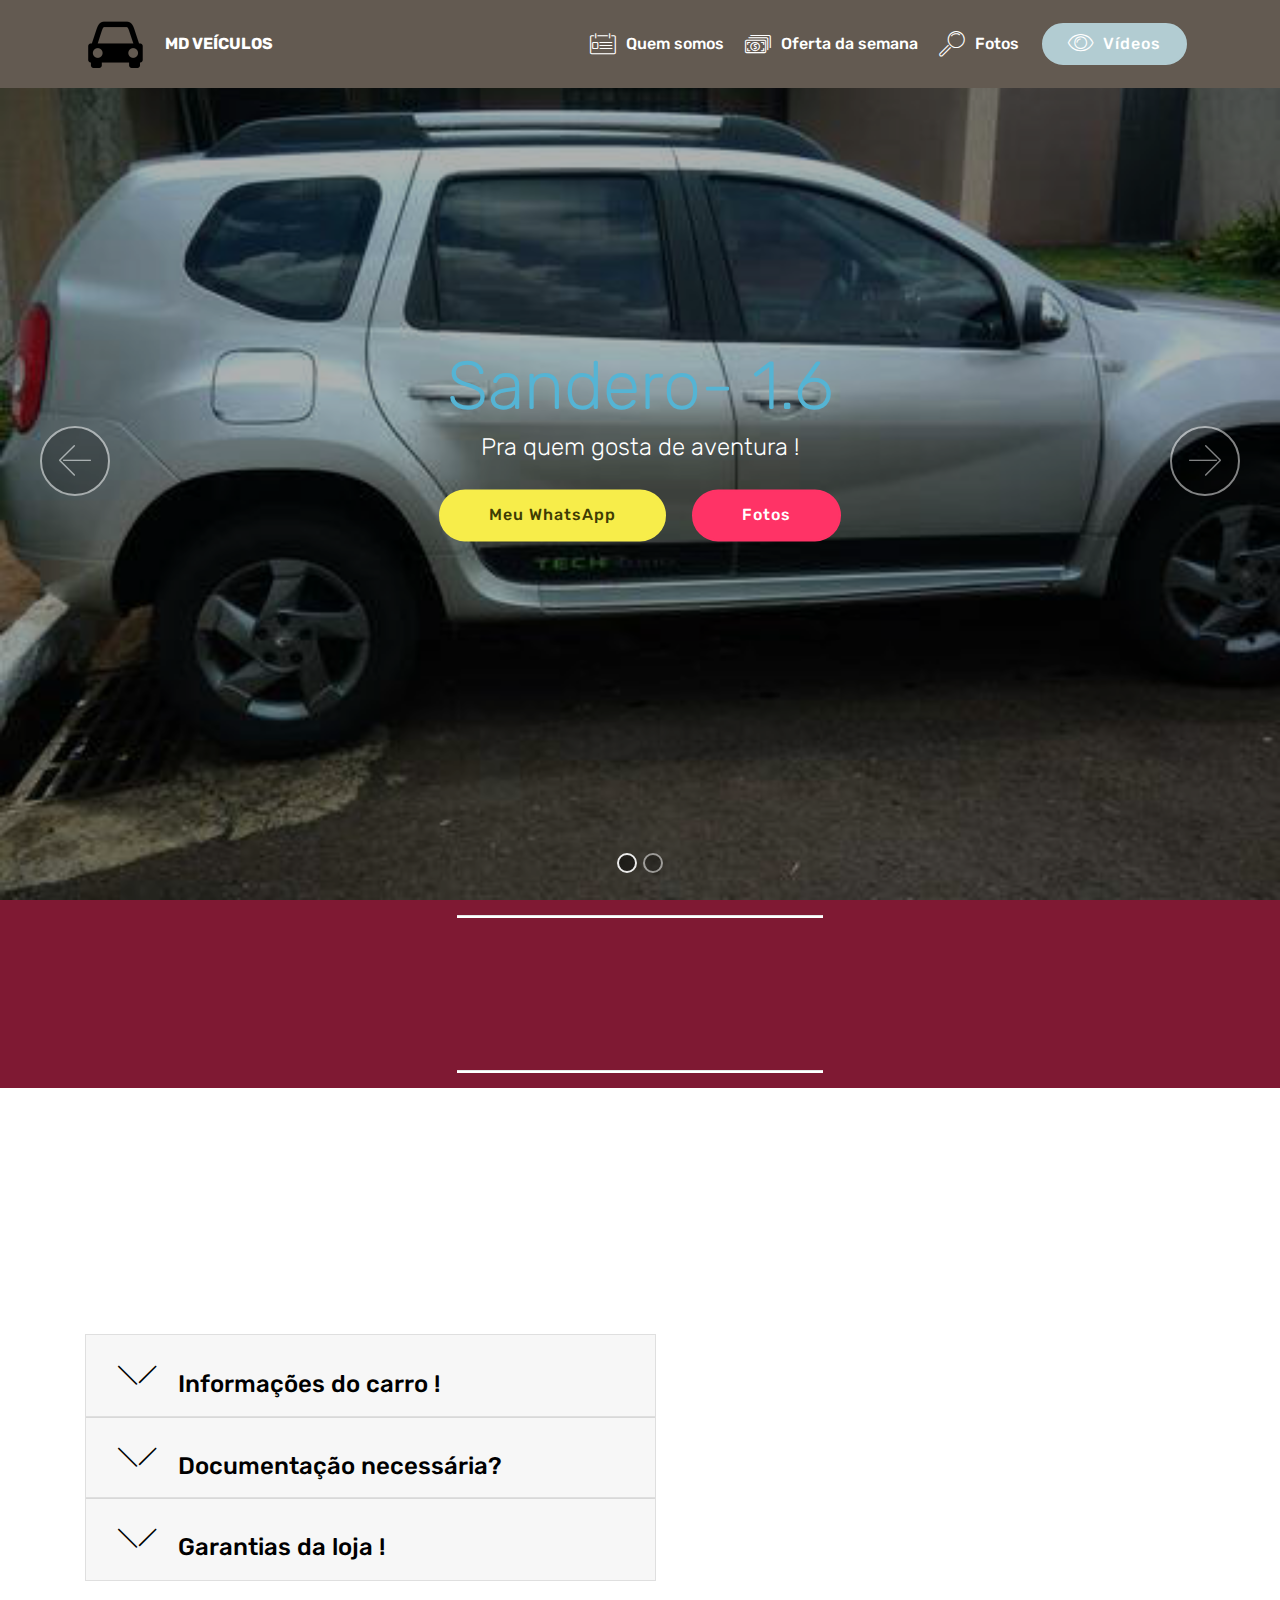
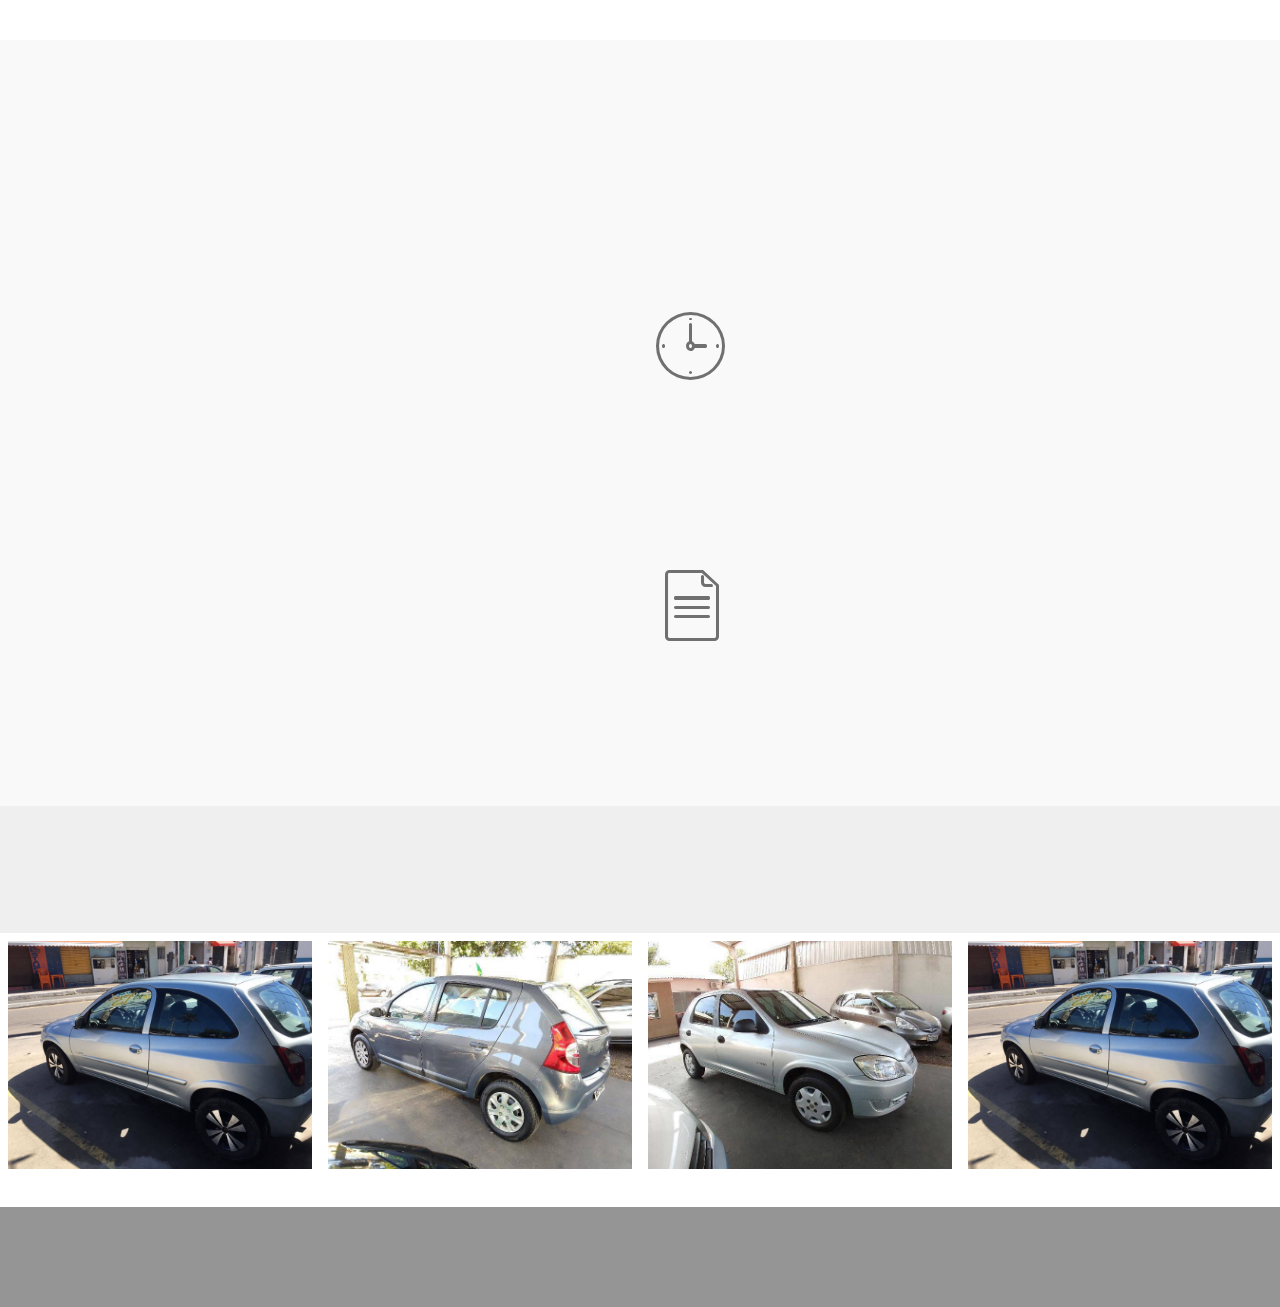
<file: index.html>
<!DOCTYPE html>
<html >
<head>
  <!-- Site made with Mobirise Website Builder v4.7.7, https://mobirise.com -->
  <meta charset="UTF-8">
  <meta http-equiv="X-UA-Compatible" content="IE=edge">
  <meta name="generator" content="Mobirise v4.7.7, mobirise.com">
  <meta name="viewport" content="width=device-width, initial-scale=1, minimum-scale=1">
  <link rel="shortcut icon" href="assets/images/ycar-144x144.png" type="image/x-icon">
  <meta name="description" content="">
  <title>lojadecarros.html</title>
  <link rel="stylesheet" href="assets/web/assets/mobirise-icons/mobirise-icons.css">
  <link rel="stylesheet" href="assets/tether/tether.min.css">
  <link rel="stylesheet" href="assets/bootstrap/css/bootstrap.min.css">
  <link rel="stylesheet" href="assets/bootstrap/css/bootstrap-grid.min.css">
  <link rel="stylesheet" href="assets/bootstrap/css/bootstrap-reboot.min.css">
  <link rel="stylesheet" href="assets/dropdown/css/style.css">
  <link rel="stylesheet" href="assets/animatecss/animate.min.css">
  <link rel="stylesheet" href="assets/theme/css/style.css">
  <link rel="stylesheet" href="assets/gallery/style.css">
  <link rel="stylesheet" href="assets/mobirise/css/mbr-additional.css" type="text/css">
  
  
  
</head>
<body>
  <section class="menu cid-qBJr4zoEyX" once="menu" id="menu1-0">

    

    <nav class="navbar navbar-expand beta-menu navbar-dropdown align-items-center navbar-fixed-top navbar-toggleable-sm">
        <button class="navbar-toggler navbar-toggler-right" type="button" data-toggle="collapse" data-target="#navbarSupportedContent" aria-controls="navbarSupportedContent" aria-expanded="false" aria-label="Toggle navigation">
            <div class="hamburger">
                <span></span>
                <span></span>
                <span></span>
                <span></span>
            </div>
        </button>
        <div class="menu-logo">
            <div class="navbar-brand">
                <span class="navbar-logo">
                    <a href="acompanhantes.html">
                         <img src="assets/images/ycar-144x144.png" alt="Mobirise" title="" style="height: 4.5rem;">
                    </a>
                </span>
                <span class="navbar-caption-wrap"><a class="navbar-caption text-white display-4" href="#top">MD VEÍCULOS</a></span>
            </div>
        </div>
        <div class="collapse navbar-collapse" id="navbarSupportedContent">
            <ul class="navbar-nav nav-dropdown" data-app-modern-menu="true"><li class="nav-item">
                    <a class="nav-link link text-white display-4" href="companhantes.html">
                        </a>
                </li>
                <li class="nav-item">
                    <a class="nav-link link text-white display-4" href="classificados.html">
                        </a>
                </li><li class="nav-item"><a class="nav-link link text-white display-4" href="index.html#features11-y"><span class="mbri-contact-form mbr-iconfont mbr-iconfont-btn"></span>
                        Quem somos</a></li><li class="nav-item"><a class="nav-link link text-white display-4" href="index.html#toggle2-14"><span class="mbri-cash mbr-iconfont mbr-iconfont-btn"></span>Oferta da semana</a></li><li class="nav-item"><a class="nav-link link text-white display-4" href="index.html#gallery3-z">
                        <span class="mbri-search mbr-iconfont mbr-iconfont-btn"></span>
                        Fotos</a></li></ul>
            <div class="navbar-buttons mbr-section-btn"><a class="btn btn-sm btn-primary display-4" href="#top" target="_blank"><span class="mbri-preview mbr-iconfont mbr-iconfont-btn"></span>
                    <font face="MobiriseIcons"></font>Vídeos</a></div>
        </div>
    </nav>
</section>

<section class="engine"><a href="https://mobirise.me/i">site creation software</a></section><section class="carousel slide cid-qBJuhS1bUT" data-interval="false" id="slider1-4">

    

    <div class="full-screen"><div class="mbr-slider slide carousel" data-pause="true" data-keyboard="false" data-ride="carousel" data-interval="4000"><ol class="carousel-indicators"><li data-app-prevent-settings="" data-target="#slider1-4" class=" active" data-slide-to="0"></li><li data-app-prevent-settings="" data-target="#slider1-4" data-slide-to="1"></li></ol><div class="carousel-inner" role="listbox"><div class="carousel-item slider-fullscreen-image active" data-bg-video-slide="false" style="background-image: url(assets/images/duster-1-640x360.jpg);"><div class="container container-slide"><div class="image_wrapper"><div class="mbr-overlay" style="opacity: 0.3;"></div><img src="assets/images/duster-1-640x360.jpg"><div class="carousel-caption justify-content-center"><div class="col-10 align-center"><h2 class="mbr-fonts-style display-1">Sandero- 1.6</h2><p class="lead mbr-text mbr-fonts-style display-5">Pra quem gosta de aventura !</p><div class="mbr-section-btn" buttons="0"><a class="btn  btn-success display-4" href="http://bit.ly/2MvDmMD" target="_blank">Meu WhatsApp</a> <a class="btn  display-4 btn-secondary" href="index.html#gallery3-z">Fotos</a></div></div></div></div></div></div><div class="carousel-item slider-fullscreen-image" data-bg-video-slide="false" style="background-image: url(assets/images/celta-1-1280x960.jpg);"><div class="container container-slide"><div class="image_wrapper"><div class="mbr-overlay" style="opacity: 0.3;"></div><img src="assets/images/celta-1-1280x960.jpg"><div class="carousel-caption justify-content-center"><div class="col-10 align-center"><h2 class="mbr-fonts-style display-1">Celta 1.0 Impecavél!</h2><p class="lead mbr-text mbr-fonts-style display-5">Venha conferir e agende uma visita .</p><div class="mbr-section-btn" buttons="0"><a class="btn  btn-success display-4" href="https://api.whatsapp.com/send?phone=5571986045828text=Olá, lindo site quero agendar uma visita!" target="_blank">Quero agendar agora!</a> <a class="btn  display-4 btn-secondary" href="index.html#gallery3-z">Fotos</a></div></div></div></div></div></div></div><a data-app-prevent-settings="" class="carousel-control carousel-control-prev" role="button" data-slide="prev" href="#slider1-4"><span aria-hidden="true" class="mbri-left mbr-iconfont"></span><span class="sr-only">Previous</span></a><a data-app-prevent-settings="" class="carousel-control carousel-control-next" role="button" data-slide="next" href="#slider1-4"><span aria-hidden="true" class="mbri-right mbr-iconfont"></span><span class="sr-only">Next</span></a></div></div>

</section>

<section class="mbr-section article content10 cid-qBJDoC73Y6" id="content10-7">
    
     

    <div class="container">
        <div class="inner-container" style="width: 100%;">
            <hr class="line" style="width: 33%;">
            <div class="section-text align-center mbr-white mbr-fonts-style display-5"><p>&nbsp; &nbsp; &nbsp; Não está achando um bom carro ou não consegue financiar o seu ? <br>A oportunidade é essa, venha nos connhecer e saia com o seu carro !&nbsp;</p></div>
            <hr class="line" style="width: 33%;">
        </div>
    </div>
</section>

<section class="toggle2 cid-qYlyS9e4DS" id="toggle2-14">
    
        

    
        <div class="container">
            <div class="media-container-row">
                    <div class="toggle-content">
                        <h2 class="mbr-section-title pb-3 align-left mbr-fonts-style display-2">Oferta da Semana<br>DUSTER 1.6 - 2012</h2>
                        
                        <div id="bootstrap-toggle" class="toggle-panel accordionStyles tab-content pt-5 mt-2">
                            <div class="card">
                                <div class="card-header" role="tab" id="headingOne">
                                    <a role="button" class="collapsed panel-title text-black" data-toggle="collapse" data-parent="#accordion" data-core="" href="#collapse1_7" aria-expanded="false" aria-controls="collapse1">
                                        <h4 class="mbr-fonts-style display-5">
                                            <span class="sign mbr-iconfont mbri-arrow-down inactive"></span>&nbsp;Informações do carro !</h4>
                                    </a>
                                </div>
                                <div id="collapse1_7" class="panel-collapse noScroll collapse" role="tabpanel" aria-labelledby="headingOne">
                                    <div class="panel-body p-4">
                                        <p class="mbr-fonts-style panel-text display-7">Categoria: Carros, vans e utilitários
<br>
<br>Modelo: RENAULT DUSTER TECHROAD 1.6 HI-FLEX 16V MEC.
<br>Potência do motor: 1.6
<br>Portas: 4 portas
<br>Final de placa: 9
<br>Tipo de veículo: SUV
<br>Ano: 2014
<br>Combustível: Flex
<br>Quilometragem: 95.000
<br>Câmbio: Manual
<br>Direção: Hidráulica
<br>Cor: Prata /Único dono: Sim
<br>Aceita Trocas: Não /Estado financeiro:
<br>ipva pago /Opcionais:
<br>ar condicionado/vidro elétrico
<br>trava elétrica /air bag
<br>alarme /som
<br>sensor de ré</p>
                                    </div>
                                </div>
                            </div>
                            <div class="card">
                                <div class="card-header" role="tab" id="headingTwo">
                                    <a role="button" class="collapsed panel-title text-black" data-toggle="collapse" data-parent="#accordion" data-core="" href="#collapse2_7" aria-expanded="false" aria-controls="collapse2">
                                        <h4 class="mbr-fonts-style display-5">
                                            <span class="sign mbr-iconfont mbri-arrow-down inactive"></span>&nbsp;Documentação necessária?
                                        </h4>
                                    </a>
                                </div>
                                <div id="collapse2_7" class="panel-collapse noScroll collapse" role="tabpanel" aria-labelledby="headingTwo">
                                    <div class="panel-body p-4">
                                        <p class="mbr-fonts-style panel-text display-7">...... breve texto</p>
                                    </div>
                                </div>
                            </div>
                            <div class="card">
                                <div class="card-header" role="tab" id="headingThree">
                                    <a role="button" class="collapsed panel-title text-black" data-toggle="collapse" data-parent="#accordion" data-core="" href="#collapse3_7" aria-expanded="true" aria-controls="collapse3">
                                        <h4 class="mbr-fonts-style display-5">
                                            <span class="sign mbr-iconfont mbri-arrow-down inactive"></span> Garantias da loja !</h4>
                                    </a>
                                </div>
                                <div id="collapse3_7" class="panel-collapse noScroll collapse" role="tabpanel" aria-labelledby="headingThree">
                                    <div class="panel-body p-4">
                                        <p class="mbr-fonts-style panel-text display-7">Breve texto....</p>
                                    </div>
                                </div>
                            </div>
                            
                            
                            
                        </div>
                    </div>
                <div class="mbr-figure" style="width: 89%;">
                     <img src="assets/images/duster-640x360.jpg" alt="Mobirise" title="">
                </div>
            </div>
        </div>
</section>

<section class="features11 cid-qGfJqGiFgd" id="features11-y">

    

    

    <div class="container">   
        <div class="col-md-12">
            <div class="media-container-row">
                <div class="mbr-figure" style="width: 50%;">
                    <img src="assets/images/sua-logo-aquy-800x800.jpg" alt="Mobirise" title="">
                </div>
                <div class=" align-left aside-content">
                    <h2 class="mbr-title pt-2 mbr-fonts-style display-2">Quem somos</h2>
                    <div class="mbr-section-text">
                        <p class="mbr-text mb-5 pt-3 mbr-light mbr-fonts-style display-5">Informações sobre a empresa...</p>
                    </div>

                    <div class="block-content">
                        <div class="card p-3 pr-3">
                            <div class="media">
                                <div class=" align-self-center card-img pb-3">
                                    <span class="mbr-iconfont mbri-clock"></span>
                                </div>     
                                <div class="media-body">
                                    <h4 class="card-title mbr-fonts-style display-7">Horário de atendimento</h4>
                                </div>
                            </div>                

                            <div class="card-box">
                                <p class="block-text mbr-fonts-style display-7">Segunda - Sexta<br>Das 08 às 19h<br>Domingo<br>Das&nbsp;08 às 12h<br>Agende seu horário, fale comigo agora :&nbsp;<strong><a href="https://api.whatsapp.com/send?phone=5571986045828text=Olá, lindo site quero agendar uma visita!" target="_blank">clique aqui !</a></strong></p>
                            </div>
                        </div>

                        <div class="card p-3 pr-3">
                            <div class="media">
                                <div class="align-self-center card-img pb-3">
                                    <span class="mbr-iconfont mbri-file"></span>
                                </div>     
                                <div class="media-body">
                                    <h4 class="card-title mbr-fonts-style display-7">Sobre nossos carros ?</h4>
                                </div>
                            </div>                

                            <div class="card-box">
                                <p class="block-text mbr-fonts-style display-7">Breve texto....</p>
                            </div>
                        </div>
                    </div>
                </div>
            </div>
        </div> 
    </div>          
</section>

<section class="mbr-section content4 cid-qGfQ7RZqng" id="content4-13">

    

    <div class="container">
        <div class="media-container-row">
            <div class="title col-12 col-md-8">
                <h2 class="align-center pb-3 mbr-fonts-style display-2">Fotos</h2>
                <h3 class="mbr-section-subtitle align-center mbr-light mbr-fonts-style display-5">Venha conhecer nosso estoque !</h3>
                
            </div>
        </div>
    </div>
</section>

<section class="mbr-gallery mbr-slider-carousel cid-qGfO3NJmJD" id="gallery3-z">

    

    <div>
        <div><!-- Filter --><!-- Gallery --><div class="mbr-gallery-row"><div class="mbr-gallery-layout-default"><div><div><div class="mbr-gallery-item mbr-gallery-item--p1" data-video-url="false" data-tags="Animated"><div href="#lb-gallery3-z" data-slide-to="0" data-toggle="modal"><img src="assets/images/celta-2-1280x960-800x600.jpg" alt="" title=""><span class="icon-focus"></span></div></div><div class="mbr-gallery-item mbr-gallery-item--p1" data-video-url="false" data-tags="Animated"><div href="#lb-gallery3-z" data-slide-to="1" data-toggle="modal"><img src="assets/images/292817025065807-640x480-640x480.jpg" alt="" title=""><span class="icon-focus"></span></div></div><div class="mbr-gallery-item mbr-gallery-item--p1" data-video-url="false" data-tags="Animated"><div href="#lb-gallery3-z" data-slide-to="2" data-toggle="modal"><img src="assets/images/258813020661874-640x480-640x480.jpg" alt="" title=""><span class="icon-focus"></span></div></div><div class="mbr-gallery-item mbr-gallery-item--p1" data-video-url="false" data-tags="Animated"><div href="#lb-gallery3-z" data-slide-to="3" data-toggle="modal"><img src="assets/images/celta-2-1280x960-800x600.jpg" alt="" title=""><span class="icon-focus"></span></div></div></div></div><div class="clearfix"></div></div></div><!-- Lightbox --><div data-app-prevent-settings="" class="mbr-slider modal fade carousel slide" tabindex="-1" data-keyboard="true" data-interval="false" id="lb-gallery3-z"><div class="modal-dialog"><div class="modal-content"><div class="modal-body"><div class="carousel-inner"><div class="carousel-item"><img src="assets/images/celta-2-1280x960.jpg" alt="" title=""></div><div class="carousel-item"><img src="assets/images/292817025065807-640x480.jpg" alt="" title=""></div><div class="carousel-item"><img src="assets/images/258813020661874-640x480.jpg" alt="" title=""></div><div class="carousel-item active"><img src="assets/images/celta-2-1280x960.jpg" alt="" title=""></div></div><a class="carousel-control carousel-control-prev" role="button" data-slide="prev" href="#lb-gallery3-z"><span class="mbri-left mbr-iconfont" aria-hidden="true"></span><span class="sr-only">Previous</span></a><a class="carousel-control carousel-control-next" role="button" data-slide="next" href="#lb-gallery3-z"><span class="mbri-right mbr-iconfont" aria-hidden="true"></span><span class="sr-only">Next</span></a><a class="close" href="#" role="button" data-dismiss="modal"><span class="sr-only">Close</span></a></div></div></div></div></div>
    </div>

</section>

<section once="" class="cid-qGfOJKQfPv mbr-parallax-background" id="footer6-11">

    

    <div class="mbr-overlay" style="opacity: 0.5; background-color: rgb(60, 60, 60);"></div>

    <div class="container">
        <div class="media-container-row align-center mbr-white">
            <div class="col-12">
                <p class="mbr-text mb-0 mbr-fonts-style display-7">© Copyright 2018 MD VEÍCULOS - Todos os Direitos Reservados</p>
            </div>
        </div>
    </div>
</section>


  <script src="assets/web/assets/jquery/jquery.min.js"></script>
  <script src="assets/popper/popper.min.js"></script>
  <script src="assets/tether/tether.min.js"></script>
  <script src="assets/bootstrap/js/bootstrap.min.js"></script>
  <script src="assets/smoothscroll/smooth-scroll.js"></script>
  <script src="assets/dropdown/js/script.min.js"></script>
  <script src="assets/touchswipe/jquery.touch-swipe.min.js"></script>
  <script src="assets/viewportchecker/jquery.viewportchecker.js"></script>
  <script src="assets/parallax/jarallax.min.js"></script>
  <script src="assets/vimeoplayer/jquery.mb.vimeo_player.js"></script>
  <script src="assets/masonry/masonry.pkgd.min.js"></script>
  <script src="assets/imagesloaded/imagesloaded.pkgd.min.js"></script>
  <script src="assets/bootstrapcarouselswipe/bootstrap-carousel-swipe.js"></script>
  <script src="assets/mbr-switch-arrow/mbr-switch-arrow.js"></script>
  <script src="assets/ytplayer/jquery.mb.ytplayer.min.js"></script>
  <script src="assets/theme/js/script.js"></script>
  <script src="assets/slidervideo/script.js"></script>
  <script src="assets/gallery/player.min.js"></script>
  <script src="assets/gallery/script.js"></script>
  
  
 <div id="scrollToTop" class="scrollToTop mbr-arrow-up"><a style="text-align: center;"><i></i></a></div>
    <input name="animation" type="hidden">
  </body>
</html>
</file>
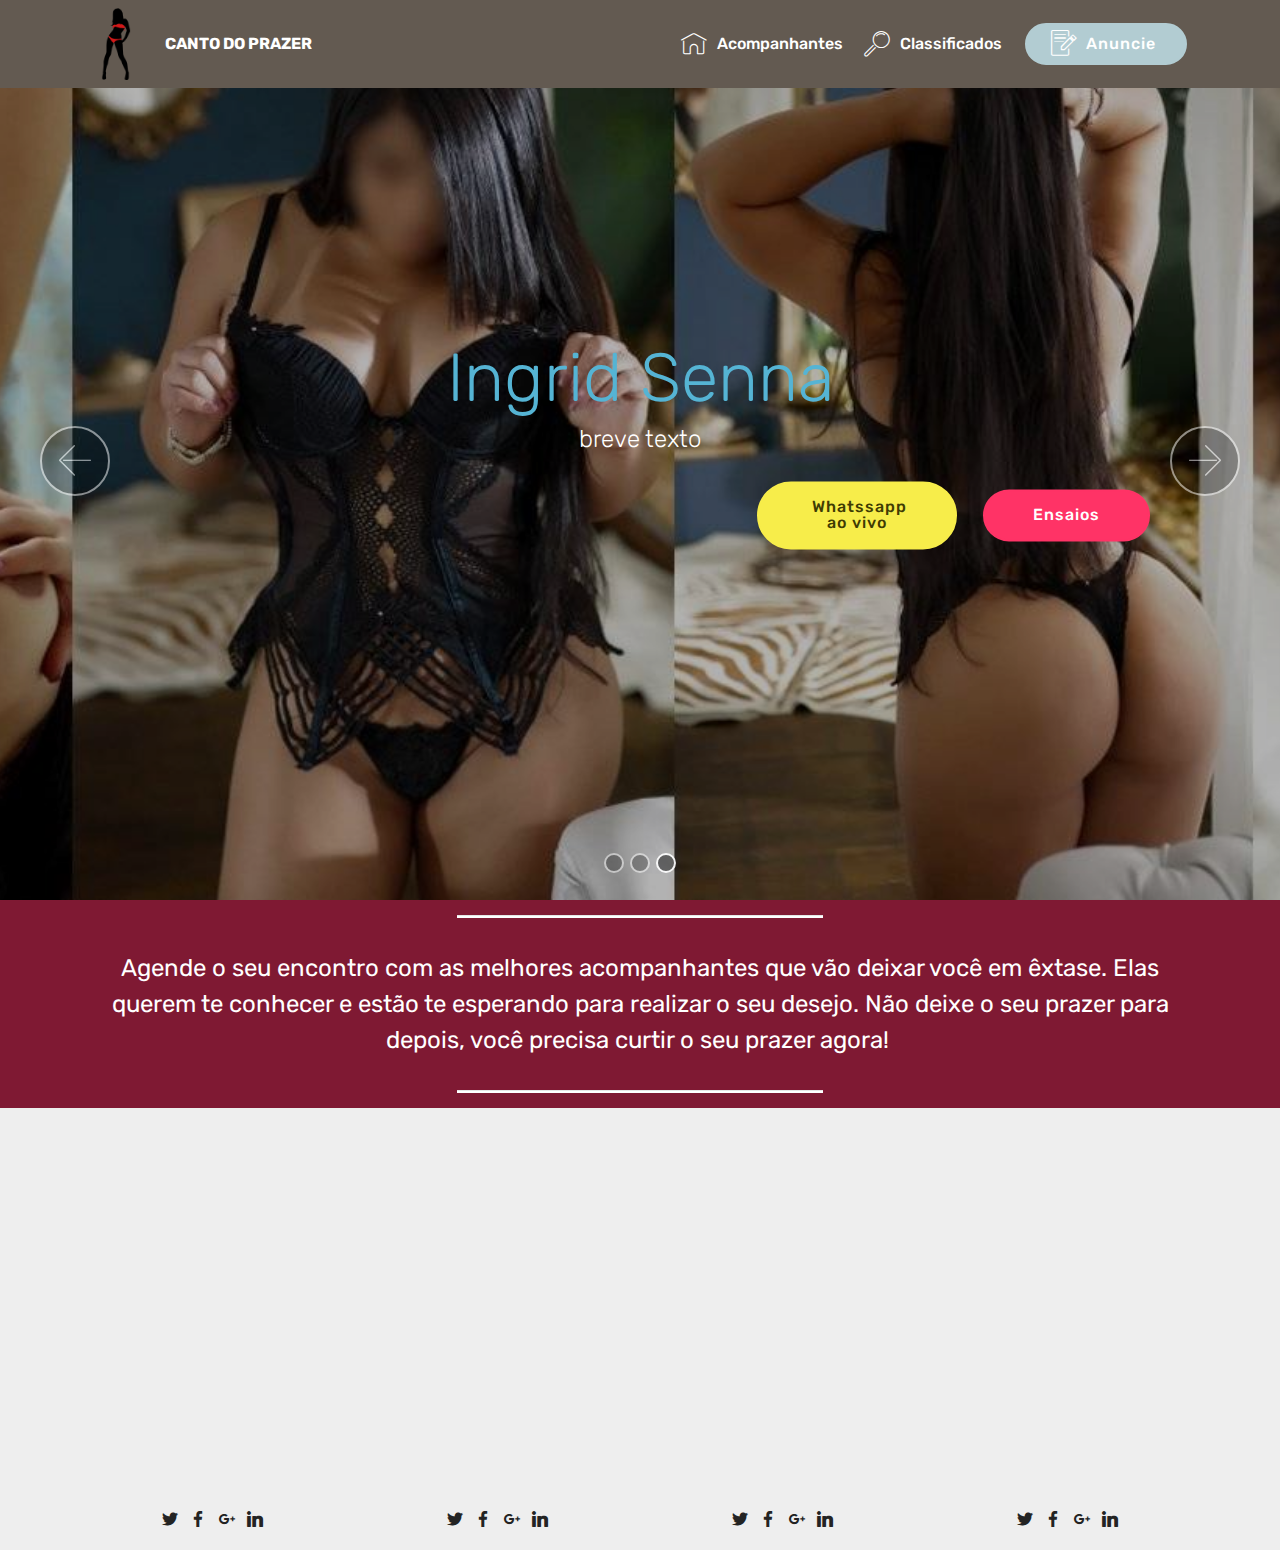
<file: acompanhantes.html>
<!DOCTYPE html>
<html>
<head>
  <!-- Site made with Mobirise Website Builder v4.4.1, https://mobirise.com -->
  <meta charset="UTF-8">
  <meta http-equiv="X-UA-Compatible" content="IE=edge">
  <meta name="generator" content="Mobirise v4.4.1, mobirise.com">
  <meta name="viewport" content="width=device-width, initial-scale=1">
  <link rel="shortcut icon" href="assets/images/darr-sexy-silhouette-40-178x178.png" type="image/x-icon">
  <meta name="description" content="">
  <title>index.html</title>
  <link rel="stylesheet" href="assets/web/assets/mobirise-icons/mobirise-icons.css">
  <link rel="stylesheet" href="assets/tether/tether.min.css">
  <link rel="stylesheet" href="assets/bootstrap/css/bootstrap.min.css">
  <link rel="stylesheet" href="assets/bootstrap/css/bootstrap-grid.min.css">
  <link rel="stylesheet" href="assets/bootstrap/css/bootstrap-reboot.min.css">
  <link rel="stylesheet" href="assets/dropdown/css/style.css">
  <link rel="stylesheet" href="assets/socicon/css/styles.css">
  <link rel="stylesheet" href="assets/animate.css/animate.min.css">
  <link rel="stylesheet" href="assets/theme/css/style.css">
  <link rel="stylesheet" href="assets/mobirise/css/mbr-additional.css" type="text/css">
  
  
  
</head>
<body>
<section class="menu cid-qBJr4zoEyX" once="menu" id="menu1-0" data-rv-view="949">

    

    <nav class="navbar navbar-expand beta-menu navbar-dropdown align-items-center navbar-fixed-top navbar-toggleable-sm">
        <button class="navbar-toggler navbar-toggler-right" type="button" data-toggle="collapse" data-target="#navbarSupportedContent" aria-controls="navbarSupportedContent" aria-expanded="false" aria-label="Toggle navigation">
            <div class="hamburger">
                <span></span>
                <span></span>
                <span></span>
                <span></span>
            </div>
        </button>
        <div class="menu-logo">
            <div class="navbar-brand">
                <span class="navbar-logo">
                    <a href="acompanhantes.html">
                         <img src="assets/images/darr-sexy-silhouette-40-178x178.png" alt="Mobirise" title="" media-simple="true" style="height: 4.5rem;">
                    </a>
                </span>
                <span class="navbar-caption-wrap"><a class="navbar-caption text-white display-4" href="acompanhantes.html">CANTO DO PRAZER</a></span>
            </div>
        </div>
        <div class="collapse navbar-collapse" id="navbarSupportedContent">
            <ul class="navbar-nav nav-dropdown" data-app-modern-menu="true"><li class="nav-item">
                    <a class="nav-link link text-white display-4" href="acompanhantes.html">
                        <span class="mbri-home mbr-iconfont mbr-iconfont-btn"></span>Acompanhantes</a>
                </li>
                <li class="nav-item">
                    <a class="nav-link link text-white display-4" href="classificados.html">
                        <span class="mbri-search mbr-iconfont mbr-iconfont-btn"></span>
                        Classificados</a>
                </li></ul>
            <div class="navbar-buttons mbr-section-btn"><a class="btn btn-sm btn-primary display-4" href="https://docs.google.com/forms/d/1aRpFbxCsVAKNKaSdtMRjdh8ILTbIcECMEpcjU_1uj1U/prefill" target="_blank"><span class="mbri-edit mbr-iconfont mbr-iconfont-btn"></span>
                    <font face="MobiriseIcons"></font>Anuncie&nbsp;</a></div>
        </div>
    </nav>
</section>

<section class="engine"><a href="https://mobirise.co/o">bootstrap button</a></section><section class="carousel slide cid-qBJuhS1bUT" data-interval="false" id="slider1-4" data-rv-view="951">

    

    <div class="full-screen"><div class="mbr-slider slide carousel" data-pause="true" data-keyboard="false" data-ride="carousel" data-interval="4000"><ol class="carousel-indicators"><li data-app-prevent-settings="" data-target="#slider1-4" data-slide-to="0"></li><li data-app-prevent-settings="" data-target="#slider1-4" data-slide-to="1"></li><li data-app-prevent-settings="" data-target="#slider1-4" class=" active" data-slide-to="2"></li></ol><div class="carousel-inner" role="listbox"><div class="carousel-item slider-fullscreen-image" data-bg-video-slide="false" style="background-image: url(assets/images/banner33-garota-linda-ba-1500x577.jpg);"><div class="container container-slide"><div class="image_wrapper"><div class="mbr-overlay" style="opacity: 0.4;"></div><img src="assets/images/banner33-garota-linda-ba-1500x577.jpg"><div class="carousel-caption justify-content-center"><div class="col-10 align-center"><h2 class="mbr-fonts-style display-1">Renata Pitanga</h2><p class="lead mbr-text mbr-fonts-style display-5">Qual o seu desejo?</p></div></div></div></div></div><div class="carousel-item slider-fullscreen-image" data-bg-video-slide="false" style="background-image: url(assets/images/banner2-ba-1500x577.jpg);"><div class="container container-slide"><div class="image_wrapper"><div class="mbr-overlay"></div><img src="assets/images/banner2-ba-1500x577.jpg"><div class="carousel-caption justify-content-center"><div class="col-10 align-left"><h2 class="mbr-fonts-style display-1">Camila Cilibele</h2><p class="lead mbr-text mbr-fonts-style display-5">Eu prefiro prazer e você?</p></div></div></div></div></div><div class="carousel-item slider-fullscreen-image active" data-bg-video-slide="false" style="background-image: url(assets/images/banner0-susie-taylor-1500x577.jpg);"><div class="container container-slide"><div class="image_wrapper"><div class="mbr-overlay" style="opacity: 0.3;"></div><img src="assets/images/banner0-susie-taylor-1500x577.jpg"><div class="carousel-caption justify-content-center"><div class="col-10 align-right"><h2 class="mbr-fonts-style display-1">Ingrid Senna</h2><p class="lead mbr-text mbr-fonts-style display-5">breve texto</p><div class="mbr-section-btn" buttons="0"><a class="btn btn-success display-4" href="https://api.whatsapp.com/send?1=pt_BR&phone=5571991872531 " target="_blank">&nbsp;Whatssapp<br>ao vivo<br></a>  <a class="btn  btn-secondary display-4" href="https://mobirise.com">Ensaios</a></div></div></div></div></div></div></div><a data-app-prevent-settings="" class="carousel-control carousel-control-prev" role="button" data-slide="prev" href="#slider1-4"><span aria-hidden="true" class="mbri-left mbr-iconfont"></span><span class="sr-only">Previous</span></a><a data-app-prevent-settings="" class="carousel-control carousel-control-next" role="button" data-slide="next" href="#slider1-4"><span aria-hidden="true" class="mbri-right mbr-iconfont"></span><span class="sr-only">Next</span></a></div></div>

</section>

<section class="mbr-section article content10 cid-qBJDoC73Y6" id="content10-7" data-rv-view="963">
    
     

    <div class="container">
        <div class="inner-container" style="width: 100%;">
            <hr class="line" style="width: 33%;">
            <div class="section-text align-center mbr-white mbr-fonts-style display-5">Agende o seu encontro com as melhores acompanhantes que vão deixar você em êxtase. Elas querem te conhecer e estão te esperando para realizar o seu desejo. Não deixe o seu prazer para depois, você precisa curtir o seu prazer agora!&nbsp;</div>
            <hr class="line" style="width: 33%;">
        </div>
    </div>
</section>

<section once="" class="cid-qChJVQdZEk" id="footer6-u" data-rv-view="965">

    

    

    <div class="container">
        <div class="media-container-row align-center mbr-white">
            <div class="col-12">
                <p class="mbr-text mb-0 mbr-fonts-style display-7">Linha TOP</p>
            </div>
        </div>
    </div>
</section>

<section class="features16 cid-qCi8b13pjx" id="features16-v" data-rv-view="968">
    
    
    
    <div class="container align-center">
        <h2 class="pb-3 mbr-fonts-style mbr-section-title display-2"></h2>
        <h3 class="pb-5 mbr-section-subtitle mbr-fonts-style mbr-light display-5"></h3>
        <div class="row media-row">
            
        <div class="team-item col-lg-3 col-md-6">
                <div class="item-image">
                    <img src="assets/images/acompanhante-de-guarapari-lana-capa-1001-130x180.jpg" alt="" title="" media-simple="true">
                </div>
                <div class="item-caption py-3">
                    <div class="item-name px-2">
                        <p class="mbr-fonts-style display-5">Fernada Smith</p>
                    </div>
                    <div class="item-role px-2">
                        <p>Morena</p>
                    </div>
                    <div class="item-social pt-2">
                        
                            <span class="p-1 socicon-twitter socicon mbr-iconfont mbr-iconfont-social" media-simple="true"></span>
                            <span class="p-1 mbr-iconfont mbr-iconfont-social socicon-facebook socicon" media-simple="true"></span>
                            <span class="p-1 mbr-iconfont mbr-iconfont-social socicon-googleplus socicon" media-simple="true"></span>
                            <span class="p-1 mbr-iconfont mbr-iconfont-social socicon-linkedin socicon" media-simple="true"></span>
                            
                            
                        
                    </div>
                </div>
            </div><div class="team-item col-lg-3 col-md-6">
                <div class="item-image">
                    <img src="assets/images/acompanhante-de-colatina-paola-sampaio-capa-997-130x180.jpg" alt="" title="" media-simple="true">
                </div>
                <div class="item-caption py-3">
                    <div class="item-name px-2">
                        <p class="mbr-fonts-style display-5">
                           Jamille Rabello</p>
                    </div>
                    <div class="item-role px-2">
                        <p>Developer</p>
                    </div>
                    <div class="item-social pt-2">
                        
                            <span class="p-1 mbr-iconfont mbr-iconfont-social socicon-twitter socicon" media-simple="true"></span>
                            <span class="p-1 mbr-iconfont mbr-iconfont-social socicon-facebook socicon" media-simple="true"></span>
                            <span class="p-1 socicon-googleplus socicon mbr-iconfont mbr-iconfont-social" media-simple="true"></span>
                            <span class="p-1 mbr-iconfont mbr-iconfont-social socicon-linkedin socicon" media-simple="true"></span>
                            
                            
                        
                    </div>
                </div>
            </div><div class="team-item col-lg-3 col-md-6">
                <div class="item-image">
                    <img src="assets/images/acompanhante-de-linhares-duda-capa-970-130x180.jpg" alt="" title="" media-simple="true">
                </div>
                <div class="item-caption py-3">
                    <div class="item-name px-2">
                        <p class="mbr-fonts-style display-5">
                           Erica Satto</p>
                    </div>
                    <div class="item-role px-2">
                        <p>Developer</p>
                    </div>
                    <div class="item-social pt-2">
                        
                            <span class="p-1 socicon-twitter socicon mbr-iconfont mbr-iconfont-social" media-simple="true"></span>
                            <span class="p-1 mbr-iconfont mbr-iconfont-social socicon-facebook socicon" media-simple="true"></span>
                            <span class="p-1 socicon-googleplus socicon mbr-iconfont mbr-iconfont-social" media-simple="true"></span>
                            <span class="p-1 mbr-iconfont mbr-iconfont-social socicon-linkedin socicon" media-simple="true"></span>
                            
                            
                        
                    </div>
                </div>
            </div><div class="team-item col-lg-3 col-md-6">
                <div class="item-image">
                    <img src="assets/images/acompanhante-de-serra-thammy-capa-1253-130x180.jpg" alt="" title="" media-simple="true">
                </div>
                <div class="item-caption py-3">
                    <div class="item-name px-2">
                        <p class="mbr-fonts-style display-5">
                           Jenifer Silva</p>
                    </div>
                    <div class="item-role px-2">
                        <p>Developer</p>
                    </div>
                    <div class="item-social pt-2">
                        
                            <span class="p-1 mbr-iconfont mbr-iconfont-social socicon-twitter socicon" media-simple="true"></span>
                            <span class="p-1 mbr-iconfont mbr-iconfont-social socicon-facebook socicon" media-simple="true"></span>
                            <span class="p-1 socicon-googleplus socicon mbr-iconfont mbr-iconfont-social" media-simple="true"></span>
                            <span class="p-1 mbr-iconfont mbr-iconfont-social socicon-linkedin socicon" media-simple="true"></span>
                            
                            
                        
                    </div>
                </div>
            </div></div>    
    </div>
</section>


  <script src="assets/web/assets/jquery/jquery.min.js"></script>
  <script src="assets/popper/popper.min.js"></script>
  <script src="assets/tether/tether.min.js"></script>
  <script src="assets/bootstrap/js/bootstrap.min.js"></script>
  <script src="assets/smooth-scroll/smooth-scroll.js"></script>
  <script src="assets/dropdown/js/script.min.js"></script>
  <script src="assets/touch-swipe/jquery.touch-swipe.min.js"></script>
  <script src="assets/viewport-checker/jquery.viewportchecker.js"></script>
  <script src="assets/jquery-mb-ytplayer/jquery.mb.ytplayer.min.js"></script>
  <script src="assets/jquery-mb-vimeo_player/jquery.mb.vimeo_player.js"></script>
  <script src="assets/bootstrap-carousel-swipe/bootstrap-carousel-swipe.js"></script>
  <script src="assets/theme/js/script.js"></script>
  <script src="assets/mobirise-slider-video/script.js"></script>
  
  
 <div id="scrollToTop" class="scrollToTop mbr-arrow-up"><a style="text-align: center;"><i class="mbri-down mbr-iconfont"></i></a></div>
    <input name="animation" type="hidden">
  </body>
</html>
</file>
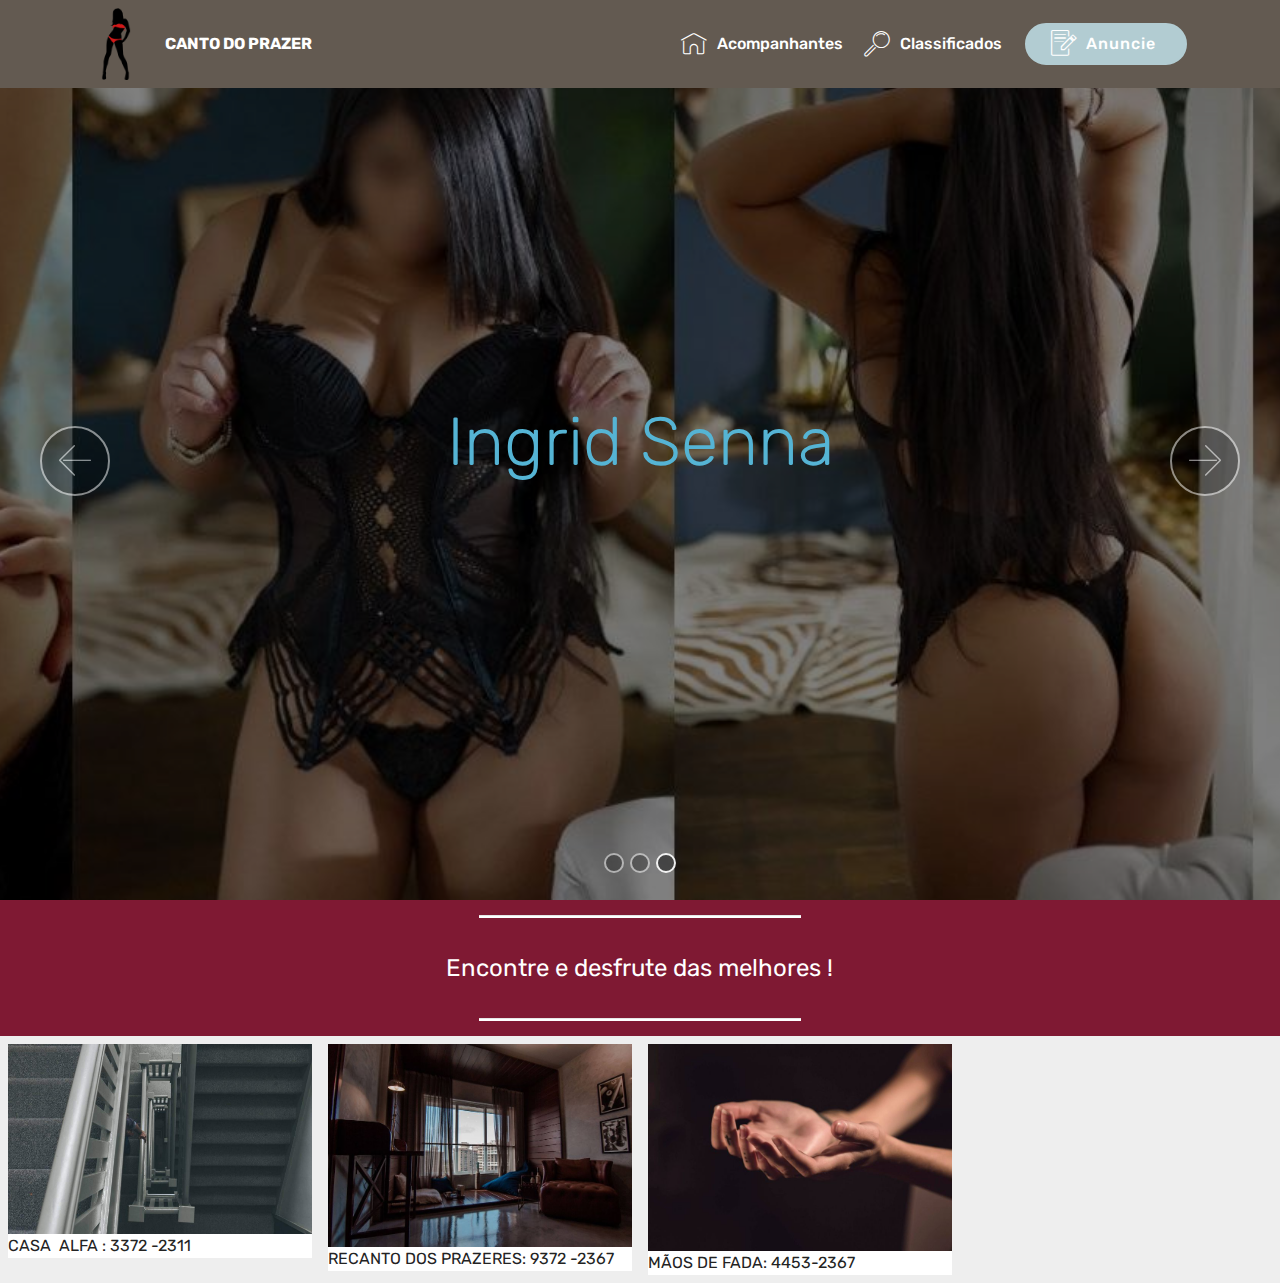
<file: classificados.html>
<!DOCTYPE html>
<html>
<head>
  <!-- Site made with Mobirise Website Builder v4.4.1, https://mobirise.com -->
  <meta charset="UTF-8">
  <meta http-equiv="X-UA-Compatible" content="IE=edge">
  <meta name="generator" content="Mobirise v4.4.1, mobirise.com">
  <meta name="viewport" content="width=device-width, initial-scale=1">
  <link rel="shortcut icon" href="assets/images/darr-sexy-silhouette-40-178x178.png" type="image/x-icon">
  <meta name="description" content="
">
  <title>classificados</title>
  <link rel="stylesheet" href="assets/web/assets/mobirise-icons/mobirise-icons.css">
  <link rel="stylesheet" href="assets/tether/tether.min.css">
  <link rel="stylesheet" href="assets/bootstrap/css/bootstrap.min.css">
  <link rel="stylesheet" href="assets/bootstrap/css/bootstrap-grid.min.css">
  <link rel="stylesheet" href="assets/bootstrap/css/bootstrap-reboot.min.css">
  <link rel="stylesheet" href="assets/dropdown/css/style.css">
  <link rel="stylesheet" href="assets/animate.css/animate.min.css">
  <link rel="stylesheet" href="assets/theme/css/style.css">
  <link rel="stylesheet" href="assets/mobirise-gallery/style.css">
  <link rel="stylesheet" href="assets/mobirise/css/mbr-additional.css" type="text/css">
  
  
  
</head>
<body>
<section class="menu cid-qBJr4zoEyX" once="menu" id="menu1-b" data-rv-view="918">

    

    <nav class="navbar navbar-expand beta-menu navbar-dropdown align-items-center navbar-fixed-top navbar-toggleable-sm">
        <button class="navbar-toggler navbar-toggler-right" type="button" data-toggle="collapse" data-target="#navbarSupportedContent" aria-controls="navbarSupportedContent" aria-expanded="false" aria-label="Toggle navigation">
            <div class="hamburger">
                <span></span>
                <span></span>
                <span></span>
                <span></span>
            </div>
        </button>
        <div class="menu-logo">
            <div class="navbar-brand">
                <span class="navbar-logo">
                    <a href="acompanhantes.html">
                         <img src="assets/images/darr-sexy-silhouette-40-178x178.png" alt="Mobirise" title="" media-simple="true" style="height: 4.5rem;">
                    </a>
                </span>
                <span class="navbar-caption-wrap"><a class="navbar-caption text-white display-4" href="acompanhantes.html">CANTO DO PRAZER</a></span>
            </div>
        </div>
        <div class="collapse navbar-collapse" id="navbarSupportedContent">
            <ul class="navbar-nav nav-dropdown" data-app-modern-menu="true"><li class="nav-item">
                    <a class="nav-link link text-white display-4" href="acompanhantes.html">
                        <span class="mbri-home mbr-iconfont mbr-iconfont-btn"></span>Acompanhantes</a>
                </li>
                <li class="nav-item">
                    <a class="nav-link link text-white display-4" href="classificados.html">
                        <span class="mbri-search mbr-iconfont mbr-iconfont-btn"></span>
                        Classificados</a>
                </li></ul>
            <div class="navbar-buttons mbr-section-btn"><a class="btn btn-sm btn-primary display-4" href="https://docs.google.com/forms/d/1aRpFbxCsVAKNKaSdtMRjdh8ILTbIcECMEpcjU_1uj1U/prefill" target="_blank"><span class="mbri-edit mbr-iconfont mbr-iconfont-btn"></span>
                    <font face="MobiriseIcons"></font>Anuncie&nbsp;</a></div>
        </div>
    </nav>
</section>

<section class="engine"><a href="https://mobirise.co">Mobirise</a></section><section class="carousel slide cid-qBJuhS1bUT" data-interval="false" id="slider1-c" data-rv-view="920">

    

    <div class="full-screen"><div class="mbr-slider slide carousel" data-pause="true" data-keyboard="false" data-ride="carousel" data-interval="4000"><ol class="carousel-indicators"><li data-app-prevent-settings="" data-target="#slider1-c" data-slide-to="0"></li><li data-app-prevent-settings="" data-target="#slider1-c" data-slide-to="1"></li><li data-app-prevent-settings="" data-target="#slider1-c" class=" active" data-slide-to="2"></li></ol><div class="carousel-inner" role="listbox"><div class="carousel-item slider-fullscreen-image" data-bg-video-slide="false" style="background-image: url(assets/images/banner33-garota-linda-ba-1500x577.jpg);"><div class="container container-slide"><div class="image_wrapper"><div class="mbr-overlay" style="opacity: 0.4;"></div><img src="assets/images/banner33-garota-linda-ba-1500x577.jpg"><div class="carousel-caption justify-content-center"><div class="col-10 align-center"><h2 class="mbr-fonts-style display-1">Renata Pitanga</h2><p class="lead mbr-text mbr-fonts-style display-5">Qual o seu desejo?</p></div></div></div></div></div><div class="carousel-item slider-fullscreen-image" data-bg-video-slide="false" style="background-image: url(assets/images/banner2-ba-1500x577.jpg);"><div class="container container-slide"><div class="image_wrapper"><div class="mbr-overlay"></div><img src="assets/images/banner2-ba-1500x577.jpg"><div class="carousel-caption justify-content-center"><div class="col-10 align-left"><h2 class="mbr-fonts-style display-1">Camila Cilibele</h2><p class="lead mbr-text mbr-fonts-style display-5">Eu prefiro prazer e você?</p></div></div></div></div></div><div class="carousel-item slider-fullscreen-image active" data-bg-video-slide="false" style="background-image: url(assets/images/banner0-susie-taylor-1500x577.jpg);"><div class="container container-slide"><div class="image_wrapper"><div class="mbr-overlay"></div><img src="assets/images/banner0-susie-taylor-1500x577.jpg"><div class="carousel-caption justify-content-center"><div class="col-10 align-right"><h2 class="mbr-fonts-style display-1">Ingrid Senna</h2><p class="lead mbr-text mbr-fonts-style display-5"></p></div></div></div></div></div></div><a data-app-prevent-settings="" class="carousel-control carousel-control-prev" role="button" data-slide="prev" href="#slider1-c"><span aria-hidden="true" class="mbri-left mbr-iconfont"></span><span class="sr-only">Previous</span></a><a data-app-prevent-settings="" class="carousel-control carousel-control-next" role="button" data-slide="next" href="#slider1-c"><span aria-hidden="true" class="mbri-right mbr-iconfont"></span><span class="sr-only">Next</span></a></div></div>

</section>

<section class="mbr-section article content10 cid-qBJDoC73Y6" id="content10-d" data-rv-view="932">
    
     

    <div class="container">
        <div class="inner-container" style="width: 88%;">
            <hr class="line" style="width: 33%;">
            <div class="section-text align-center mbr-white mbr-fonts-style display-5">Encontre e desfrute das melhores !</div>
            <hr class="line" style="width: 33%;">
        </div>
    </div>
</section>

<section class="mbr-gallery mbr-slider-carousel cid-qBJTUAqHpq" id="gallery3-f" data-rv-view="934">

    

    <div>
        <div><!-- Filter --><!-- Gallery --><div class="mbr-gallery-row"><div class="mbr-gallery-layout-default"><div><div><div class="mbr-gallery-item mbr-gallery-item--p1" data-video-url="false" data-tags="Animated"><div href="#lb-gallery3-f" data-slide-to="0" data-toggle="modal"><img src="assets/images/gallery07.jpg" alt=""><span class="icon-focus"></span><span class="mbr-gallery-title mbr-fonts-style display-7">CASA &nbsp;ALFA : 3372 -2311</span></div></div><div class="mbr-gallery-item mbr-gallery-item--p1" data-video-url="false" data-tags="Animated"><div href="#lb-gallery3-f" data-slide-to="1" data-toggle="modal"><img src="assets/images/mbr-1620x1080-800x533.jpg" alt=""><span class="icon-focus"></span><span class="mbr-gallery-title mbr-fonts-style display-7">RECANTO DOS PRAZERES: 9372 -2367</span></div></div><div class="mbr-gallery-item mbr-gallery-item--p1" data-video-url="false" data-tags="Animated"><div href="#lb-gallery3-f" data-slide-to="2" data-toggle="modal"><img src="assets/images/mbr-1587x1080-800x544.jpg" alt=""><span class="icon-focus"></span><span class="mbr-gallery-title mbr-fonts-style display-7">MÃOS DE FADA: 4453-2367</span></div></div></div></div><div class="clearfix"></div></div></div><!-- Lightbox --><div data-app-prevent-settings="" class="mbr-slider modal fade carousel slide" tabindex="-1" data-keyboard="true" data-interval="false" id="lb-gallery3-f"><div class="modal-dialog"><div class="modal-content"><div class="modal-body"><div class="carousel-inner"><div class="carousel-item"><img src="assets/images/gallery07.jpg" alt=""></div><div class="carousel-item"><img src="assets/images/mbr-1620x1080.jpg" alt=""></div><div class="carousel-item active"><img src="assets/images/mbr-1587x1080.jpg" alt=""></div></div><a class="carousel-control carousel-control-prev" role="button" data-slide="prev" href="#lb-gallery3-f"><span class="mbri-left mbr-iconfont" aria-hidden="true"></span><span class="sr-only">Previous</span></a><a class="carousel-control carousel-control-next" role="button" data-slide="next" href="#lb-gallery3-f"><span class="mbri-right mbr-iconfont" aria-hidden="true"></span><span class="sr-only">Next</span></a><a class="close" href="#" role="button" data-dismiss="modal"><span class="sr-only">Close</span></a></div></div></div></div></div>
    </div>

</section>


  <script src="assets/web/assets/jquery/jquery.min.js"></script>
  <script src="assets/popper/popper.min.js"></script>
  <script src="assets/tether/tether.min.js"></script>
  <script src="assets/bootstrap/js/bootstrap.min.js"></script>
  <script src="assets/smooth-scroll/smooth-scroll.js"></script>
  <script src="assets/dropdown/js/script.min.js"></script>
  <script src="assets/touch-swipe/jquery.touch-swipe.min.js"></script>
  <script src="assets/masonry/masonry.pkgd.min.js"></script>
  <script src="assets/imagesloaded/imagesloaded.pkgd.min.js"></script>
  <script src="assets/jquery-mb-ytplayer/jquery.mb.ytplayer.min.js"></script>
  <script src="assets/jquery-mb-vimeo_player/jquery.mb.vimeo_player.js"></script>
  <script src="assets/bootstrap-carousel-swipe/bootstrap-carousel-swipe.js"></script>
  <script src="assets/viewport-checker/jquery.viewportchecker.js"></script>
  <script src="assets/theme/js/script.js"></script>
  <script src="assets/mobirise-slider-video/script.js"></script>
  <script src="assets/mobirise-gallery/player.min.js"></script>
  <script src="assets/mobirise-gallery/script.js"></script>
  
  
 <div id="scrollToTop" class="scrollToTop mbr-arrow-up"><a style="text-align: center;"><i class="mbri-down mbr-iconfont"></i></a></div>
    <input name="animation" type="hidden">
  </body>
</html>
</file>
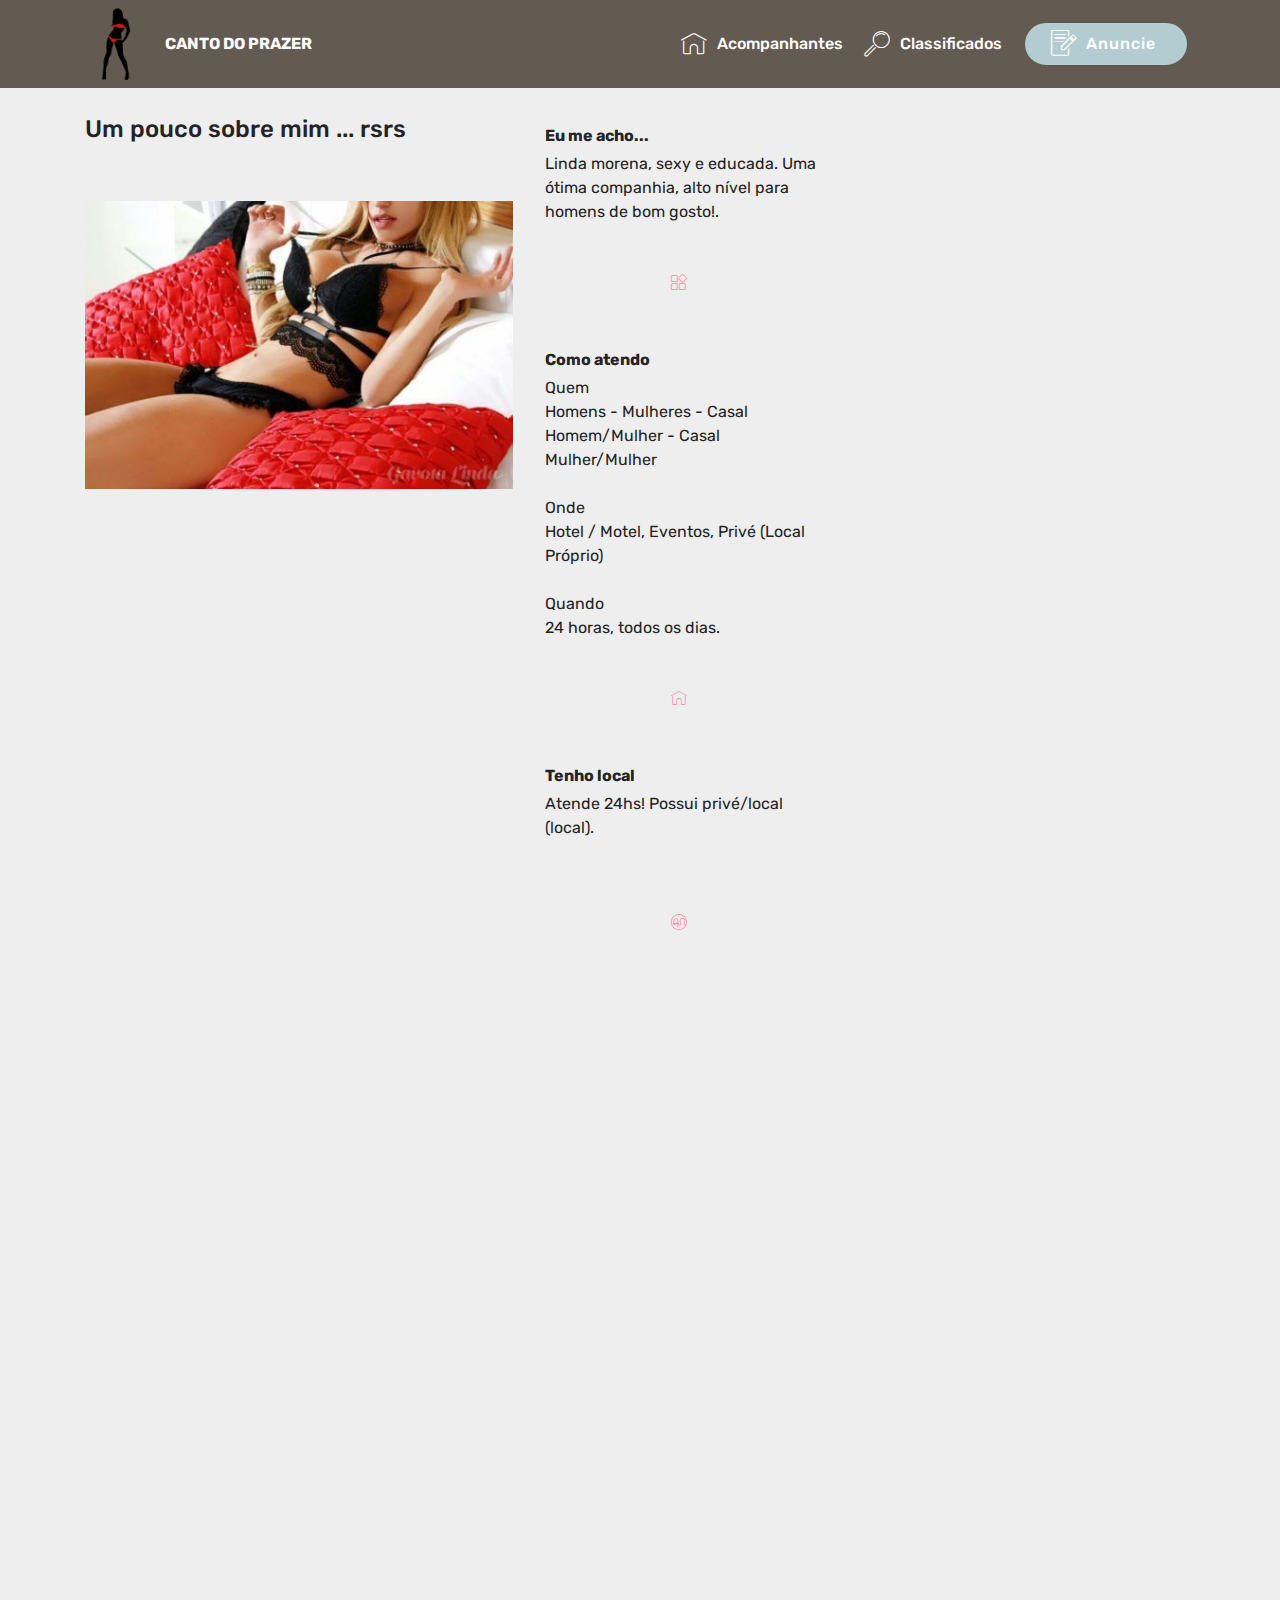
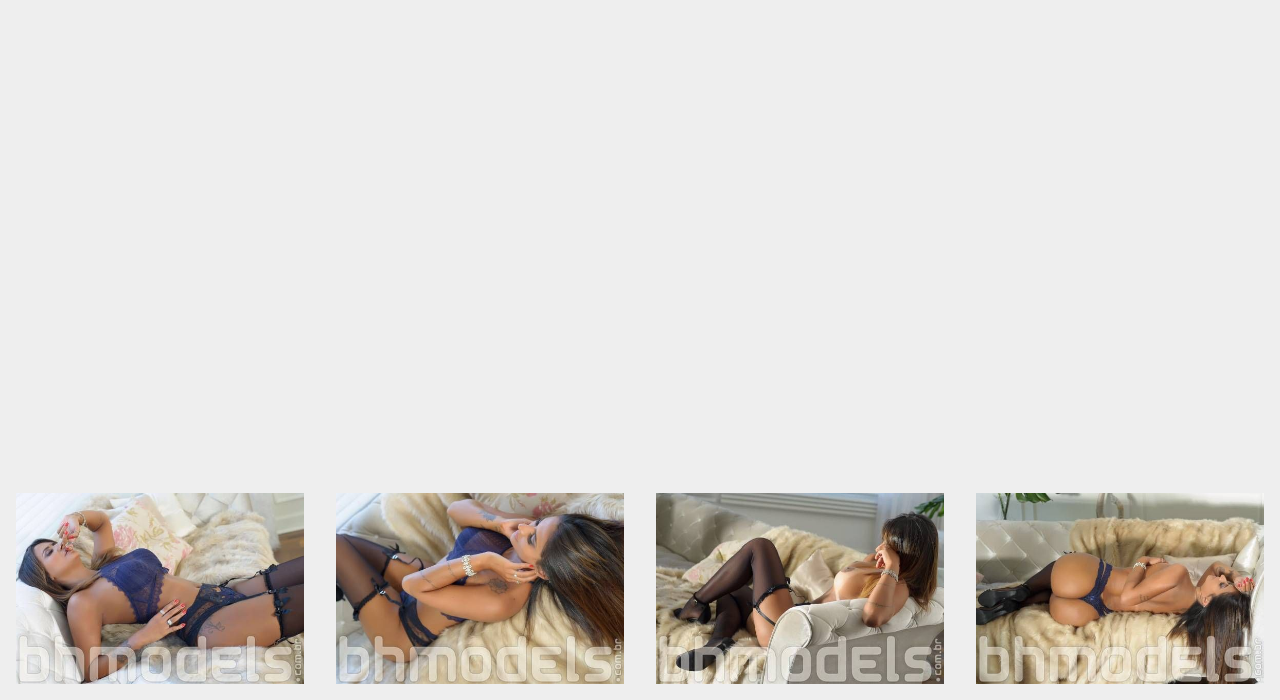
<file: igridsenna.html>
<!DOCTYPE html>
<html>
<head>
  <!-- Site made with Mobirise Website Builder v4.4.1, https://mobirise.com -->
  <meta charset="UTF-8">
  <meta http-equiv="X-UA-Compatible" content="IE=edge">
  <meta name="generator" content="Mobirise v4.4.1, mobirise.com">
  <meta name="viewport" content="width=device-width, initial-scale=1">
  <link rel="shortcut icon" href="assets/images/darr-sexy-silhouette-40-178x178.png" type="image/x-icon">
  <meta name="description" content="">
  <title>ingrid Senna</title>
  <link rel="stylesheet" href="assets/web/assets/mobirise-icons/mobirise-icons.css">
  <link rel="stylesheet" href="assets/tether/tether.min.css">
  <link rel="stylesheet" href="assets/bootstrap/css/bootstrap.min.css">
  <link rel="stylesheet" href="assets/bootstrap/css/bootstrap-grid.min.css">
  <link rel="stylesheet" href="assets/bootstrap/css/bootstrap-reboot.min.css">
  <link rel="stylesheet" href="assets/dropdown/css/style.css">
  <link rel="stylesheet" href="assets/animate.css/animate.min.css">
  <link rel="stylesheet" href="assets/theme/css/style.css">
  <link rel="stylesheet" href="assets/mobirise-gallery/style.css">
  <link rel="stylesheet" href="assets/mobirise/css/mbr-additional.css" type="text/css">
  
  
  
</head>
<body>
<section class="menu cid-qBJr4zoEyX" once="menu" id="menu1-j" data-rv-view="988">

    

    <nav class="navbar navbar-expand beta-menu navbar-dropdown align-items-center navbar-fixed-top navbar-toggleable-sm">
        <button class="navbar-toggler navbar-toggler-right" type="button" data-toggle="collapse" data-target="#navbarSupportedContent" aria-controls="navbarSupportedContent" aria-expanded="false" aria-label="Toggle navigation">
            <div class="hamburger">
                <span></span>
                <span></span>
                <span></span>
                <span></span>
            </div>
        </button>
        <div class="menu-logo">
            <div class="navbar-brand">
                <span class="navbar-logo">
                    <a href="acompanhantes.html">
                         <img src="assets/images/darr-sexy-silhouette-40-178x178.png" alt="Mobirise" title="" media-simple="true" style="height: 4.5rem;">
                    </a>
                </span>
                <span class="navbar-caption-wrap"><a class="navbar-caption text-white display-4" href="acompanhantes.html">CANTO DO PRAZER</a></span>
            </div>
        </div>
        <div class="collapse navbar-collapse" id="navbarSupportedContent">
            <ul class="navbar-nav nav-dropdown" data-app-modern-menu="true"><li class="nav-item">
                    <a class="nav-link link text-white display-4" href="acompanhantes.html">
                        <span class="mbri-home mbr-iconfont mbr-iconfont-btn"></span>Acompanhantes</a>
                </li>
                <li class="nav-item">
                    <a class="nav-link link text-white display-4" href="classificados.html">
                        <span class="mbri-search mbr-iconfont mbr-iconfont-btn"></span>
                        Classificados</a>
                </li></ul>
            <div class="navbar-buttons mbr-section-btn"><a class="btn btn-sm btn-primary display-4" href="https://docs.google.com/forms/d/1aRpFbxCsVAKNKaSdtMRjdh8ILTbIcECMEpcjU_1uj1U/prefill" target="_blank"><span class="mbri-edit mbr-iconfont mbr-iconfont-btn"></span>
                    <font face="MobiriseIcons"></font>Anuncie&nbsp;</a></div>
        </div>
    </nav>
</section>

<section class="engine"><a href="https://mobirise.co/p">bootstrap menu</a></section><section class="counters2 counters cid-qBP2LlctJq" id="counters2-n" data-rv-view="990">

    

    

    <div class="container pt-4 mt-2">
        <div class="media-container-row">
            <div class="media-block" style="width: 43%;">
                <h2 class="mbr-section-title pb-3 align-left mbr-fonts-style display-2">Ingrid Senna</h2>
                <h3 class="mbr-section-subtitle pb-5 align-left mbr-fonts-style display-5">Um pouco sobre mim ... rsrs</h3>
                <div class="mbr-figure">
                    <img src="assets/images/acompanhante-clitoris-452x304.jpg" alt="" title="" media-simple="true">
                </div>
            </div>
            <div class="cards-block">
                <div class="cards-container">
                    <div class="card px-3 align-left col-12 col-md-6">
                        <div class="panel-item p-3">
                            <div class="card-img pb-3">
                                <span class="mbr-iconfont pr-2 mbri-quote-left" style="color: rgb(255, 127, 159);" media-simple="true"></span>
                                <h3 class="count py-3 mbr-fonts-style display-2"></h3>
                            </div>
                            <div class="card-text">
                                <h4 class="mbr-content-title mbr-bold mbr-fonts-style display-7">Eu me acho...</h4>
                                <p class="mbr-content-text mbr-fonts-style display-7">Linda morena, sexy e educada. Uma ótima companhia, alto nível para homens de bom gosto!.
                                </p>
                            </div>
                        </div>
                    </div>
                    <div class="card px-3 align-left col-12 col-md-6">
                        <div class="panel-item p-3">
                            <div class="card-img pb-3">
                                <span class="mbr-iconfont pr-2 mbri-extension" style="color: rgb(255, 127, 159);" media-simple="true"></span>
                                <h3 class="count py-3 mbr-fonts-style display-2"></h3>
                            </div>
                            <div class="card-text">
                                <h4 class="mbr-content-title mbr-bold mbr-fonts-style display-7">
                                    Como atendo</h4>
                                <p class="mbr-content-text mbr-fonts-style display-7">Quem
<br>Homens - Mulheres - Casal Homem/Mulher - Casal Mulher/Mulher
<br>
<br>Onde
<br>Hotel / Motel, Eventos, Privé (Local Próprio)
<br>
<br>Quando
<br>24 horas, todos os dias.</p>
                            </div>
                        </div>
                    </div>
                    <div class="card px-3 align-left col-12 col-md-6">
                        <div class="panel-item p-3">
                            <div class="card-img pb-3">
                                <span class="mbr-iconfont pr-2 mbri-home" style="color: rgb(255, 127, 159);" media-simple="true"></span>
                                <h3 class="count py-3 mbr-fonts-style display-2"></h3>
                            </div>
                            <div class="card-text">
                                <h4 class="mbr-content-title mbr-bold mbr-fonts-style display-7">
                                    Tenho local</h4>
                                <p class="mbr-content-text mbr-fonts-style display-7">Atende 24hs! Possui privé/local (local).<br><br></p>
                            </div>
                        </div>
                    </div>
                    <div class="card px-3 align-left col-12 col-md-6">
                        <div class="panel-item p-3">
                            <div class="card-img pb-3">
                                <span class="mbr-iconfont pr-2 mbri-users" style="color: rgb(255, 127, 159);" media-simple="true"></span>
                                <h3 class="count py-3 mbr-fonts-style display-2"></h3>
                            </div>
                            <div class="card-texts">
                                <h4 class="mbr-content-title mbr-bold mbr-fonts-style display-7">O QUE FAÇO:</h4>
                                <p class="mbr-content-text mbr-fonts-style display-7">Sexo vaginal
<br>Sim
<br>
<br>Sexo oral
<br>Em homem, SEM camisinha, Deixa-se chupar
<br>
<br>Sexo anal
<br>Não
<br>
<br>Fantasias
<br>Acessórios, Dominação, Massagens, Podolatria, Roupa Erótica</p>
                            </div>
                        </div>
                    </div>
                </div>
            </div>
        </div>
    </div>
</section>

<section class="mbr-section content6 cid-qBP8DvDTQW" id="content6-p" data-rv-view="993">
    
     
    
    <div class="container">
        <div class="media-container-row">
            <div class="col-12 col-md-8">
                <div class="media-container-row">
                    <div class="mbr-figure" style="width: 160%;">
                      <img src="assets/images/acompanhante-clitoris-452x304.jpg" alt="Mobirise" title="" media-simple="true">  
                    </div>
                    <div class="media-content">
                        <div class="mbr-section-text">
                            <p class="mbr-text mb-0 mbr-fonts-style display-7"><strong>Eu me acho...</strong><br><strong><br></strong>&nbsp;Linda morena, sexy e educada. Uma ótima companhia, alto nível para homens de bom gosto!.<br><br><strong>Como atendo
</strong><br>Quem 
<br>Homens - Mulheres - Casal Homem/Mulher - Casal Mulher/Mulher 
<br>
<br><strong>Onde 
</strong><br>Hotel / Motel, Eventos, Privé (Local Próprio) 
<br>
<br><strong>Quando 
</strong><br>24 horas, todos os dias.<br></p>
                        </div>
                    </div>
                </div>
            </div>
        </div>
    </div>
</section>

<section class="mbr-section content7 cid-qBP9dp37cb" id="content7-q" data-rv-view="995">
          
    

    <div class="container">
        <div class="media-container-row">
            <div class="col-12 col-md-8">
                <div class="media-container-row">
                    <div class="media-content">
                        <div class="mbr-section-text">
                            <p class="mbr-text align-right mb-0 mbr-fonts-style display-7"><strong>O que eu faço:</strong><br>&nbsp;Sexo vaginal 
<br>Sim 
<br>Sexo oral 
<br>Em homem, SEM camisinha, Deixa-se chupar 
<br>Sexo anal 
<br>Não 
<br>Fantasias 
<br>Acessórios, Dominação, Massagens, Podolatria, Roupa Erótica</p>
                        </div>
                    </div>
                    <div class="mbr-figure" style="width: 90%;">
                     <img src="assets/images/ellen-leal-8-301x202.jpg" alt="Mobirise" title="" media-simple="true">  
                    </div>
                </div>
            </div>
        </div>
    </div>
</section>

<section class="mbr-gallery mbr-slider-carousel cid-qBPaO8RRAl" id="gallery3-r" data-rv-view="997">

    

    <div>
        <div><!-- Filter --><!-- Gallery --><div class="mbr-gallery-row"><div class="mbr-gallery-layout-default"><div><div><div class="mbr-gallery-item mbr-gallery-item--p2" data-video-url="false" data-tags="Animated"><div href="#lb-gallery3-r" data-slide-to="0" data-toggle="modal"><img src="assets/images/869-foto-3-560x373-560x373.jpg" alt=""><span class="icon-focus"></span></div></div><div class="mbr-gallery-item mbr-gallery-item--p2" data-video-url="false" data-tags="Animated"><div href="#lb-gallery3-r" data-slide-to="1" data-toggle="modal"><img src="assets/images/869-foto-4-560x373-560x373.jpg" alt=""><span class="icon-focus"></span></div></div><div class="mbr-gallery-item mbr-gallery-item--p2" data-video-url="false" data-tags="Animated"><div href="#lb-gallery3-r" data-slide-to="2" data-toggle="modal"><img src="assets/images/869-foto-8-560x373-560x373.jpg" alt=""><span class="icon-focus"></span></div></div><div class="mbr-gallery-item mbr-gallery-item--p2" data-video-url="false" data-tags="Animated"><div href="#lb-gallery3-r" data-slide-to="3" data-toggle="modal"><img src="assets/images/869-foto-10-560x373-560x373.jpg" alt=""><span class="icon-focus"></span></div></div></div></div><div class="clearfix"></div></div></div><!-- Lightbox --><div data-app-prevent-settings="" class="mbr-slider modal fade carousel slide" tabindex="-1" data-keyboard="true" data-interval="false" id="lb-gallery3-r"><div class="modal-dialog"><div class="modal-content"><div class="modal-body"><div class="carousel-inner"><div class="carousel-item"><img src="assets/images/869-foto-3-560x373.jpg" alt=""></div><div class="carousel-item"><img src="assets/images/869-foto-4-560x373.jpg" alt=""></div><div class="carousel-item"><img src="assets/images/869-foto-8-560x373.jpg" alt=""></div><div class="carousel-item active"><img src="assets/images/869-foto-10-560x373.jpg" alt=""></div></div><a class="carousel-control carousel-control-prev" role="button" data-slide="prev" href="#lb-gallery3-r"><span class="mbri-left mbr-iconfont" aria-hidden="true"></span><span class="sr-only">Previous</span></a><a class="carousel-control carousel-control-next" role="button" data-slide="next" href="#lb-gallery3-r"><span class="mbri-right mbr-iconfont" aria-hidden="true"></span><span class="sr-only">Next</span></a><a class="close" href="#" role="button" data-dismiss="modal"><span class="sr-only">Close</span></a></div></div></div></div></div>
    </div>

</section>


  <script src="assets/web/assets/jquery/jquery.min.js"></script>
  <script src="assets/popper/popper.min.js"></script>
  <script src="assets/tether/tether.min.js"></script>
  <script src="assets/bootstrap/js/bootstrap.min.js"></script>
  <script src="assets/smooth-scroll/smooth-scroll.js"></script>
  <script src="assets/dropdown/js/script.min.js"></script>
  <script src="assets/touch-swipe/jquery.touch-swipe.min.js"></script>
  <script src="assets/jquery-mb-vimeo_player/jquery.mb.vimeo_player.js"></script>
  <script src="assets/masonry/masonry.pkgd.min.js"></script>
  <script src="assets/imagesloaded/imagesloaded.pkgd.min.js"></script>
  <script src="assets/bootstrap-carousel-swipe/bootstrap-carousel-swipe.js"></script>
  <script src="assets/viewport-checker/jquery.viewportchecker.js"></script>
  <script src="assets/theme/js/script.js"></script>
  <script src="assets/mobirise-gallery/player.min.js"></script>
  <script src="assets/mobirise-gallery/script.js"></script>
  <script src="assets/mobirise-slider-video/script.js"></script>
  
  
 <div id="scrollToTop" class="scrollToTop mbr-arrow-up"><a style="text-align: center;"><i class="mbri-down mbr-iconfont"></i></a></div>
    <input name="animation" type="hidden">
  </body>
</html>
</file>
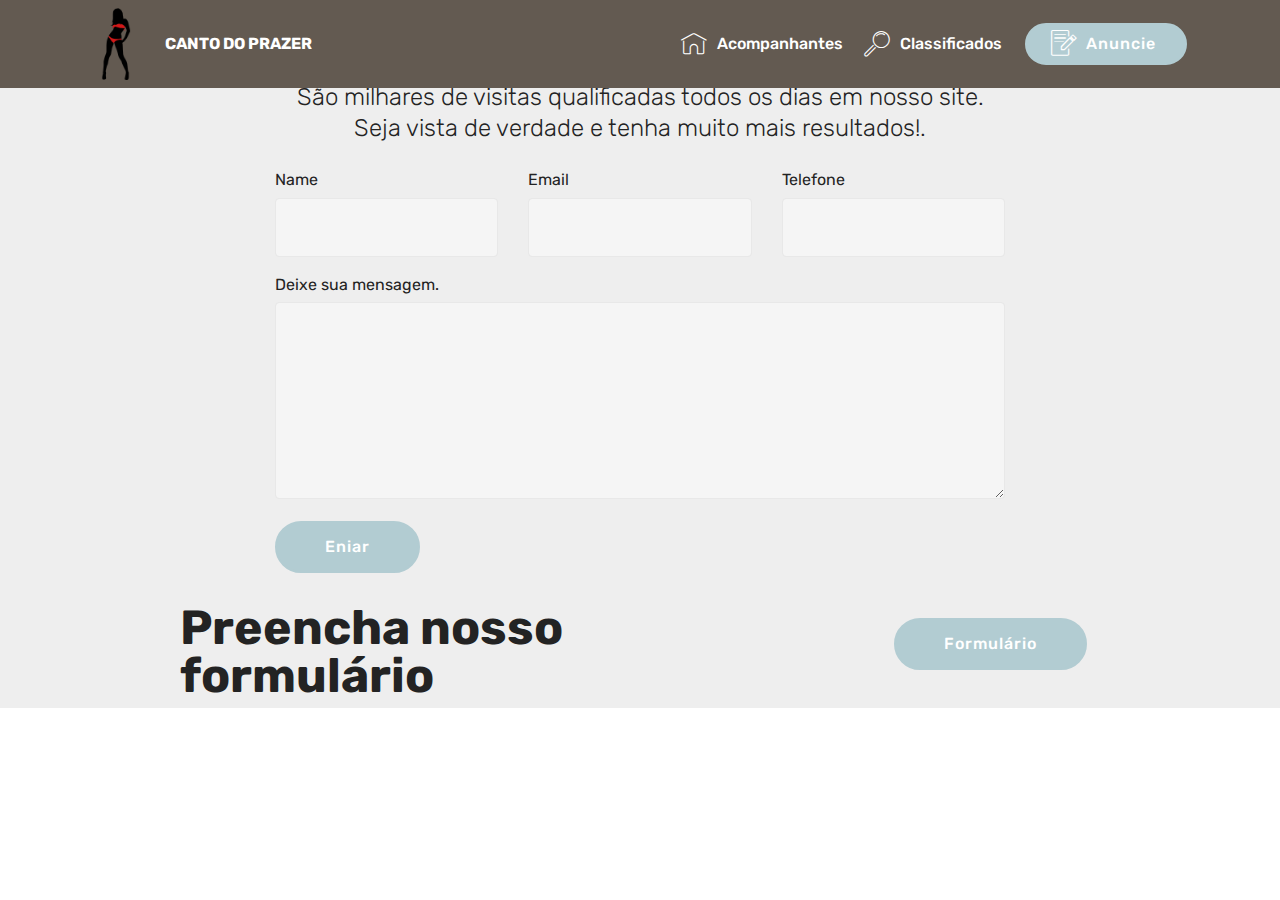
<file: page2.html>
<!DOCTYPE html>
<html>
<head>
  <!-- Site made with Mobirise Website Builder v4.4.1, https://mobirise.com -->
  <meta charset="UTF-8">
  <meta http-equiv="X-UA-Compatible" content="IE=edge">
  <meta name="generator" content="Mobirise v4.4.1, mobirise.com">
  <meta name="viewport" content="width=device-width, initial-scale=1">
  <link rel="shortcut icon" href="assets/images/darr-sexy-silhouette-40-178x178.png" type="image/x-icon">
  <meta name="description" content="Website Maker Description">
  <title>Anuncie </title>
  <link rel="stylesheet" href="assets/web/assets/mobirise-icons/mobirise-icons.css">
  <link rel="stylesheet" href="assets/tether/tether.min.css">
  <link rel="stylesheet" href="assets/bootstrap/css/bootstrap.min.css">
  <link rel="stylesheet" href="assets/bootstrap/css/bootstrap-grid.min.css">
  <link rel="stylesheet" href="assets/bootstrap/css/bootstrap-reboot.min.css">
  <link rel="stylesheet" href="assets/animate.css/animate.min.css">
  <link rel="stylesheet" href="assets/dropdown/css/style.css">
  <link rel="stylesheet" href="assets/theme/css/style.css">
  <link rel="stylesheet" href="assets/mobirise/css/mbr-additional.css" type="text/css">
  
  
  
</head>
<body>
<section class="menu cid-qBJr4zoEyX" once="menu" id="menu1-g" data-rv-view="980">

    

    <nav class="navbar navbar-expand beta-menu navbar-dropdown align-items-center navbar-fixed-top navbar-toggleable-sm">
        <button class="navbar-toggler navbar-toggler-right" type="button" data-toggle="collapse" data-target="#navbarSupportedContent" aria-controls="navbarSupportedContent" aria-expanded="false" aria-label="Toggle navigation">
            <div class="hamburger">
                <span></span>
                <span></span>
                <span></span>
                <span></span>
            </div>
        </button>
        <div class="menu-logo">
            <div class="navbar-brand">
                <span class="navbar-logo">
                    <a href="acompanhantes.html">
                         <img src="assets/images/darr-sexy-silhouette-40-178x178.png" alt="Mobirise" title="" media-simple="true" style="height: 4.5rem;">
                    </a>
                </span>
                <span class="navbar-caption-wrap"><a class="navbar-caption text-white display-4" href="acompanhantes.html">CANTO DO PRAZER</a></span>
            </div>
        </div>
        <div class="collapse navbar-collapse" id="navbarSupportedContent">
            <ul class="navbar-nav nav-dropdown" data-app-modern-menu="true"><li class="nav-item">
                    <a class="nav-link link text-white display-4" href="acompanhantes.html">
                        <span class="mbri-home mbr-iconfont mbr-iconfont-btn"></span>Acompanhantes</a>
                </li>
                <li class="nav-item">
                    <a class="nav-link link text-white display-4" href="classificados.html">
                        <span class="mbri-search mbr-iconfont mbr-iconfont-btn"></span>
                        Classificados</a>
                </li></ul>
            <div class="navbar-buttons mbr-section-btn"><a class="btn btn-sm btn-primary display-4" href="https://docs.google.com/forms/d/1aRpFbxCsVAKNKaSdtMRjdh8ILTbIcECMEpcjU_1uj1U/prefill" target="_blank"><span class="mbri-edit mbr-iconfont mbr-iconfont-btn"></span>
                    <font face="MobiriseIcons"></font>Anuncie&nbsp;</a></div>
        </div>
    </nav>
</section>

<section class="engine"><a href="https://mobirise.co/p">bootstrap navbar</a></section><section class="mbr-section form1 cid-qBORCtyiYh" id="form1-h" data-rv-view="982">

    

    
    <div class="container">
        <div class="row justify-content-center">
            <div class="title col-12 col-lg-8">
                <h2 class="mbr-section-title align-center pb-3 mbr-fonts-style display-2">
                    Fale conosco !</h2>
                <h3 class="mbr-section-subtitle align-center mbr-light pb-3 mbr-fonts-style display-5">São milhares de visitas qualificadas todos os dias em nosso site.
<div>Seja vista de verdade e tenha muito mais resultados!.
                </div></h3>
            </div>
        </div>
    </div>
    <div class="container">
        <div class="row justify-content-center">
            <div class="media-container-column col-lg-8" data-form-type="formoid">
                    <div data-form-alert="" hidden="">Sua mensagem foi enviada com secesso! </div>
            
                    <form class="mbr-form" action="https://mobirise.com/" method="post" data-form-title="Mobirise Form"><input type="hidden" data-form-email="true" value="dVuBBO8zR1q5n5Vk1Z6mvSNEvpDU8xrB4Pwrj6uzSUuBfewV0tEF1dBnFbNv44K55xbabW+1LoOOz4j6tseDJkuA+gBxPICGg+ZaRARe6f3xq3zN9nMHJVvWaVI2o2bv">
                        <div class="row row-sm-offset">
                            <div class="col-md-4 multi-horizontal" data-for="name">
                                <div class="form-group">
                                    <label class="form-control-label mbr-fonts-style display-7" for="name-form1-h">Name</label>
                                    <input type="text" class="form-control" name="name" data-form-field="Name" required="" id="name-form1-h">
                                </div>
                            </div>
                            <div class="col-md-4 multi-horizontal" data-for="email">
                                <div class="form-group">
                                    <label class="form-control-label mbr-fonts-style display-7" for="email-form1-h">Email</label>
                                    <input type="email" class="form-control" name="email" data-form-field="Email" required="" id="email-form1-h">
                                </div>
                            </div>
                            <div class="col-md-4 multi-horizontal" data-for="phone">
                                <div class="form-group">
                                    <label class="form-control-label mbr-fonts-style display-7" for="phone-form1-h">Telefone</label>
                                    <input type="tel" class="form-control" name="phone" data-form-field="Phone" id="phone-form1-h">
                                </div>
                            </div>
                        </div>
                        <div class="form-group" data-for="message">
                            <label class="form-control-label mbr-fonts-style display-7" for="message-form1-h">Deixe sua mensagem.</label>
                            <textarea type="text" class="form-control" name="message" rows="7" data-form-field="Message" id="message-form1-h"></textarea>
                        </div>
            
                        <span class="input-group-btn"><button href="" type="submit" class="btn btn-primary btn-form display-4">Eniar</button></span>
                    </form>
            </div>
        </div>
    </div>
</section>

<section class="mbr-section info1 cid-qBOT4J2RzX" id="info1-i" data-rv-view="985">

    

    
    <div class="container">
        <div class="row justify-content-center content-row">
            <div class="media-container-column title col-12 col-lg-7 col-md-6">
                <h3 class="mbr-section-subtitle align-left mbr-light pb-3 mbr-fonts-style display-5"></h3>
                <h2 class="align-left mbr-bold mbr-fonts-style display-2">
                    Preencha nosso formulário</h2>
            </div>
            <div class="media-container-column col-12 col-lg-3 col-md-4">
                <div class="mbr-section-btn align-right py-4"><a class="btn btn-primary display-4" href="https://docs.google.com/forms/d/1aRpFbxCsVAKNKaSdtMRjdh8ILTbIcECMEpcjU_1uj1U/prefill" target="_blank">Formulário</a></div>
            </div>
        </div>
    </div>
</section>


  <script src="assets/web/assets/jquery/jquery.min.js"></script>
  <script src="assets/popper/popper.min.js"></script>
  <script src="assets/tether/tether.min.js"></script>
  <script src="assets/bootstrap/js/bootstrap.min.js"></script>
  <script src="assets/smooth-scroll/smooth-scroll.js"></script>
  <script src="assets/touch-swipe/jquery.touch-swipe.min.js"></script>
  <script src="assets/viewport-checker/jquery.viewportchecker.js"></script>
  <script src="assets/dropdown/js/script.min.js"></script>
  <script src="assets/theme/js/script.js"></script>
  <script src="assets/formoid/formoid.min.js"></script>
  
  
 <div id="scrollToTop" class="scrollToTop mbr-arrow-up"><a style="text-align: center;"><i class="mbri-down mbr-iconfont"></i></a></div>
    <input name="animation" type="hidden">
  </body>
</html>
</file>
<file: assets/web/assets/mobirise-icons/mobirise-icons.css>
@font-face {
  font-family: 'MobiriseIcons';
  src:  url('mobirise-icons.eot?spat4u');
  src:  url('mobirise-icons.eot?spat4u#iefix') format('embedded-opentype'),
    url('mobirise-icons.ttf?spat4u') format('truetype'),
    url('mobirise-icons.woff?spat4u') format('woff'),
    url('mobirise-icons.svg?spat4u#MobiriseIcons') format('svg');
  font-weight: normal;
  font-style: normal;
}

[class^="mbri-"], [class*=" mbri-"] {
  /* use !important to prevent issues with browser extensions that change fonts */
  font-family: MobiriseIcons !important;
  speak: none;
  font-style: normal;
  font-weight: normal;
  font-variant: normal;
  text-transform: none;
  line-height: 1;

  /* Better Font Rendering =========== */
  -webkit-font-smoothing: antialiased;
  -moz-osx-font-smoothing: grayscale;
}

.mbri-add-submenu:before {
  content: "\e900";
}
.mbri-alert:before {
  content: "\e901";
}
.mbri-align-center:before {
  content: "\e902";
}
.mbri-align-justify:before {
  content: "\e903";
}
.mbri-align-left:before {
  content: "\e904";
}
.mbri-align-right:before {
  content: "\e905";
}
.mbri-android:before {
  content: "\e906";
}
.mbri-apple:before {
  content: "\e907";
}
.mbri-arrow-down:before {
  content: "\e908";
}
.mbri-arrow-next:before {
  content: "\e909";
}
.mbri-arrow-prev:before {
  content: "\e90a";
}
.mbri-arrow-up:before {
  content: "\e90b";
}
.mbri-bold:before {
  content: "\e90c";
}
.mbri-bookmark:before {
  content: "\e90d";
}
.mbri-bootstrap:before {
  content: "\e90e";
}
.mbri-briefcase:before {
  content: "\e90f";
}
.mbri-browse:before {
  content: "\e910";
}
.mbri-bulleted-list:before {
  content: "\e911";
}
.mbri-calendar:before {
  content: "\e912";
}
.mbri-camera:before {
  content: "\e913";
}
.mbri-cart-add:before {
  content: "\e914";
}
.mbri-cart-full:before {
  content: "\e915";
}
.mbri-cash:before {
  content: "\e916";
}
.mbri-change-style:before {
  content: "\e917";
}
.mbri-chat:before {
  content: "\e918";
}
.mbri-clock:before {
  content: "\e919";
}
.mbri-close:before {
  content: "\e91a";
}
.mbri-cloud:before {
  content: "\e91b";
}
.mbri-code:before {
  content: "\e91c";
}
.mbri-contact-form:before {
  content: "\e91d";
}
.mbri-credit-card:before {
  content: "\e91e";
}
.mbri-cursor-click:before {
  content: "\e91f";
}
.mbri-cust-feedback:before {
  content: "\e920";
}
.mbri-database:before {
  content: "\e921";
}
.mbri-delivery:before {
  content: "\e922";
}
.mbri-desktop:before {
  content: "\e923";
}
.mbri-devices:before {
  content: "\e924";
}
.mbri-down:before {
  content: "\e925";
}
.mbri-download:before {
  content: "\e989";
}
.mbri-drag-n-drop:before {
  content: "\e927";
}
.mbri-drag-n-drop2:before {
  content: "\e928";
}
.mbri-edit:before {
  content: "\e929";
}
.mbri-edit2:before {
  content: "\e92a";
}
.mbri-error:before {
  content: "\e92b";
}
.mbri-extension:before {
  content: "\e92c";
}
.mbri-features:before {
  content: "\e92d";
}
.mbri-file:before {
  content: "\e92e";
}
.mbri-flag:before {
  content: "\e92f";
}
.mbri-folder:before {
  content: "\e930";
}
.mbri-gift:before {
  content: "\e931";
}
.mbri-github:before {
  content: "\e932";
}
.mbri-globe:before {
  content: "\e933";
}
.mbri-globe-2:before {
  content: "\e934";
}
.mbri-growing-chart:before {
  content: "\e935";
}
.mbri-hearth:before {
  content: "\e936";
}
.mbri-help:before {
  content: "\e937";
}
.mbri-home:before {
  content: "\e938";
}
.mbri-hot-cup:before {
  content: "\e939";
}
.mbri-idea:before {
  content: "\e93a";
}
.mbri-image-gallery:before {
  content: "\e93b";
}
.mbri-image-slider:before {
  content: "\e93c";
}
.mbri-info:before {
  content: "\e93d";
}
.mbri-italic:before {
  content: "\e93e";
}
.mbri-key:before {
  content: "\e93f";
}
.mbri-laptop:before {
  content: "\e940";
}
.mbri-layers:before {
  content: "\e941";
}
.mbri-left-right:before {
  content: "\e942";
}
.mbri-left:before {
  content: "\e943";
}
.mbri-letter:before {
  content: "\e944";
}
.mbri-like:before {
  content: "\e945";
}
.mbri-link:before {
  content: "\e946";
}
.mbri-lock:before {
  content: "\e947";
}
.mbri-login:before {
  content: "\e948";
}
.mbri-logout:before {
  content: "\e949";
}
.mbri-magic-stick:before {
  content: "\e94a";
}
.mbri-map-pin:before {
  content: "\e94b";
}
.mbri-menu:before {
  content: "\e94c";
}
.mbri-mobile:before {
  content: "\e94d";
}
.mbri-mobile2:before {
  content: "\e94e";
}
.mbri-mobirise:before {
  content: "\e94f";
}
.mbri-more-horizontal:before {
  content: "\e950";
}
.mbri-more-vertical:before {
  content: "\e951";
}
.mbri-music:before {
  content: "\e952";
}
.mbri-new-file:before {
  content: "\e953";
}
.mbri-numbered-list:before {
  content: "\e954";
}
.mbri-opened-folder:before {
  content: "\e955";
}
.mbri-pages:before {
  content: "\e956";
}
.mbri-paper-plane:before {
  content: "\e957";
}
.mbri-paperclip:before {
  content: "\e958";
}
.mbri-photo:before {
  content: "\e959";
}
.mbri-photos:before {
  content: "\e95a";
}
.mbri-pin:before {
  content: "\e95b";
}
.mbri-play:before {
  content: "\e95c";
}
.mbri-plus:before {
  content: "\e95d";
}
.mbri-preview:before {
  content: "\e95e";
}
.mbri-print:before {
  content: "\e95f";
}
.mbri-protect:before {
  content: "\e960";
}
.mbri-question:before {
  content: "\e961";
}
.mbri-quote-left:before {
  content: "\e962";
}
.mbri-quote-right:before {
  content: "\e963";
}
.mbri-refresh:before {
  content: "\e964";
}
.mbri-responsive:before {
  content: "\e965";
}
.mbri-right:before {
  content: "\e966";
}
.mbri-rocket:before {
  content: "\e967";
}
.mbri-sad-face:before {
  content: "\e968";
}
.mbri-sale:before {
  content: "\e969";
}
.mbri-save:before {
  content: "\e96a";
}
.mbri-search:before {
  content: "\e96b";
}
.mbri-setting:before {
  content: "\e96c";
}
.mbri-setting2:before {
  content: "\e96d";
}
.mbri-setting3:before {
  content: "\e96e";
}
.mbri-share:before {
  content: "\e96f";
}
.mbri-shopping-bag:before {
  content: "\e970";
}
.mbri-shopping-basket:before {
  content: "\e971";
}
.mbri-shopping-cart:before {
  content: "\e972";
}
.mbri-sites:before {
  content: "\e973";
}
.mbri-smile-face:before {
  content: "\e974";
}
.mbri-speed:before {
  content: "\e975";
}
.mbri-star:before {
  content: "\e976";
}
.mbri-success:before {
  content: "\e977";
}
.mbri-sun:before {
  content: "\e978";
}
.mbri-sun2:before {
  content: "\e979";
}
.mbri-tablet:before {
  content: "\e97a";
}
.mbri-tablet-vertical:before {
  content: "\e97b";
}
.mbri-target:before {
  content: "\e97c";
}
.mbri-timer:before {
  content: "\e97d";
}
.mbri-to-ftp:before {
  content: "\e97e";
}
.mbri-to-local-drive:before {
  content: "\e97f";
}
.mbri-touch-swipe:before {
  content: "\e980";
}
.mbri-touch:before {
  content: "\e981";
}
.mbri-trash:before {
  content: "\e982";
}
.mbri-underline:before {
  content: "\e983";
}
.mbri-unlink:before {
  content: "\e984";
}
.mbri-unlock:before {
  content: "\e985";
}
.mbri-up-down:before {
  content: "\e986";
}
.mbri-up:before {
  content: "\e987";
}
.mbri-update:before {
  content: "\e988";
}
.mbri-upload:before {
 content: "\e926"; 
}
.mbri-user:before {
  content: "\e98a";
}
.mbri-user2:before {
  content: "\e98b";
}
.mbri-users:before {
  content: "\e98c";
}
.mbri-video:before {
  content: "\e98d";
}
.mbri-video-play:before {
  content: "\e98e";
}
.mbri-watch:before {
  content: "\e98f";
}
.mbri-website-theme:before {
  content: "\e990";
}
.mbri-wifi:before {
  content: "\e991";
}
.mbri-windows:before {
  content: "\e992";
}
.mbri-zoom-out:before {
  content: "\e993";
}
.mbri-redo:before {
  content: "\e994";
}
.mbri-undo:before {
  content: "\e995";
}
</file>
<file: assets/dropdown/css/style.css>
.navbar-dropdown {
  left: 0;
  padding: 0;
  position: absolute;
  right: 0;
  top: 0;
  transition: all 0.45s ease;
  z-index: 1030;
  background: #282828; }
  .navbar-dropdown .navbar-logo {
    margin-right: 0.8rem;
    transition: margin 0.3s ease-in-out;
    vertical-align: middle; }
    .navbar-dropdown .navbar-logo img {
      height: 3.125rem;
      transition: all 0.3s ease-in-out; }
    .navbar-dropdown .navbar-logo.mbr-iconfont {
      font-size: 3.125rem;
      line-height: 3.125rem; }
  .navbar-dropdown .navbar-caption {
    font-weight: 700;
    white-space: normal;
    vertical-align: -4px;
    line-height: 3.125rem !important; }
    .navbar-dropdown .navbar-caption, .navbar-dropdown .navbar-caption:hover {
      color: inherit;
      text-decoration: none; }
  .navbar-dropdown .mbr-iconfont + .navbar-caption {
    vertical-align: -1px; }
  .navbar-dropdown.navbar-fixed-top {
    position: fixed; }
  .navbar-dropdown .navbar-brand span {
    vertical-align: -4px; }
  .navbar-dropdown.bg-color.transparent {
    background: none; }
  .navbar-dropdown.navbar-short .navbar-brand {
    padding: 0.625rem 0; }
    .navbar-dropdown.navbar-short .navbar-brand span {
      vertical-align: -1px; }
  .navbar-dropdown.navbar-short .navbar-caption {
    line-height: 2.375rem !important;
    vertical-align: -2px; }
  .navbar-dropdown.navbar-short .navbar-logo {
    margin-right: 0.5rem; }
    .navbar-dropdown.navbar-short .navbar-logo img {
      height: 2.375rem; }
    .navbar-dropdown.navbar-short .navbar-logo.mbr-iconfont {
      font-size: 2.375rem;
      line-height: 2.375rem; }
  .navbar-dropdown.navbar-short .mbr-table-cell {
    height: 3.625rem; }
  .navbar-dropdown .navbar-close {
    left: 0.6875rem;
    position: fixed;
    top: 0.75rem;
    z-index: 1000; }
  .navbar-dropdown .hamburger-icon {
    content: "";
    display: inline-block;
    vertical-align: middle;
    width: 16px;
    -webkit-box-shadow: 0 -6px 0 1px #282828,0 0 0 1px #282828,0 6px 0 1px #282828;
    -moz-box-shadow: 0 -6px 0 1px #282828,0 0 0 1px #282828,0 6px 0 1px #282828;
    box-shadow: 0 -6px 0 1px #282828,0 0 0 1px #282828,0 6px 0 1px #282828; }

.dropdown-menu .dropdown-toggle[data-toggle="dropdown-submenu"]::after {
  border-bottom: 0.35em solid transparent;
  border-left: 0.35em solid;
  border-right: 0;
  border-top: 0.35em solid transparent;
  margin-left: 0.3rem; }

.dropdown-menu .dropdown-item:focus {
  outline: 0; }

.nav-dropdown {
  font-size: 0.75rem;
  font-weight: 500;
  height: auto !important; }
  .nav-dropdown .nav-btn {
    padding-left: 1rem; }
  .nav-dropdown .link {
    margin: .667em 1.667em;
    font-weight: 500;
    padding: 0;
    transition: color .2s ease-in-out; }
    .nav-dropdown .link.dropdown-toggle {
      margin-right: 2.583em; }
      .nav-dropdown .link.dropdown-toggle::after {
        margin-left: .25rem;
        border-top: 0.35em solid;
        border-right: 0.35em solid transparent;
        border-left: 0.35em solid transparent;
        border-bottom: 0; }
      .nav-dropdown .link.dropdown-toggle[aria-expanded="true"] {
        margin: 0;
        padding: 0.667em 3.263em  0.667em 1.667em; }
  .nav-dropdown .link::after,
  .nav-dropdown .dropdown-item::after {
    color: inherit; }
  .nav-dropdown .btn {
    font-size: 0.75rem;
    font-weight: 700;
    letter-spacing: 0;
    margin-bottom: 0;
    padding-left: 1.25rem;
    padding-right: 1.25rem; }
  .nav-dropdown .dropdown-menu {
    border-radius: 0;
    border: 0;
    left: 0;
    margin: 0;
    padding-bottom: 1.25rem;
    padding-top: 1.25rem;
    position: relative; }
  .nav-dropdown .dropdown-submenu {
    margin-left: 0.125rem;
    top: 0; }
  .nav-dropdown .dropdown-item {
    font-weight: 500;
    line-height: 2;
    padding: 0.3846em 4.615em 0.3846em 1.5385em;
    position: relative;
    transition: color .2s ease-in-out, background-color .2s ease-in-out; }
    .nav-dropdown .dropdown-item::after {
      margin-top: -0.3077em;
      position: absolute;
      right: 1.1538em;
      top: 50%; }
    .nav-dropdown .dropdown-item:focus, .nav-dropdown .dropdown-item:hover {
      background: none; }

@media (max-width: 767px) {
  .nav-dropdown.navbar-toggleable-sm {
    bottom: 0;
    display: none;
    left: 0;
    overflow-x: hidden;
    position: fixed;
    top: 0;
    transform: translateX(-100%);
    -ms-transform: translateX(-100%);
    -webkit-transform: translateX(-100%);
    width: 18.75rem;
    z-index: 999; } }
.nav-dropdown.navbar-toggleable-xl {
  bottom: 0;
  display: none;
  left: 0;
  overflow-x: hidden;
  position: fixed;
  top: 0;
  transform: translateX(-100%);
  -ms-transform: translateX(-100%);
  -webkit-transform: translateX(-100%);
  width: 18.75rem;
  z-index: 999; }

.nav-dropdown-sm {
  display: block !important;
  overflow-x: hidden;
  overflow: auto;
  padding-top: 3.875rem; }
  .nav-dropdown-sm::after {
    content: "";
    display: block;
    height: 3rem;
    width: 100%; }
  .nav-dropdown-sm.collapse.in ~ .navbar-close {
    display: block !important; }
  .nav-dropdown-sm.collapsing, .nav-dropdown-sm.collapse.in {
    transform: translateX(0);
    -ms-transform: translateX(0);
    -webkit-transform: translateX(0);
    transition: all 0.25s ease-out;
    -webkit-transition: all 0.25s ease-out;
    background: #282828; }
  .nav-dropdown-sm.collapsing[aria-expanded="false"] {
    transform: translateX(-100%);
    -ms-transform: translateX(-100%);
    -webkit-transform: translateX(-100%); }
  .nav-dropdown-sm .nav-item {
    display: block;
    margin-left: 0 !important;
    padding-left: 0; }
  .nav-dropdown-sm .link,
  .nav-dropdown-sm .dropdown-item {
    border-top: 1px dotted rgba(255, 255, 255, 0.1);
    font-size: 0.8125rem;
    line-height: 1.6;
    margin: 0 !important;
    padding: 0.875rem 2.4rem 0.875rem 1.5625rem !important;
    position: relative;
    white-space: normal; }
    .nav-dropdown-sm .link:focus, .nav-dropdown-sm .link:hover,
    .nav-dropdown-sm .dropdown-item:focus,
    .nav-dropdown-sm .dropdown-item:hover {
      background: rgba(0, 0, 0, 0.2) !important;
      color: #c0a375; }
  .nav-dropdown-sm .nav-btn {
    position: relative;
    padding: 1.5625rem 1.5625rem 0 1.5625rem; }
    .nav-dropdown-sm .nav-btn::before {
      border-top: 1px dotted rgba(255, 255, 255, 0.1);
      content: "";
      left: 0;
      position: absolute;
      top: 0;
      width: 100%; }
    .nav-dropdown-sm .nav-btn + .nav-btn {
      padding-top: 0.625rem; }
      .nav-dropdown-sm .nav-btn + .nav-btn::before {
        display: none; }
  .nav-dropdown-sm .btn {
    padding: 0.625rem 0; }
  .nav-dropdown-sm .dropdown-toggle[data-toggle="dropdown-submenu"]::after {
    margin-left: .25rem;
    border-top: 0.35em solid;
    border-right: 0.35em solid transparent;
    border-left: 0.35em solid transparent;
    border-bottom: 0; }
  .nav-dropdown-sm .dropdown-toggle[data-toggle="dropdown-submenu"][aria-expanded="true"]::after {
    border-top: 0;
    border-right: 0.35em solid transparent;
    border-left: 0.35em solid transparent;
    border-bottom: 0.35em solid; }
  .nav-dropdown-sm .dropdown-menu {
    margin: 0;
    padding: 0;
    position: relative;
    top: 0;
    left: 0;
    width: 100%;
    border: 0;
    float: none;
    border-radius: 0;
    background: none; }
  .nav-dropdown-sm .dropdown-submenu {
    left: 100%;
    margin-left: 0.125rem;
    margin-top: -1.25rem;
    top: 0; }

.navbar-toggleable-sm .nav-dropdown .dropdown-menu {
  position: absolute; }

.navbar-toggleable-sm .nav-dropdown .dropdown-submenu {
  left: 100%;
  margin-left: 0.125rem;
  margin-top: -1.25rem;
  top: 0; }

.navbar-toggleable-sm.opened .nav-dropdown .dropdown-menu {
  position: relative; }

.navbar-toggleable-sm.opened .nav-dropdown .dropdown-submenu {
  left: 0;
  margin-left: 00rem;
  margin-top: 0rem;
  top: 0; }

.is-builder .nav-dropdown.collapsing {
  transition: none !important; }

/*# sourceMappingURL=style.css.map */
</file>
<file: assets/theme/css/style.css>
/*!
 * Mobirise v4 theme (https://mobirise.com/)
 * Copyright 2017 Mobirise
 */
section {
  background-color: #eeeeee; }

section,
.container,
.container-fluid {
  position: relative;
  word-wrap: break-word; }

a.mbr-iconfont:hover {
  text-decoration: none; }

.article .lead p, .article .lead ul, .article .lead ol, .article .lead pre, .article .lead blockquote {
  margin-bottom: 0; }

a {
  font-style: normal;
  font-weight: 400;
  cursor: pointer; }
  a, a:hover {
    text-decoration: none; }

figure {
  margin-bottom: 0; }

body {
  color: #232323; }

h1, h2, h3, h4, h5, h6,
.h1, .h2, .h3, .h4, .h5, .h6,
.display-1, .display-2, .display-3, .display-4 {
  line-height: 1;
  word-break: break-word;
  word-wrap: break-word; }

b, strong {
  font-weight: bold; }

blockquote {
  padding: 10px 0 10px 20px;
  position: relative;
  border-left: 2px solid;
  border-color: #ff3366; }

input:-webkit-autofill, input:-webkit-autofill:hover, input:-webkit-autofill:focus, input:-webkit-autofill:active {
  transition-delay: 9999s;
  transition-property: background-color, color; }

textarea[type="hidden"] {
  display: none; }

body {
  position: relative; }

section {
  background-position: 50% 50%;
  background-repeat: no-repeat;
  background-size: cover; }
  section .mbr-background-video,
  section .mbr-background-video-preview {
    position: absolute;
    bottom: 0;
    left: 0;
    right: 0;
    top: 0; }

.hidden {
  visibility: hidden; }

.mbr-z-index20 {
  z-index: 20; }

/*! Base colors */
.mbr-white {
  color: #ffffff; }

.mbr-black {
  color: #000000; }

.mbr-bg-white {
  background-color: #ffffff; }

.mbr-bg-black {
  background-color: #000000; }

/*! Text-aligns */
.align-left {
  text-align: left; }

.align-center {
  text-align: center; }

.align-right {
  text-align: right; }

@media (max-width: 767px) {
  .align-left, .align-center, .align-right, .mbr-section-btn, .mbr-section-title {
    text-align: center; } }
/*! Font-weight  */
.mbr-light {
  font-weight: 300; }

.mbr-regular {
  font-weight: 400; }

.mbr-semibold {
  font-weight: 500; }

.mbr-bold {
  font-weight: 700; }

/*! Media  */
.media-size-item {
  -webkit-flex: 1 1 auto;
  -moz-flex: 1 1 auto;
  -ms-flex: 1 1 auto;
  -o-flex: 1 1 auto;
  flex: 1 1 auto; }

.media-content {
  -webkit-flex-basis: 100%;
  flex-basis: 100%; }

.media-container-row {
  display: -ms-flexbox;
  display: -webkit-flex;
  display: flex;
  -webkit-flex-direction: row;
  -ms-flex-direction: row;
  flex-direction: row;
  -webkit-flex-wrap: wrap;
  -ms-flex-wrap: wrap;
  flex-wrap: wrap;
  -webkit-justify-content: center;
  -ms-flex-pack: center;
  justify-content: center;
  -webkit-align-content: center;
  -ms-flex-line-pack: center;
  align-content: center;
  -webkit-align-items: start;
  -ms-flex-align: start;
  align-items: start; }
  .media-container-row .media-size-item {
    width: 400px; }

.media-container-column {
  display: -ms-flexbox;
  display: -webkit-flex;
  display: flex;
  -webkit-flex-direction: column;
  -ms-flex-direction: column;
  flex-direction: column;
  -webkit-flex-wrap: wrap;
  -ms-flex-wrap: wrap;
  flex-wrap: wrap;
  -webkit-justify-content: center;
  -ms-flex-pack: center;
  justify-content: center;
  -webkit-align-content: center;
  -ms-flex-line-pack: center;
  align-content: center;
  -webkit-align-items: stretch;
  -ms-flex-align: stretch;
  align-items: stretch; }
  .media-container-column > * {
    width: 100%; }

@media (min-width: 992px) {
  .media-container-row {
    -webkit-flex-wrap: nowrap;
    -ms-flex-wrap: nowrap;
    flex-wrap: nowrap; } }
figure {
  overflow: hidden; }

figure[mbr-media-size] {
  transition: width 0.1s; }

.mbr-figure img, .mbr-figure iframe {
  display: block;
  width: 100%; }

.card {
  background-color: transparent;
  border: none; }

.card-img {
  text-align: center;
  flex-shrink: 0; }

.media {
  max-width: 100%;
  margin: 0 auto; }

.mbr-figure {
  -ms-flex-item-align: center;
  -ms-grid-row-align: center;
  -webkit-align-self: center;
  align-self: center; }

.media-container > div {
  max-width: 100%; }

.mbr-figure img, .card-img img {
  width: 100%; }

@media (max-width: 991px) {
  .media-size-item {
    width: auto !important; }

  .media {
    width: auto; }

  .mbr-figure {
    width: 100% !important; } }
/*! Buttons */
.mbr-section-btn {
  margin-left: -.25rem;
  margin-right: -.25rem;
  font-size: 0; }

nav .mbr-section-btn {
  margin-left: 0rem;
  margin-right: 0rem; }

/*! Btn icon margin */
.btn .mbr-iconfont, .btn.btn-sm .mbr-iconfont {
  cursor: pointer;
  margin-right: 0.5rem; }

.btn.btn-md .mbr-iconfont, .btn.btn-md .mbr-iconfont {
  margin-right: 0.8rem; }

.mbr-regular {
  font-weight: 400; }

.mbr-semibold {
  font-weight: 500; }

.mbr-bold {
  font-weight: 700; }

[type="submit"] {
  -webkit-appearance: none; }

/*! Full-screen */
.mbr-fullscreen .mbr-overlay {
  min-height: 100vh; }

.mbr-fullscreen {
  display: flex;
  display: -webkit-flex;
  display: -moz-flex;
  display: -ms-flex;
  display: -o-flex;
  align-items: center;
  -webkit-align-items: center;
  min-height: 100vh;
  padding-top: 3rem;
  padding-bottom: 3rem; }

/*! Map */
.map {
  height: 25rem;
  position: relative; }
  .map iframe {
    width: 100%;
    height: 100%; }

/* Form */
.form-asterisk {
  font-family: initial;
  position: absolute;
  top: -2px;
  font-weight: normal; }

/*! Scroll to top arrow */
.mbr-arrow-up {
  bottom: 25px;
  right: 90px;
  position: fixed;
  text-align: right;
  z-index: 5000;
  color: #ffffff;
  font-size: 32px;
  transform: rotate(180deg);
  -webkit-transform: rotate(180deg); }

.mbr-arrow-up a {
  background: rgba(0, 0, 0, 0.2);
  border-radius: 3px;
  color: #fff;
  display: inline-block;
  height: 60px;
  width: 60px;
  outline-style: none !important;
  position: relative;
  text-decoration: none;
  transition: all .3s ease-in-out;
  cursor: pointer;
  text-align: center; }
  .mbr-arrow-up a:hover {
    background-color: rgba(0, 0, 0, 0.4); }
  .mbr-arrow-up a i {
    line-height: 60px; }

.mbr-arrow-up-icon {
  display: block;
  color: #fff; }

.mbr-arrow-up-icon::before {
  content: "\203a";
  display: inline-block;
  font-family: serif;
  font-size: 32px;
  line-height: 1;
  font-style: normal;
  position: relative;
  top: 6px;
  left: -4px;
  -webkit-transform: rotate(-90deg);
  transform: rotate(-90deg); }

/*! Arrow Down */
.mbr-arrow {
  position: absolute;
  bottom: 45px;
  left: 50%;
  width: 60px;
  height: 60px;
  cursor: pointer;
  background-color: rgba(80, 80, 80, 0.5);
  border-radius: 50%;
  -webkit-transform: translateX(-50%);
  transform: translateX(-50%); }
  .mbr-arrow > a {
    display: inline-block;
    text-decoration: none;
    outline-style: none;
    -webkit-animation: arrowdown 1.7s ease-in-out infinite;
    animation: arrowdown 1.7s ease-in-out infinite; }
    .mbr-arrow > a > i {
      position: absolute;
      top: -2px;
      left: 15px;
      font-size: 2rem; }

@keyframes arrowdown {
  0% {
    transform: translateY(0px);
    -webkit-transform: translateY(0px); }
  50% {
    transform: translateY(-5px);
    -webkit-transform: translateY(-5px); }
  100% {
    transform: translateY(0px);
    -webkit-transform: translateY(0px); } }
@-webkit-keyframes arrowdown {
  0% {
    transform: translateY(0px);
    -webkit-transform: translateY(0px); }
  50% {
    transform: translateY(-5px);
    -webkit-transform: translateY(-5px); }
  100% {
    transform: translateY(0px);
    -webkit-transform: translateY(0px); } }
@media (max-width: 500px) {
  .mbr-arrow-up {
    left: 50%;
    right: auto;
    transform: translateX(-50%) rotate(180deg);
    -webkit-transform: translateX(-50%) rotate(180deg); } }
/*Gradients animation*/
@keyframes gradient-animation {
  from {
    background-position: 0% 100%;
    animation-timing-function: ease-in-out; }
  to {
    background-position: 100% 0%;
    animation-timing-function: ease-in-out; } }
@-webkit-keyframes gradient-animation {
  from {
    background-position: 0% 100%;
    animation-timing-function: ease-in-out; }
  to {
    background-position: 100% 0%;
    animation-timing-function: ease-in-out; } }
.bg-gradient {
  background-size: 200% 200%;
  animation: gradient-animation 5s infinite alternate;
  -webkit-animation: gradient-animation 5s infinite alternate; }

.menu .navbar-brand {
  display: -webkit-flex; }
  .menu .navbar-brand span {
    display: flex;
    display: -webkit-flex; }
  .menu .navbar-brand .navbar-caption-wrap {
    display: -webkit-flex; }
  .menu .navbar-brand .navbar-logo img {
    display: -webkit-flex; }
@media (min-width: 768px) and (max-width: 991px) {
  .menu .navbar-toggleable-sm .navbar-nav {
    display: -webkit-box;
    display: -webkit-flex;
    display: -ms-flexbox; } }
@media (min-width: 992px) {
  .menu .navbar-nav.nav-dropdown {
    display: -webkit-flex; }
  .menu .navbar-toggleable-sm .navbar-collapse {
    display: -webkit-flex !important; } }

/*# sourceMappingURL=style.css.map */
.engine {
	position: absolute;
	text-indent: -2400px;
	text-align: center;
	padding: 0;
	top: 0;
	left: -2400px;
}
</file>
<file: assets/gallery/style.css>
/*-------

   Gallery

-------*/
.mbr-gallery .mbr-gallery-item {
  position: relative;
  display: inline-block;
  width: 25%;
  cursor: pointer; }

@media (max-width: 768px) {
  .mbr-gallery .mbr-gallery-item {
    width: 50%; } }
@media (max-width: 400px) {
  .mbr-gallery .mbr-gallery-item {
    width: 100%; } }
.mbr-gallery .icon-focus,
.mbr-gallery .icon-video {
  position: absolute;
  top: calc(50% - 32px);
  left: calc(50% - 24px);
  font-family: 'MobiriseIcons' !important;
  font-size: 3rem !important;
  color: #fff;
  opacity: 0;
  transition: .2s opacity ease-in-out;
  z-index: 5; }

.mbr-gallery .icon-focus::before {
  content: '\e96b'; }

.mbr-gallery .icon-video::before {
  content: '\e95c'; }

.mbr-gallery .mbr-gallery-item > div:hover .icon-focus,
.mbr-gallery .mbr-gallery-item > div:hover .icon-video {
  opacity: 1; }

.mbr-gallery .mbr-gallery-item img {
  width: 100%;
  opacity: 1;
  -webkit-transition: .2s opacity ease-in-out;
  transition: .2s opacity ease-in-out; }

.mbr-gallery .mbr-gallery-item > div:hover img {
  opacity: 1; }

.mbr-gallery .mbr-gallery-item > div {
  background: #fff;
  display: block;
  outline: none;
  position: relative; }

.mbr-gallery .mbr-gallery-item .icon {
  -webkit-transform: translateX(-50%) translateY(-50%);
  -webkit-transition: .2s opacity ease-in-out;
  color: #000;
  font-size: 30px;
  height: 69px;
  left: 50%;
  opacity: 0;
  position: absolute;
  top: 50%;
  transform: translateX(-50%) translateY(-50%);
  transition: .2s opacity ease-in-out;
  width: 69px; }

.mbr-gallery .mbr-gallery-item .icon::after,
.mbr-gallery .mbr-gallery-item .icon::before {
  content: '';
  display: block;
  position: absolute;
  height: 69px;
  width: 1px;
  margin-left: 34.5px;
  background-color: #fff; }

.mbr-gallery .mbr-gallery-item .icon::after {
  width: 69px;
  height: 1px;
  margin-left: 0;
  margin-top: 34.5px; }

.mbr-gallery .mbr-gallery-item > div:hover .icon {
  opacity: 1; }

.mbr-gallery .mbr-gallery-item > div:hover::before {
  opacity: .9; }

.mbr-gallery .mbr-gallery-item > div:hover .mbr-gallery-title {
  background: transparent !important; }

/* remove spacing */
.mbr-gallery .mbr-gallery-row.no-gutter {
  margin: 0; }

.mbr-gallery .mbr-gallery-row.no-gutter .mbr-gallery-item {
  padding: 0; }

/* container */
.mbr-gallery .container.mbr-gallery-layout-default {
  padding: 93px 0; }

/* fix horizontal scrollbar */
.mbr-gallery .mbr-gallery-layout-article,
.mbr-gallery .mbr-gallery-layout-default {
  overflow: hidden; }

/* lightbox */
.mbr-gallery .modal {
  position: fixed;
  overflow: hidden;
  padding-right: 0 !important; }

.mbr-gallery .modal-content {
  border-radius: 0;
  border: none;
  background: transparent; }

.mbr-gallery .modal-body {
  padding: 0; }

.mbr-gallery .modal-body img {
  width: 100%; }

.mbr-gallery .modal .close {
  position: fixed;
  background: #1b1b1b;
  opacity: .5;
  font-size: 35px;
  font-weight: 300;
  width: 70px;
  height: 70px;
  border-radius: 50%;
  color: #fff;
  top: 2.5rem;
  right: 2.5rem;
  line-height: 70px;
  border: none;
  text-align: center;
  text-shadow: none;
  z-index: 5;
  -webkit-transition: opacity .3s ease;
  -moz-transition: opacity .3s ease;
  -o-transition: opacity .3s ease;
  transition: opacity .3s ease;
  font-family: 'MobiriseIcons'; }
  .mbr-gallery .modal .close::before {
    content: '\e91a'; }

.mbr-gallery .modal .close:hover {
  opacity: 1;
  background: #000;
  color: #fff; }

.mbr-gallery .modal-dialog {
  max-width: 100% !important; }

.mbr-gallery .modal.in .modal-dialog {
  margin: 0 auto; }

/* modal back color opacity */
.modal-backdrop.in {
  opacity: .8;
  filter: alpha(opacity=80); }

@media (max-width: 768px) {
  .mbr-gallery .carousel-control,
  .mbr-gallery .carousel-indicators,
  .mbr-gallery .modal .close {
    position: fixed; } }
/* fix fade in effect */
.mbr-gallery .modal.fade .modal-dialog {
  -webkit-transition: margin-top .3s ease-out;
  -moz-transition: margin-top .3s ease-out;
  -o-transition: margin-top .3s ease-out;
  transition: margin-top .3s ease-out; }

.mbr-gallery .modal.fade .modal-dialog,
.mbr-gallery .modal.in .modal-dialog {
  -webkit-transform: none;
  -ms-transform: none;
  -o-transform: none;
  transform: none; }

/*-------

   Slider

-------*/
.mbr-slider .carousel-inner > .active,
.mbr-slider .carousel-inner > .next,
.mbr-slider .carousel-inner > .prev {
  display: table; }

.mbr-slider .carousel-control {
  position: absolute;
  width: 70px;
  height: 70px;
  top: 50%;
  margin-top: -35px;
  line-height: 70px;
  border-radius: 50%;
  font-size: 35px;
  border: 0;
  opacity: .5;
  text-shadow: none;
  z-index: 5;
  color: #fff;
  -webkit-transition: all .2s ease-in-out 0s;
  -o-transition: all .2s ease-in-out 0s;
  transition: all .2s ease-in-out 0s; }

.mbr-gallery .mbr-slider .carousel-control {
  position: fixed; }

@media (max-width: 991px) {
  .mbr-gallery .mbr-slider .carousel-control {
    bottom: 2.5rem;
    margin-top: 0;
    top: auto;
    z-index: 17; } }
.mbr-gallery .mbr-slider .carousel-inner > .active {
  display: block; }

.mbr-slider .carousel-control.left {
  left: 0;
  margin-left: 2.5rem; }

.mbr-slider .carousel-control.right {
  right: 0;
  margin-right: 2.5rem; }

.mbr-slider .carousel-control .icon-next,
.mbr-slider .carousel-control .icon-prev {
  margin-top: -18px;
  font-size: 40px;
  line-height: 27px; }

.mbr-slider .carousel-control:hover {
  background: #1b1b1b;
  color: #fff;
  opacity: 1; }

.mbr-slider .carousel-indicators {
  position: absolute;
  bottom: 0;
  margin-bottom: 1.5rem !important; }

@media (max-width: 543px) {
  .mbr-slider .carousel-indicators {
    display: none; } }
.carousel-indicators .active,
.carousel-indicators li {
  width: 15px;
  height: 15px;
  margin: 3px;
  background: #1b1b1b;
  border: 0;
  opacity: .5; }

.carousel-indicators .active {
  border: 4px solid #1b1b1b;
  background: #fff; }

.carousel-indicators li {
  max-width: 15px;
  max-height: 15px;
  margin: 3px;
  background: #1b1b1b;
  border: 0;
  border-radius: 50%;
  opacity: .5; }

.carousel-indicators li.active {
  border: 4px solid #1b1b1b;
  background: #fff; }

.container .carousel-indicators {
  margin-bottom: 3px; }

.mbr-gallery .mbr-slider .carousel-indicators {
  position: fixed;
  margin-bottom: 2.5rem !important; }

@media (max-width: 991px) {
  .mbr-gallery .mbr-slider .carousel-indicators {
    margin-bottom: 3.625rem !important;
    padding-left: 2.5rem;
    padding-right: 2.5rem; } }
.mbr-slider .carousel-indicators .active,
.mbr-slider .carousel-indicators li {
  width: 20px;
  height: 20px;
  margin: 3px;
  background: #1b1b1b;
  border: 0;
  opacity: .5; }

.mbr-slider .carousel-indicators .active {
  border: 4px solid #1b1b1b;
  background: #fff; }

@media (max-width: 767px) {
  .mbr-slider .carousel-control {
    top: auto;
    bottom: 20px; }

  .mbr-slider > .container .carousel-control {
    margin-bottom: 0; } }
/* boxed slider */
.mbr-slider > .boxed-slider {
  position: relative;
  padding: 93px 0; }

.mbr-slider > .boxed-slider > div {
  position: relative; }

.mbr-slider > .container img {
  width: 100%; }

.mbr-slider > .container img + .row {
  position: absolute;
  top: 50%;
  left: 0;
  right: 0;
  -webkit-transform: translateY(-50%);
  -moz-transform: translateY(-50%);
  transform: translateY(-50%);
  z-index: 2; }

.mbr-slider .mbr-section {
  padding: 0;
  background-attachment: scroll; }

.mbr-slider .mbr-table-cell {
  padding: 0; }

.mbr-slider > .container .carousel-indicators {
  margin-bottom: 3px; }

/* article slider */
.mbr-slider > .article-slider .mbr-section,
.mbr-slider > .article-slider .mbr-section .mbr-table-cell {
  padding-top: 0;
  padding-bottom: 0; }

.modal-backdrop.show {
  opacity: .7; }

.video-container .mbr-background-video iframe {
  width: 100%;
  height: 100%; }

.mbr-gallery-item__hided {
  position: absolute !important;
  left: 0 !important;
  width: 0 !important;
  height: 0;
  padding: 0 !important; }

.mbr-gallery-item__hided img {
  display: none !important; }

.mbr-gallery-item__hided span {
  display: none !important; }

.mbr-gallery-filter {
  padding-top: 30px;
  padding-bottom: 30px;
  text-align: center; }
  .mbr-gallery-filter li {
    display: inline-block;
    padding: 5px 0;
    transition: all .3s ease-out; }
    .mbr-gallery-filter li .btn {
      cursor: pointer; }
  .mbr-gallery-filter.gallery-filter__bg li {
    color: #fff; }
  .mbr-gallery-filter.gallery-filter__bg .active {
    color: #000;
    background-color: #fff; }
  .mbr-gallery-filter ul {
    display: inline-block;
    width: 100%;
    padding-left: 0;
    margin-bottom: 0;
    list-style: none; }

.mbr-gallery-item > div {
  position: relative; }

.mbr-gallery-item--p1 {
  padding: 0.5rem; }

.mbr-gallery-item--p2 {
  padding: 1rem; }

.mbr-gallery-item--p3 {
  padding: 1.5rem; }

.mbr-gallery-item--p4 {
  padding: 2rem; }

.mbr-gallery-item--p5 {
  padding: 2.5rem; }

.mbr-gallery-item--p6 {
  padding: 3rem; }

.mbr-gallery .mbr-gallery-item--p4 {
  width: 33.333%; }

.mbr-gallery .mbr-gallery-item--p6, .mbr-gallery .mbr-gallery-item--p5 {
  width: 50%; }

@media (max-width: 992px) {
  .mbr-gallery-item--p1 {
    padding: 0.5rem; }

  .mbr-gallery-item--p2 {
    padding: 0.8rem; }

  .mbr-gallery-item--p3 {
    padding: 1rem; }

  .mbr-gallery-item--p4 {
    padding: 1.5rem; }

  .mbr-gallery-item--p5 {
    padding: 1.8rem; }

  .mbr-gallery-item--p6 {
    padding: 2rem; }

  .mbr-gallery .mbr-gallery-item--p2,
  .mbr-gallery .mbr-gallery-item--p3 {
    width: 50%; }

  .mbr-gallery .mbr-gallery-item--p6,
  .mbr-gallery .mbr-gallery-item--p5,
  .mbr-gallery .mbr-gallery-item--p4 {
    width: 100%; } }
@media (max-width: 400px) {
  .mbr-gallery .mbr-gallery-item--p3,
  .mbr-gallery .mbr-gallery-item--p2,
  .mbr-gallery .mbr-gallery-item--p1 {
    width: 100%; } }

/*# sourceMappingURL=style.css.map */
</file>
<file: assets/mobirise/css/mbr-additional.css>
@import url(https://fonts.googleapis.com/css?family=Rubik:300,300i,400,400i,500,500i,700,700i,900,900i);





body {
  font-style: normal;
  line-height: 1.5;
}
.mbr-section-title {
  font-style: normal;
  line-height: 1.2;
}
.mbr-section-subtitle {
  line-height: 1.3;
}
.mbr-text {
  font-style: normal;
  line-height: 1.6;
}
.display-1 {
  font-family: 'Rubik', sans-serif;
  font-size: 4.25rem;
}
.display-1 > .mbr-iconfont {
  font-size: 6.8rem;
}
.display-2 {
  font-family: 'Rubik', sans-serif;
  font-size: 3rem;
}
.display-2 > .mbr-iconfont {
  font-size: 4.8rem;
}
.display-4 {
  font-family: 'Rubik', sans-serif;
  font-size: 1rem;
}
.display-4 > .mbr-iconfont {
  font-size: 1.6rem;
}
.display-5 {
  font-family: 'Rubik', sans-serif;
  font-size: 1.5rem;
}
.display-5 > .mbr-iconfont {
  font-size: 2.4rem;
}
.display-7 {
  font-family: 'Rubik', sans-serif;
  font-size: 1rem;
}
.display-7 > .mbr-iconfont {
  font-size: 1.6rem;
}
/* ---- Fluid typography for mobile devices ---- */
/* 1.4 - font scale ratio ( bootstrap == 1.42857 ) */
/* 100vw - current viewport width */
/* (48 - 20)  48 == 48rem == 768px, 20 == 20rem == 320px(minimal supported viewport) */
/* 0.65 - min scale variable, may vary */
@media (max-width: 768px) {
  .display-1 {
    font-size: 3.4rem;
    font-size: calc( 2.1374999999999997rem + (4.25 - 2.1374999999999997) * ((100vw - 20rem) / (48 - 20)));
    line-height: calc( 1.4 * (2.1374999999999997rem + (4.25 - 2.1374999999999997) * ((100vw - 20rem) / (48 - 20))));
  }
  .display-2 {
    font-size: 2.4rem;
    font-size: calc( 1.7rem + (3 - 1.7) * ((100vw - 20rem) / (48 - 20)));
    line-height: calc( 1.4 * (1.7rem + (3 - 1.7) * ((100vw - 20rem) / (48 - 20))));
  }
  .display-4 {
    font-size: 0.8rem;
    font-size: calc( 1rem + (1 - 1) * ((100vw - 20rem) / (48 - 20)));
    line-height: calc( 1.4 * (1rem + (1 - 1) * ((100vw - 20rem) / (48 - 20))));
  }
  .display-5 {
    font-size: 1.2rem;
    font-size: calc( 1.175rem + (1.5 - 1.175) * ((100vw - 20rem) / (48 - 20)));
    line-height: calc( 1.4 * (1.175rem + (1.5 - 1.175) * ((100vw - 20rem) / (48 - 20))));
  }
}
/* Buttons */
.btn {
  font-weight: 500;
  border-width: 2px;
  font-style: normal;
  letter-spacing: 1px;
  margin: .4rem .8rem;
  white-space: normal;
  -webkit-transition: all 0.3s ease-in-out;
  -moz-transition: all 0.3s ease-in-out;
  transition: all 0.3s ease-in-out;
  padding: 1rem 3rem;
  border-radius: 3px;
  display: inline-flex;
  align-items: center;
  justify-content: center;
  word-break: break-word;
}
.btn-sm {
  font-weight: 500;
  letter-spacing: 1px;
  -webkit-transition: all 0.3s ease-in-out;
  -moz-transition: all 0.3s ease-in-out;
  transition: all 0.3s ease-in-out;
  padding: 0.6rem 1.5rem;
  border-radius: 3px;
}
.btn-md {
  font-weight: 500;
  letter-spacing: 1px;
  margin: .4rem .8rem !important;
  -webkit-transition: all 0.3s ease-in-out;
  -moz-transition: all 0.3s ease-in-out;
  transition: all 0.3s ease-in-out;
  padding: 1rem 3rem;
  border-radius: 3px;
}
.btn-lg {
  font-weight: 500;
  letter-spacing: 1px;
  margin: .4rem .8rem !important;
  -webkit-transition: all 0.3s ease-in-out;
  -moz-transition: all 0.3s ease-in-out;
  transition: all 0.3s ease-in-out;
  padding: 1.2rem 3.2rem;
  border-radius: 3px;
}
.bg-primary {
  background-color: #b2ccd2 !important;
}
.bg-success {
  background-color: #f7ed4a !important;
}
.bg-info {
  background-color: #82786e !important;
}
.bg-warning {
  background-color: #879a9f !important;
}
.bg-danger {
  background-color: #b1a374 !important;
}
.btn-primary,
.btn-primary:active {
  background-color: #b2ccd2 !important;
  border-color: #b2ccd2 !important;
  color: #ffffff !important;
}
.btn-primary:hover,
.btn-primary:focus,
.btn-primary.focus,
.btn-primary.active {
  color: #ffffff !important;
  background-color: #82acb6 !important;
  border-color: #82acb6 !important;
}
.btn-primary.disabled,
.btn-primary:disabled {
  color: #ffffff !important;
  background-color: #82acb6 !important;
  border-color: #82acb6 !important;
}
.btn-secondary,
.btn-secondary:active {
  background-color: #ff3366 !important;
  border-color: #ff3366 !important;
  color: #ffffff !important;
}
.btn-secondary:hover,
.btn-secondary:focus,
.btn-secondary.focus,
.btn-secondary.active {
  color: #ffffff !important;
  background-color: #e50039 !important;
  border-color: #e50039 !important;
}
.btn-secondary.disabled,
.btn-secondary:disabled {
  color: #ffffff !important;
  background-color: #e50039 !important;
  border-color: #e50039 !important;
}
.btn-info,
.btn-info:active {
  background-color: #82786e !important;
  border-color: #82786e !important;
  color: #ffffff !important;
}
.btn-info:hover,
.btn-info:focus,
.btn-info.focus,
.btn-info.active {
  color: #ffffff !important;
  background-color: #59524b !important;
  border-color: #59524b !important;
}
.btn-info.disabled,
.btn-info:disabled {
  color: #ffffff !important;
  background-color: #59524b !important;
  border-color: #59524b !important;
}
.btn-success,
.btn-success:active {
  background-color: #f7ed4a !important;
  border-color: #f7ed4a !important;
  color: #3f3c03 !important;
}
.btn-success:hover,
.btn-success:focus,
.btn-success.focus,
.btn-success.active {
  color: #3f3c03 !important;
  background-color: #eadd0a !important;
  border-color: #eadd0a !important;
}
.btn-success.disabled,
.btn-success:disabled {
  color: #3f3c03 !important;
  background-color: #eadd0a !important;
  border-color: #eadd0a !important;
}
.btn-warning,
.btn-warning:active {
  background-color: #879a9f !important;
  border-color: #879a9f !important;
  color: #ffffff !important;
}
.btn-warning:hover,
.btn-warning:focus,
.btn-warning.focus,
.btn-warning.active {
  color: #ffffff !important;
  background-color: #617479 !important;
  border-color: #617479 !important;
}
.btn-warning.disabled,
.btn-warning:disabled {
  color: #ffffff !important;
  background-color: #617479 !important;
  border-color: #617479 !important;
}
.btn-danger,
.btn-danger:active {
  background-color: #b1a374 !important;
  border-color: #b1a374 !important;
  color: #ffffff !important;
}
.btn-danger:hover,
.btn-danger:focus,
.btn-danger.focus,
.btn-danger.active {
  color: #ffffff !important;
  background-color: #8b7d4e !important;
  border-color: #8b7d4e !important;
}
.btn-danger.disabled,
.btn-danger:disabled {
  color: #ffffff !important;
  background-color: #8b7d4e !important;
  border-color: #8b7d4e !important;
}
.btn-white {
  color: #333333 !important;
}
.btn-white,
.btn-white:active {
  background-color: #ffffff !important;
  border-color: #ffffff !important;
  color: #808080 !important;
}
.btn-white:hover,
.btn-white:focus,
.btn-white.focus,
.btn-white.active {
  color: #808080 !important;
  background-color: #d9d9d9 !important;
  border-color: #d9d9d9 !important;
}
.btn-white.disabled,
.btn-white:disabled {
  color: #808080 !important;
  background-color: #d9d9d9 !important;
  border-color: #d9d9d9 !important;
}
.btn-black,
.btn-black:active {
  background-color: #333333 !important;
  border-color: #333333 !important;
  color: #ffffff !important;
}
.btn-black:hover,
.btn-black:focus,
.btn-black.focus,
.btn-black.active {
  color: #ffffff !important;
  background-color: #0d0d0d !important;
  border-color: #0d0d0d !important;
}
.btn-black.disabled,
.btn-black:disabled {
  color: #ffffff !important;
  background-color: #0d0d0d !important;
  border-color: #0d0d0d !important;
}
.btn-primary-outline,
.btn-primary-outline:active {
  background: none;
  border-color: #72a1ac;
  color: #72a1ac;
}
.btn-primary-outline:hover,
.btn-primary-outline:focus,
.btn-primary-outline.focus,
.btn-primary-outline.active {
  color: #ffffff;
  background-color: #b2ccd2;
  border-color: #b2ccd2;
}
.btn-primary-outline.disabled,
.btn-primary-outline:disabled {
  color: #ffffff !important;
  background-color: #b2ccd2 !important;
  border-color: #b2ccd2 !important;
}
.btn-secondary-outline,
.btn-secondary-outline:active {
  background: none;
  border-color: #cc0033;
  color: #cc0033;
}
.btn-secondary-outline:hover,
.btn-secondary-outline:focus,
.btn-secondary-outline.focus,
.btn-secondary-outline.active {
  color: #ffffff;
  background-color: #ff3366;
  border-color: #ff3366;
}
.btn-secondary-outline.disabled,
.btn-secondary-outline:disabled {
  color: #ffffff !important;
  background-color: #ff3366 !important;
  border-color: #ff3366 !important;
}
.btn-info-outline,
.btn-info-outline:active {
  background: none;
  border-color: #4b453f;
  color: #4b453f;
}
.btn-info-outline:hover,
.btn-info-outline:focus,
.btn-info-outline.focus,
.btn-info-outline.active {
  color: #ffffff;
  background-color: #82786e;
  border-color: #82786e;
}
.btn-info-outline.disabled,
.btn-info-outline:disabled {
  color: #ffffff !important;
  background-color: #82786e !important;
  border-color: #82786e !important;
}
.btn-success-outline,
.btn-success-outline:active {
  background: none;
  border-color: #d2c609;
  color: #d2c609;
}
.btn-success-outline:hover,
.btn-success-outline:focus,
.btn-success-outline.focus,
.btn-success-outline.active {
  color: #3f3c03;
  background-color: #f7ed4a;
  border-color: #f7ed4a;
}
.btn-success-outline.disabled,
.btn-success-outline:disabled {
  color: #3f3c03 !important;
  background-color: #f7ed4a !important;
  border-color: #f7ed4a !important;
}
.btn-warning-outline,
.btn-warning-outline:active {
  background: none;
  border-color: #55666b;
  color: #55666b;
}
.btn-warning-outline:hover,
.btn-warning-outline:focus,
.btn-warning-outline.focus,
.btn-warning-outline.active {
  color: #ffffff;
  background-color: #879a9f;
  border-color: #879a9f;
}
.btn-warning-outline.disabled,
.btn-warning-outline:disabled {
  color: #ffffff !important;
  background-color: #879a9f !important;
  border-color: #879a9f !important;
}
.btn-danger-outline,
.btn-danger-outline:active {
  background: none;
  border-color: #7a6e45;
  color: #7a6e45;
}
.btn-danger-outline:hover,
.btn-danger-outline:focus,
.btn-danger-outline.focus,
.btn-danger-outline.active {
  color: #ffffff;
  background-color: #b1a374;
  border-color: #b1a374;
}
.btn-danger-outline.disabled,
.btn-danger-outline:disabled {
  color: #ffffff !important;
  background-color: #b1a374 !important;
  border-color: #b1a374 !important;
}
.btn-black-outline,
.btn-black-outline:active {
  background: none;
  border-color: #000000;
  color: #000000;
}
.btn-black-outline:hover,
.btn-black-outline:focus,
.btn-black-outline.focus,
.btn-black-outline.active {
  color: #ffffff;
  background-color: #333333;
  border-color: #333333;
}
.btn-black-outline.disabled,
.btn-black-outline:disabled {
  color: #ffffff !important;
  background-color: #333333 !important;
  border-color: #333333 !important;
}
.btn-white-outline,
.btn-white-outline:active,
.btn-white-outline.active {
  background: none;
  border-color: #ffffff;
  color: #ffffff;
}
.btn-white-outline:hover,
.btn-white-outline:focus,
.btn-white-outline.focus {
  color: #333333;
  background-color: #ffffff;
  border-color: #ffffff;
}
.text-primary {
  color: #b2ccd2 !important;
}
.text-secondary {
  color: #ff3366 !important;
}
.text-success {
  color: #f7ed4a !important;
}
.text-info {
  color: #82786e !important;
}
.text-warning {
  color: #879a9f !important;
}
.text-danger {
  color: #b1a374 !important;
}
.text-white {
  color: #ffffff !important;
}
.text-black {
  color: #000000 !important;
}
a.text-primary:hover,
a.text-primary:focus {
  color: #72a1ac !important;
}
a.text-secondary:hover,
a.text-secondary:focus {
  color: #cc0033 !important;
}
a.text-success:hover,
a.text-success:focus {
  color: #d2c609 !important;
}
a.text-info:hover,
a.text-info:focus {
  color: #4b453f !important;
}
a.text-warning:hover,
a.text-warning:focus {
  color: #55666b !important;
}
a.text-danger:hover,
a.text-danger:focus {
  color: #7a6e45 !important;
}
a.text-white:hover,
a.text-white:focus {
  color: #b3b3b3 !important;
}
a.text-black:hover,
a.text-black:focus {
  color: #4d4d4d !important;
}
.alert-success {
  background-color: #70c770;
}
.alert-info {
  background-color: #82786e;
}
.alert-warning {
  background-color: #879a9f;
}
.alert-danger {
  background-color: #b1a374;
}
.mbr-section-btn a.btn:not(.btn-form) {
  border-radius: 100px;
}
.mbr-section-btn a.btn:not(.btn-form):hover,
.mbr-section-btn a.btn:not(.btn-form):focus {
  box-shadow: none !important;
}
.mbr-section-btn a.btn:not(.btn-form):hover,
.mbr-section-btn a.btn:not(.btn-form):focus {
  box-shadow: 0 10px 40px 0 rgba(0, 0, 0, 0.2) !important;
  -webkit-box-shadow: 0 10px 40px 0 rgba(0, 0, 0, 0.2) !important;
}
.mbr-gallery-filter li a {
  border-radius: 100px !important;
}
.mbr-gallery-filter li.active .btn {
  background-color: #b2ccd2;
  border-color: #b2ccd2;
  color: #ffffff;
}
.mbr-gallery-filter li.active .btn:focus {
  box-shadow: none;
}
.nav-tabs .nav-link {
  border-radius: 100px !important;
}
.btn-form {
  border-radius: 0;
}
.btn-form:hover {
  cursor: pointer;
}
a,
a:hover {
  color: #b2ccd2;
}
.mbr-plan-header.bg-primary .mbr-plan-subtitle,
.mbr-plan-header.bg-primary .mbr-plan-price-desc {
  color: #ffffff;
}
.mbr-plan-header.bg-success .mbr-plan-subtitle,
.mbr-plan-header.bg-success .mbr-plan-price-desc {
  color: #ffffff;
}
.mbr-plan-header.bg-info .mbr-plan-subtitle,
.mbr-plan-header.bg-info .mbr-plan-price-desc {
  color: #beb8b2;
}
.mbr-plan-header.bg-warning .mbr-plan-subtitle,
.mbr-plan-header.bg-warning .mbr-plan-price-desc {
  color: #ced6d8;
}
.mbr-plan-header.bg-danger .mbr-plan-subtitle,
.mbr-plan-header.bg-danger .mbr-plan-price-desc {
  color: #dfd9c6;
}
/* Scroll to top button*/
#scrollToTop a {
  border-radius: 100px;
}
#scrollToTop a i:before {
  content: '';
  position: absolute;
  height: 40%;
  top: 25%;
  background: #fff;
  width: 2px;
  left: calc(50% - 1px);
}
#scrollToTop a i:after {
  content: '';
  position: absolute;
  display: block;
  border-top: 2px solid #fff;
  border-right: 2px solid #fff;
  width: 40%;
  height: 40%;
  left: 30%;
  bottom: 30%;
  transform: rotate(135deg);
}
/* Others*/
.note-check a[data-value=Rubik] {
  font-style: normal;
}
.mbr-arrow a {
  color: #ffffff;
}
@media (max-width: 767px) {
  .mbr-arrow {
    display: none;
  }
}
.form-control-label {
  position: relative;
  cursor: pointer;
  margin-bottom: .357em;
  padding: 0;
}
.alert {
  color: #ffffff;
  border-radius: 0;
  border: 0;
  font-size: .875rem;
  line-height: 1.5;
  margin-bottom: 1.875rem;
  padding: 1.25rem;
  position: relative;
}
.alert.alert-form::after {
  background-color: inherit;
  bottom: -7px;
  content: "";
  display: block;
  height: 14px;
  left: 50%;
  margin-left: -7px;
  position: absolute;
  transform: rotate(45deg);
  width: 14px;
}
.form-control {
  background-color: #f5f5f5;
  box-shadow: none;
  color: #565656;
  font-family: 'Rubik', sans-serif;
  font-size: 1rem;
  line-height: 1.43;
  min-height: 3.5em;
  padding: 1.07em .5em;
}
.form-control > .mbr-iconfont {
  font-size: 1.6rem;
}
.form-control,
.form-control:focus {
  border: 1px solid #e8e8e8;
}
.form-active .form-control:invalid {
  border-color: red;
}
.mbr-overlay {
  background-color: #000;
  bottom: 0;
  left: 0;
  opacity: .5;
  position: absolute;
  right: 0;
  top: 0;
  z-index: 0;
}
blockquote {
  font-style: italic;
  padding: 10px 0 10px 20px;
  font-size: 1.09rem;
  position: relative;
  border-color: #b2ccd2;
  border-width: 3px;
}
ul,
ol,
pre,
blockquote {
  margin-bottom: 2.3125rem;
}
pre {
  background: #f4f4f4;
  padding: 10px 24px;
  white-space: pre-wrap;
}
.inactive {
  -webkit-user-select: none;
  -moz-user-select: none;
  -ms-user-select: none;
  user-select: none;
  pointer-events: none;
  -webkit-user-drag: none;
  user-drag: none;
}
.mbr-section__comments .row {
  justify-content: center;
}
/* Forms */
.mbr-form .btn {
  margin: .4rem 0;
}
.mbr-form .input-group-btn a.btn {
  border-radius: 100px !important;
}
.mbr-form .input-group-btn a.btn:hover {
  box-shadow: 0 10px 40px 0 rgba(0, 0, 0, 0.2);
}
.mbr-form .input-group-btn button[type="submit"] {
  border-radius: 100px !important;
  padding: 1rem 3rem;
}
.mbr-form .input-group-btn button[type="submit"]:hover {
  box-shadow: 0 10px 40px 0 rgba(0, 0, 0, 0.2);
}
.form2 .form-control {
  border-top-left-radius: 100px;
  border-bottom-left-radius: 100px;
}
.form2 .input-group-btn a.btn {
  border-top-left-radius: 0 !important;
  border-bottom-left-radius: 0 !important;
}
.form2 .input-group-btn button[type="submit"] {
  border-top-left-radius: 0 !important;
  border-bottom-left-radius: 0 !important;
}
.form3 input[type="email"] {
  border-radius: 100px !important;
}
@media (max-width: 349px) {
  .form2 input[type="email"] {
    border-radius: 100px !important;
  }
  .form2 .input-group-btn a.btn {
    border-radius: 100px !important;
  }
  .form2 .input-group-btn button[type="submit"] {
    border-radius: 100px !important;
  }
}
@media (max-width: 767px) {
  .btn {
    font-size: .75rem !important;
  }
  .btn .mbr-iconfont {
    font-size: 1rem !important;
  }
}
/* Social block */
.btn-social {
  font-size: 20px;
  border-radius: 50%;
  padding: 0;
  width: 44px;
  height: 44px;
  line-height: 44px;
  text-align: center;
  position: relative;
  border: 2px solid #c0a375;
  border-color: #b2ccd2;
  color: #232323;
  cursor: pointer;
}
.btn-social i {
  top: 0;
  line-height: 44px;
  width: 44px;
}
.btn-social:hover {
  color: #fff;
  background: #b2ccd2;
}
.btn-social + .btn {
  margin-left: .1rem;
}
/* Footer */
.mbr-footer-content li::before,
.mbr-footer .mbr-contacts li::before {
  background: #b2ccd2;
}
.mbr-footer-content li a:hover,
.mbr-footer .mbr-contacts li a:hover {
  color: #b2ccd2;
}
.footer3 input[type="email"],
.footer4 input[type="email"] {
  border-radius: 100px !important;
}
.footer3 .input-group-btn a.btn,
.footer4 .input-group-btn a.btn {
  border-radius: 100px !important;
}
.footer3 .input-group-btn button[type="submit"],
.footer4 .input-group-btn button[type="submit"] {
  border-radius: 100px !important;
}
/* Headers*/
.header13 .form-inline input[type="email"],
.header14 .form-inline input[type="email"] {
  border-radius: 100px;
}
.header13 .form-inline input[type="text"],
.header14 .form-inline input[type="text"] {
  border-radius: 100px;
}
.header13 .form-inline input[type="tel"],
.header14 .form-inline input[type="tel"] {
  border-radius: 100px;
}
.header13 .form-inline a.btn,
.header14 .form-inline a.btn {
  border-radius: 100px;
}
.header13 .form-inline button,
.header14 .form-inline button {
  border-radius: 100px !important;
}
.offset-1 {
  margin-left: 8.33333%;
}
.offset-2 {
  margin-left: 16.66667%;
}
.offset-3 {
  margin-left: 25%;
}
.offset-4 {
  margin-left: 33.33333%;
}
.offset-5 {
  margin-left: 41.66667%;
}
.offset-6 {
  margin-left: 50%;
}
.offset-7 {
  margin-left: 58.33333%;
}
.offset-8 {
  margin-left: 66.66667%;
}
.offset-9 {
  margin-left: 75%;
}
.offset-10 {
  margin-left: 83.33333%;
}
.offset-11 {
  margin-left: 91.66667%;
}
@media (min-width: 576px) {
  .offset-sm-0 {
    margin-left: 0%;
  }
  .offset-sm-1 {
    margin-left: 8.33333%;
  }
  .offset-sm-2 {
    margin-left: 16.66667%;
  }
  .offset-sm-3 {
    margin-left: 25%;
  }
  .offset-sm-4 {
    margin-left: 33.33333%;
  }
  .offset-sm-5 {
    margin-left: 41.66667%;
  }
  .offset-sm-6 {
    margin-left: 50%;
  }
  .offset-sm-7 {
    margin-left: 58.33333%;
  }
  .offset-sm-8 {
    margin-left: 66.66667%;
  }
  .offset-sm-9 {
    margin-left: 75%;
  }
  .offset-sm-10 {
    margin-left: 83.33333%;
  }
  .offset-sm-11 {
    margin-left: 91.66667%;
  }
}
@media (min-width: 768px) {
  .offset-md-0 {
    margin-left: 0%;
  }
  .offset-md-1 {
    margin-left: 8.33333%;
  }
  .offset-md-2 {
    margin-left: 16.66667%;
  }
  .offset-md-3 {
    margin-left: 25%;
  }
  .offset-md-4 {
    margin-left: 33.33333%;
  }
  .offset-md-5 {
    margin-left: 41.66667%;
  }
  .offset-md-6 {
    margin-left: 50%;
  }
  .offset-md-7 {
    margin-left: 58.33333%;
  }
  .offset-md-8 {
    margin-left: 66.66667%;
  }
  .offset-md-9 {
    margin-left: 75%;
  }
  .offset-md-10 {
    margin-left: 83.33333%;
  }
  .offset-md-11 {
    margin-left: 91.66667%;
  }
}
@media (min-width: 992px) {
  .offset-lg-0 {
    margin-left: 0%;
  }
  .offset-lg-1 {
    margin-left: 8.33333%;
  }
  .offset-lg-2 {
    margin-left: 16.66667%;
  }
  .offset-lg-3 {
    margin-left: 25%;
  }
  .offset-lg-4 {
    margin-left: 33.33333%;
  }
  .offset-lg-5 {
    margin-left: 41.66667%;
  }
  .offset-lg-6 {
    margin-left: 50%;
  }
  .offset-lg-7 {
    margin-left: 58.33333%;
  }
  .offset-lg-8 {
    margin-left: 66.66667%;
  }
  .offset-lg-9 {
    margin-left: 75%;
  }
  .offset-lg-10 {
    margin-left: 83.33333%;
  }
  .offset-lg-11 {
    margin-left: 91.66667%;
  }
}
@media (min-width: 1200px) {
  .offset-xl-0 {
    margin-left: 0%;
  }
  .offset-xl-1 {
    margin-left: 8.33333%;
  }
  .offset-xl-2 {
    margin-left: 16.66667%;
  }
  .offset-xl-3 {
    margin-left: 25%;
  }
  .offset-xl-4 {
    margin-left: 33.33333%;
  }
  .offset-xl-5 {
    margin-left: 41.66667%;
  }
  .offset-xl-6 {
    margin-left: 50%;
  }
  .offset-xl-7 {
    margin-left: 58.33333%;
  }
  .offset-xl-8 {
    margin-left: 66.66667%;
  }
  .offset-xl-9 {
    margin-left: 75%;
  }
  .offset-xl-10 {
    margin-left: 83.33333%;
  }
  .offset-xl-11 {
    margin-left: 91.66667%;
  }
}
.navbar-toggler {
  -webkit-align-self: flex-start;
  -ms-flex-item-align: start;
  align-self: flex-start;
  padding: 0.25rem 0.75rem;
  font-size: 1.25rem;
  line-height: 1;
  background: transparent;
  border: 1px solid transparent;
  -webkit-border-radius: 0.25rem;
  border-radius: 0.25rem;
}
.navbar-toggler:focus,
.navbar-toggler:hover {
  text-decoration: none;
}
.navbar-toggler-icon {
  display: inline-block;
  width: 1.5em;
  height: 1.5em;
  vertical-align: middle;
  content: "";
  background: no-repeat center center;
  -webkit-background-size: 100% 100%;
  -o-background-size: 100% 100%;
  background-size: 100% 100%;
}
.navbar-toggler-left {
  position: absolute;
  left: 1rem;
}
.navbar-toggler-right {
  position: absolute;
  right: 1rem;
}
@media (max-width: 575px) {
  .navbar-toggleable .navbar-nav .dropdown-menu {
    position: static;
    float: none;
  }
  .navbar-toggleable > .container {
    padding-right: 0;
    padding-left: 0;
  }
}
@media (min-width: 576px) {
  .navbar-toggleable {
    -webkit-box-orient: horizontal;
    -webkit-box-direction: normal;
    -webkit-flex-direction: row;
    -ms-flex-direction: row;
    flex-direction: row;
    -webkit-flex-wrap: nowrap;
    -ms-flex-wrap: nowrap;
    flex-wrap: nowrap;
    -webkit-box-align: center;
    -webkit-align-items: center;
    -ms-flex-align: center;
    align-items: center;
  }
  .navbar-toggleable .navbar-nav {
    -webkit-box-orient: horizontal;
    -webkit-box-direction: normal;
    -webkit-flex-direction: row;
    -ms-flex-direction: row;
    flex-direction: row;
  }
  .navbar-toggleable .navbar-nav .nav-link {
    padding-right: .5rem;
    padding-left: .5rem;
  }
  .navbar-toggleable > .container {
    display: -webkit-box;
    display: -webkit-flex;
    display: -ms-flexbox;
    display: flex;
    -webkit-flex-wrap: nowrap;
    -ms-flex-wrap: nowrap;
    flex-wrap: nowrap;
    -webkit-box-align: center;
    -webkit-align-items: center;
    -ms-flex-align: center;
    align-items: center;
  }
  .navbar-toggleable .navbar-collapse {
    display: -webkit-box !important;
    display: -webkit-flex !important;
    display: -ms-flexbox !important;
    display: flex !important;
    width: 100%;
  }
  .navbar-toggleable .navbar-toggler {
    display: none;
  }
}
@media (max-width: 767px) {
  .navbar-toggleable-sm .navbar-nav .dropdown-menu {
    position: static;
    float: none;
  }
  .navbar-toggleable-sm > .container {
    padding-right: 0;
    padding-left: 0;
  }
}
@media (min-width: 768px) {
  .navbar-toggleable-sm {
    -webkit-box-orient: horizontal;
    -webkit-box-direction: normal;
    -webkit-flex-direction: row;
    -ms-flex-direction: row;
    flex-direction: row;
    -webkit-flex-wrap: nowrap;
    -ms-flex-wrap: nowrap;
    flex-wrap: nowrap;
    -webkit-box-align: center;
    -webkit-align-items: center;
    -ms-flex-align: center;
    align-items: center;
  }
  .navbar-toggleable-sm .navbar-nav {
    -webkit-box-orient: horizontal;
    -webkit-box-direction: normal;
    -webkit-flex-direction: row;
    -ms-flex-direction: row;
    flex-direction: row;
  }
  .navbar-toggleable-sm .navbar-nav .nav-link {
    padding-right: .5rem;
    padding-left: .5rem;
  }
  .navbar-toggleable-sm > .container {
    display: -webkit-box;
    display: -webkit-flex;
    display: -ms-flexbox;
    display: flex;
    -webkit-flex-wrap: nowrap;
    -ms-flex-wrap: nowrap;
    flex-wrap: nowrap;
    -webkit-box-align: center;
    -webkit-align-items: center;
    -ms-flex-align: center;
    align-items: center;
  }
  .navbar-toggleable-sm .navbar-collapse {
    display: -webkit-box !important;
    display: -webkit-flex !important;
    display: -ms-flexbox !important;
    display: flex !important;
    width: 100%;
  }
  .navbar-toggleable-sm .navbar-toggler {
    display: none;
  }
}
@media (max-width: 991px) {
  .navbar-toggleable-md .navbar-nav .dropdown-menu {
    position: static;
    float: none;
  }
  .navbar-toggleable-md > .container {
    padding-right: 0;
    padding-left: 0;
  }
}
@media (min-width: 992px) {
  .navbar-toggleable-md {
    -webkit-box-orient: horizontal;
    -webkit-box-direction: normal;
    -webkit-flex-direction: row;
    -ms-flex-direction: row;
    flex-direction: row;
    -webkit-flex-wrap: nowrap;
    -ms-flex-wrap: nowrap;
    flex-wrap: nowrap;
    -webkit-box-align: center;
    -webkit-align-items: center;
    -ms-flex-align: center;
    align-items: center;
  }
  .navbar-toggleable-md .navbar-nav {
    -webkit-box-orient: horizontal;
    -webkit-box-direction: normal;
    -webkit-flex-direction: row;
    -ms-flex-direction: row;
    flex-direction: row;
  }
  .navbar-toggleable-md .navbar-nav .nav-link {
    padding-right: .5rem;
    padding-left: .5rem;
  }
  .navbar-toggleable-md > .container {
    display: -webkit-box;
    display: -webkit-flex;
    display: -ms-flexbox;
    display: flex;
    -webkit-flex-wrap: nowrap;
    -ms-flex-wrap: nowrap;
    flex-wrap: nowrap;
    -webkit-box-align: center;
    -webkit-align-items: center;
    -ms-flex-align: center;
    align-items: center;
  }
  .navbar-toggleable-md .navbar-collapse {
    display: -webkit-box !important;
    display: -webkit-flex !important;
    display: -ms-flexbox !important;
    display: flex !important;
    width: 100%;
  }
  .navbar-toggleable-md .navbar-toggler {
    display: none;
  }
}
@media (max-width: 1199px) {
  .navbar-toggleable-lg .navbar-nav .dropdown-menu {
    position: static;
    float: none;
  }
  .navbar-toggleable-lg > .container {
    padding-right: 0;
    padding-left: 0;
  }
}
@media (min-width: 1200px) {
  .navbar-toggleable-lg {
    -webkit-box-orient: horizontal;
    -webkit-box-direction: normal;
    -webkit-flex-direction: row;
    -ms-flex-direction: row;
    flex-direction: row;
    -webkit-flex-wrap: nowrap;
    -ms-flex-wrap: nowrap;
    flex-wrap: nowrap;
    -webkit-box-align: center;
    -webkit-align-items: center;
    -ms-flex-align: center;
    align-items: center;
  }
  .navbar-toggleable-lg .navbar-nav {
    -webkit-box-orient: horizontal;
    -webkit-box-direction: normal;
    -webkit-flex-direction: row;
    -ms-flex-direction: row;
    flex-direction: row;
  }
  .navbar-toggleable-lg .navbar-nav .nav-link {
    padding-right: .5rem;
    padding-left: .5rem;
  }
  .navbar-toggleable-lg > .container {
    display: -webkit-box;
    display: -webkit-flex;
    display: -ms-flexbox;
    display: flex;
    -webkit-flex-wrap: nowrap;
    -ms-flex-wrap: nowrap;
    flex-wrap: nowrap;
    -webkit-box-align: center;
    -webkit-align-items: center;
    -ms-flex-align: center;
    align-items: center;
  }
  .navbar-toggleable-lg .navbar-collapse {
    display: -webkit-box !important;
    display: -webkit-flex !important;
    display: -ms-flexbox !important;
    display: flex !important;
    width: 100%;
  }
  .navbar-toggleable-lg .navbar-toggler {
    display: none;
  }
}
.navbar-toggleable-xl {
  -webkit-box-orient: horizontal;
  -webkit-box-direction: normal;
  -webkit-flex-direction: row;
  -ms-flex-direction: row;
  flex-direction: row;
  -webkit-flex-wrap: nowrap;
  -ms-flex-wrap: nowrap;
  flex-wrap: nowrap;
  -webkit-box-align: center;
  -webkit-align-items: center;
  -ms-flex-align: center;
  align-items: center;
}
.navbar-toggleable-xl .navbar-nav .dropdown-menu {
  position: static;
  float: none;
}
.navbar-toggleable-xl > .container {
  padding-right: 0;
  padding-left: 0;
}
.navbar-toggleable-xl .navbar-nav {
  -webkit-box-orient: horizontal;
  -webkit-box-direction: normal;
  -webkit-flex-direction: row;
  -ms-flex-direction: row;
  flex-direction: row;
}
.navbar-toggleable-xl .navbar-nav .nav-link {
  padding-right: .5rem;
  padding-left: .5rem;
}
.navbar-toggleable-xl > .container {
  display: -webkit-box;
  display: -webkit-flex;
  display: -ms-flexbox;
  display: flex;
  -webkit-flex-wrap: nowrap;
  -ms-flex-wrap: nowrap;
  flex-wrap: nowrap;
  -webkit-box-align: center;
  -webkit-align-items: center;
  -ms-flex-align: center;
  align-items: center;
}
.navbar-toggleable-xl .navbar-collapse {
  display: -webkit-box !important;
  display: -webkit-flex !important;
  display: -ms-flexbox !important;
  display: flex !important;
  width: 100%;
}
.navbar-toggleable-xl .navbar-toggler {
  display: none;
}
.card-img {
  width: auto;
}
.menu .navbar.collapsed:not(.beta-menu) {
  flex-direction: column;
}
.carousel-item.active,
.carousel-item-next,
.carousel-item-prev {
  display: -webkit-box;
  display: -webkit-flex;
  display: -ms-flexbox;
  display: flex;
}
.note-air-layout .dropup .dropdown-menu,
.note-air-layout .navbar-fixed-bottom .dropdown .dropdown-menu {
  bottom: initial !important;
}
html,
body {
  height: auto;
  min-height: 100vh;
}
.dropup .dropdown-toggle::after {
  display: none;
}
.cid-qBJr4zoEyX .navbar {
  padding: .5rem 0;
  background: #635a51;
  transition: none;
  min-height: 77px;
}
.cid-qBJr4zoEyX .navbar-dropdown.bg-color.transparent.opened {
  background: #635a51;
}
.cid-qBJr4zoEyX a {
  font-style: normal;
}
.cid-qBJr4zoEyX .nav-item span {
  padding-right: 0.4em;
  line-height: 0.5em;
  vertical-align: text-bottom;
  position: relative;
  text-decoration: none;
}
.cid-qBJr4zoEyX .nav-item a {
  display: flex;
  align-items: center;
  justify-content: center;
  padding: 0.7rem 0 !important;
  margin: 0rem .65rem !important;
}
.cid-qBJr4zoEyX .nav-item:focus,
.cid-qBJr4zoEyX .nav-link:focus {
  outline: none;
}
.cid-qBJr4zoEyX .btn {
  padding: 0.4rem 1.5rem;
  display: inline-flex;
  align-items: center;
}
.cid-qBJr4zoEyX .btn .mbr-iconfont {
  font-size: 1.6rem;
}
.cid-qBJr4zoEyX .menu-logo {
  margin-right: auto;
}
.cid-qBJr4zoEyX .menu-logo .navbar-brand {
  display: flex;
  margin-left: 5rem;
  padding: 0;
  transition: padding .2s;
  min-height: 3.8rem;
  align-items: center;
}
.cid-qBJr4zoEyX .menu-logo .navbar-brand .navbar-caption-wrap {
  display: -webkit-flex;
  -webkit-align-items: center;
  align-items: center;
  word-break: break-word;
  min-width: 7rem;
  margin: .3rem 0;
}
.cid-qBJr4zoEyX .menu-logo .navbar-brand .navbar-caption-wrap .navbar-caption {
  line-height: 1.2rem !important;
  padding-right: 2rem;
}
.cid-qBJr4zoEyX .menu-logo .navbar-brand .navbar-logo {
  font-size: 4rem;
  transition: font-size 0.25s;
}
.cid-qBJr4zoEyX .menu-logo .navbar-brand .navbar-logo img {
  display: flex;
}
.cid-qBJr4zoEyX .menu-logo .navbar-brand .navbar-logo .mbr-iconfont {
  transition: font-size 0.25s;
}
.cid-qBJr4zoEyX .navbar-toggleable-sm .navbar-collapse {
  justify-content: flex-end;
  -webkit-justify-content: flex-end;
  padding-right: 5rem;
  width: auto;
}
.cid-qBJr4zoEyX .navbar-toggleable-sm .navbar-collapse .navbar-nav {
  flex-wrap: wrap;
  -webkit-flex-wrap: wrap;
  padding-left: 0;
}
.cid-qBJr4zoEyX .navbar-toggleable-sm .navbar-collapse .navbar-nav .nav-item {
  -webkit-align-self: center;
  align-self: center;
}
.cid-qBJr4zoEyX .navbar-toggleable-sm .navbar-collapse .navbar-buttons {
  padding-left: 0;
  padding-bottom: 0;
}
.cid-qBJr4zoEyX .dropdown .dropdown-menu {
  background: #635a51;
  display: none;
  position: absolute;
  min-width: 5rem;
  padding-top: 1.4rem;
  padding-bottom: 1.4rem;
  text-align: left;
}
.cid-qBJr4zoEyX .dropdown .dropdown-menu .dropdown-item {
  width: auto;
  padding: 0.235em 1.5385em 0.235em 1.5385em !important;
}
.cid-qBJr4zoEyX .dropdown .dropdown-menu .dropdown-item::after {
  right: 0.5rem;
}
.cid-qBJr4zoEyX .dropdown .dropdown-menu .dropdown-submenu {
  margin: 0;
}
.cid-qBJr4zoEyX .dropdown.open > .dropdown-menu {
  display: block;
}
.cid-qBJr4zoEyX .navbar-toggleable-sm.opened:after {
  position: absolute;
  width: 100vw;
  height: 100vh;
  content: '';
  background-color: rgba(0, 0, 0, 0.1);
  left: 0;
  bottom: 0;
  transform: translateY(100%);
  -webkit-transform: translateY(100%);
  z-index: 1000;
}
.cid-qBJr4zoEyX .navbar.navbar-short {
  min-height: 60px;
  transition: all .2s;
}
.cid-qBJr4zoEyX .navbar.navbar-short .navbar-toggler-right {
  top: 20px;
}
.cid-qBJr4zoEyX .navbar.navbar-short .navbar-logo a {
  font-size: 2.5rem !important;
  line-height: 2.5rem;
  transition: font-size 0.25s;
}
.cid-qBJr4zoEyX .navbar.navbar-short .navbar-logo a .mbr-iconfont {
  font-size: 2.5rem !important;
}
.cid-qBJr4zoEyX .navbar.navbar-short .navbar-logo a img {
  height: 3rem !important;
}
.cid-qBJr4zoEyX .navbar.navbar-short .navbar-brand {
  min-height: 3rem;
}
.cid-qBJr4zoEyX button.navbar-toggler {
  width: 31px;
  height: 18px;
  cursor: pointer;
  transition: all .2s;
  top: 1.5rem;
  right: 1rem;
}
.cid-qBJr4zoEyX button.navbar-toggler:focus {
  outline: none;
}
.cid-qBJr4zoEyX button.navbar-toggler .hamburger span {
  position: absolute;
  right: 0;
  width: 30px;
  height: 2px;
  border-right: 5px;
  background-color: #ffffff;
}
.cid-qBJr4zoEyX button.navbar-toggler .hamburger span:nth-child(1) {
  top: 0;
  transition: all .2s;
}
.cid-qBJr4zoEyX button.navbar-toggler .hamburger span:nth-child(2) {
  top: 8px;
  transition: all .15s;
}
.cid-qBJr4zoEyX button.navbar-toggler .hamburger span:nth-child(3) {
  top: 8px;
  transition: all .15s;
}
.cid-qBJr4zoEyX button.navbar-toggler .hamburger span:nth-child(4) {
  top: 16px;
  transition: all .2s;
}
.cid-qBJr4zoEyX nav.opened .hamburger span:nth-child(1) {
  top: 8px;
  width: 0;
  opacity: 0;
  right: 50%;
  transition: all .2s;
}
.cid-qBJr4zoEyX nav.opened .hamburger span:nth-child(2) {
  -webkit-transform: rotate(45deg);
  transform: rotate(45deg);
  transition: all .25s;
}
.cid-qBJr4zoEyX nav.opened .hamburger span:nth-child(3) {
  -webkit-transform: rotate(-45deg);
  transform: rotate(-45deg);
  transition: all .25s;
}
.cid-qBJr4zoEyX nav.opened .hamburger span:nth-child(4) {
  top: 8px;
  width: 0;
  opacity: 0;
  right: 50%;
  transition: all .2s;
}
.cid-qBJr4zoEyX .collapsed.navbar-expand {
  flex-direction: column;
}
.cid-qBJr4zoEyX .collapsed .btn {
  display: flex;
}
.cid-qBJr4zoEyX .collapsed .navbar-collapse {
  display: none !important;
  padding-right: 0 !important;
}
.cid-qBJr4zoEyX .collapsed .navbar-collapse.collapsing,
.cid-qBJr4zoEyX .collapsed .navbar-collapse.show {
  display: block !important;
}
.cid-qBJr4zoEyX .collapsed .navbar-collapse.collapsing .navbar-nav,
.cid-qBJr4zoEyX .collapsed .navbar-collapse.show .navbar-nav {
  display: block;
  text-align: center;
}
.cid-qBJr4zoEyX .collapsed .navbar-collapse.collapsing .navbar-nav .nav-item,
.cid-qBJr4zoEyX .collapsed .navbar-collapse.show .navbar-nav .nav-item {
  clear: both;
}
.cid-qBJr4zoEyX .collapsed .navbar-collapse.collapsing .navbar-buttons,
.cid-qBJr4zoEyX .collapsed .navbar-collapse.show .navbar-buttons {
  text-align: center;
}
.cid-qBJr4zoEyX .collapsed .navbar-collapse.collapsing .navbar-buttons:last-child,
.cid-qBJr4zoEyX .collapsed .navbar-collapse.show .navbar-buttons:last-child {
  margin-bottom: 1rem;
}
.cid-qBJr4zoEyX .collapsed button.navbar-toggler {
  display: block;
}
.cid-qBJr4zoEyX .collapsed .navbar-brand {
  margin-left: 1rem !important;
}
.cid-qBJr4zoEyX .collapsed .navbar-toggleable-sm {
  flex-direction: column;
  -webkit-flex-direction: column;
}
.cid-qBJr4zoEyX .collapsed .dropdown .dropdown-menu {
  width: 100%;
  text-align: center;
  position: relative;
  opacity: 0;
  display: block;
  height: 0;
  visibility: hidden;
  padding: 0;
  transition-duration: .5s;
  transition-property: opacity,padding,height;
}
.cid-qBJr4zoEyX .collapsed .dropdown.open > .dropdown-menu {
  position: relative;
  opacity: 1;
  height: auto;
  padding: 1.4rem 0;
  visibility: visible;
}
.cid-qBJr4zoEyX .collapsed .dropdown .dropdown-submenu {
  left: 0;
  text-align: center;
  width: 100%;
}
.cid-qBJr4zoEyX .collapsed .dropdown .dropdown-toggle[data-toggle="dropdown-submenu"]::after {
  margin-top: 0;
  position: inherit;
  right: 0;
  top: 50%;
  display: inline-block;
  width: 0;
  height: 0;
  margin-left: .3em;
  vertical-align: middle;
  content: "";
  border-top: .30em solid;
  border-right: .30em solid transparent;
  border-left: .30em solid transparent;
}
@media (max-width: 991px) {
  .cid-qBJr4zoEyX .navbar-expand {
    flex-direction: column;
  }
  .cid-qBJr4zoEyX img {
    height: 3.8rem !important;
  }
  .cid-qBJr4zoEyX .btn {
    display: flex;
  }
  .cid-qBJr4zoEyX button.navbar-toggler {
    display: block;
  }
  .cid-qBJr4zoEyX .navbar-brand {
    margin-left: 1rem !important;
  }
  .cid-qBJr4zoEyX .navbar-toggleable-sm {
    flex-direction: column;
    -webkit-flex-direction: column;
  }
  .cid-qBJr4zoEyX .navbar-collapse {
    display: none !important;
    padding-right: 0 !important;
  }
  .cid-qBJr4zoEyX .navbar-collapse.collapsing,
  .cid-qBJr4zoEyX .navbar-collapse.show {
    display: block !important;
  }
  .cid-qBJr4zoEyX .navbar-collapse.collapsing .navbar-nav,
  .cid-qBJr4zoEyX .navbar-collapse.show .navbar-nav {
    display: block;
    text-align: center;
  }
  .cid-qBJr4zoEyX .navbar-collapse.collapsing .navbar-nav .nav-item,
  .cid-qBJr4zoEyX .navbar-collapse.show .navbar-nav .nav-item {
    clear: both;
  }
  .cid-qBJr4zoEyX .navbar-collapse.collapsing .navbar-buttons,
  .cid-qBJr4zoEyX .navbar-collapse.show .navbar-buttons {
    text-align: center;
  }
  .cid-qBJr4zoEyX .navbar-collapse.collapsing .navbar-buttons:last-child,
  .cid-qBJr4zoEyX .navbar-collapse.show .navbar-buttons:last-child {
    margin-bottom: 1rem;
  }
  .cid-qBJr4zoEyX .dropdown .dropdown-menu {
    width: 100%;
    text-align: center;
    position: relative;
    opacity: 0;
    display: block;
    height: 0;
    visibility: hidden;
    padding: 0;
    transition-duration: .5s;
    transition-property: opacity,padding,height;
  }
  .cid-qBJr4zoEyX .dropdown.open > .dropdown-menu {
    position: relative;
    opacity: 1;
    height: auto;
    padding: 1.4rem 0;
    visibility: visible;
  }
  .cid-qBJr4zoEyX .dropdown .dropdown-submenu {
    left: 0;
    text-align: center;
    width: 100%;
  }
  .cid-qBJr4zoEyX .dropdown .dropdown-toggle[data-toggle="dropdown-submenu"]::after {
    margin-top: 0;
    position: inherit;
    right: 0;
    top: 50%;
    display: inline-block;
    width: 0;
    height: 0;
    margin-left: .3em;
    vertical-align: middle;
    content: "";
    border-top: .30em solid;
    border-right: .30em solid transparent;
    border-left: .30em solid transparent;
  }
}
@media (min-width: 767px) {
  .cid-qBJr4zoEyX .menu-logo {
    flex-shrink: 0;
  }
}
.cid-qBJr4zoEyX .navbar-collapse {
  flex-basis: auto;
}
.cid-qBJuhS1bUT .modal-body .close {
  background: #1b1b1b;
}
.cid-qBJuhS1bUT .modal-body .close span {
  font-style: normal;
}
.cid-qBJuhS1bUT .carousel-inner > .active,
.cid-qBJuhS1bUT .carousel-inner > .next,
.cid-qBJuhS1bUT .carousel-inner > .prev {
  display: table;
}
.cid-qBJuhS1bUT .carousel-control .icon-next,
.cid-qBJuhS1bUT .carousel-control .icon-prev {
  margin-top: -18px;
  font-size: 40px;
  line-height: 27px;
}
.cid-qBJuhS1bUT .carousel-control:hover {
  background: #1b1b1b;
  color: #fff;
  opacity: 1;
}
@media (max-width: 767px) {
  .cid-qBJuhS1bUT .container .carousel-control {
    margin-bottom: 0;
  }
}
.cid-qBJuhS1bUT .boxed-slider {
  position: relative;
  padding: 93px 0;
}
.cid-qBJuhS1bUT .boxed-slider > div {
  position: relative;
}
.cid-qBJuhS1bUT .container img {
  width: 100%;
}
.cid-qBJuhS1bUT .container img + .row {
  position: absolute;
  top: 50%;
  left: 0;
  right: 0;
  -webkit-transform: translateY(-50%);
  -moz-transform: translateY(-50%);
  transform: translateY(-50%);
  z-index: 2;
}
.cid-qBJuhS1bUT .mbr-section {
  padding: 0;
  background-attachment: scroll;
}
.cid-qBJuhS1bUT .mbr-table-cell {
  padding: 0;
}
.cid-qBJuhS1bUT .container .carousel-indicators {
  margin-bottom: 3px;
}
.cid-qBJuhS1bUT .carousel-caption {
  top: 50%;
  right: 0;
  bottom: auto;
  left: 0;
  display: flex;
  align-items: center;
  -webkit-transform: translateY(-50%);
  transform: translateY(-50%);
}
.cid-qBJuhS1bUT .mbr-overlay {
  z-index: 1;
}
.cid-qBJuhS1bUT .container-slide.container {
  min-width: 100%;
  min-height: 100vh;
  padding: 0;
}
.cid-qBJuhS1bUT .carousel-item {
  background-position: 50% 50%;
  background-repeat: no-repeat;
  background-size: cover;
  -o-transition: -o-transform 0.6s ease-in-out;
  -webkit-transition: -webkit-transform 0.6s ease-in-out;
  transition: transform 0.6s ease-in-out, -webkit-transform 0.6s ease-in-out, -o-transform 0.6s ease-in-out;
  -webkit-backface-visibility: hidden;
  backface-visibility: hidden;
  -webkit-perspective: 1000px;
  perspective: 1000px;
}
@media (max-width: 576px) {
  .cid-qBJuhS1bUT .carousel-item .container {
    width: 100%;
  }
}
.cid-qBJuhS1bUT .carousel-item-next.carousel-item-left,
.cid-qBJuhS1bUT .carousel-item-prev.carousel-item-right {
  -webkit-transform: translate3d(0, 0, 0);
  transform: translate3d(0, 0, 0);
}
.cid-qBJuhS1bUT .active.carousel-item-right,
.cid-qBJuhS1bUT .carousel-item-next {
  -webkit-transform: translate3d(100%, 0, 0);
  transform: translate3d(100%, 0, 0);
}
.cid-qBJuhS1bUT .active.carousel-item-left,
.cid-qBJuhS1bUT .carousel-item-prev {
  -webkit-transform: translate3d(-100%, 0, 0);
  transform: translate3d(-100%, 0, 0);
}
.cid-qBJuhS1bUT .mbr-slider .carousel-control {
  top: 50%;
  width: 70px;
  height: 70px;
  margin-top: -1.5rem;
  font-size: 35px;
  background-color: rgba(0, 0, 0, 0.5);
  border: 2px solid #fff;
  border-radius: 50%;
  transition: all .3s;
}
.cid-qBJuhS1bUT .mbr-slider .carousel-control.carousel-control-prev {
  left: 0;
  margin-left: 2.5rem;
}
.cid-qBJuhS1bUT .mbr-slider .carousel-control.carousel-control-next {
  right: 0;
  margin-right: 2.5rem;
}
.cid-qBJuhS1bUT .mbr-slider .carousel-control .mbr-iconfont {
  font-size: 2rem;
}
@media (max-width: 767px) {
  .cid-qBJuhS1bUT .mbr-slider .carousel-control {
    top: auto;
    bottom: 1rem;
  }
}
.cid-qBJuhS1bUT .mbr-slider .carousel-indicators {
  position: absolute;
  bottom: 0;
  margin-bottom: 1.5rem !important;
}
.cid-qBJuhS1bUT .mbr-slider .carousel-indicators li {
  max-width: 20px;
  width: 20px;
  height: 20px;
  max-height: 20px;
  margin: 3px;
  background-color: rgba(0, 0, 0, 0.5);
  border: 2px solid #fff;
  border-radius: 50%;
  opacity: .5;
  transition: all .3s;
}
.cid-qBJuhS1bUT .mbr-slider .carousel-indicators li.active,
.cid-qBJuhS1bUT .mbr-slider .carousel-indicators li:hover {
  opacity: .9;
}
.cid-qBJuhS1bUT .mbr-slider .carousel-indicators li::after,
.cid-qBJuhS1bUT .mbr-slider .carousel-indicators li::before {
  content: none;
}
.cid-qBJuhS1bUT .mbr-slider .carousel-indicators.ie-fix {
  left: 50%;
  display: block;
  width: 60%;
  margin-left: -30%;
  text-align: center;
}
@media (max-width: 576px) {
  .cid-qBJuhS1bUT .mbr-slider .carousel-indicators {
    display: none !important;
  }
}
.cid-qBJuhS1bUT .mbr-slider > .container img {
  width: 100%;
}
.cid-qBJuhS1bUT .mbr-slider > .container img + .row {
  position: absolute;
  top: 50%;
  right: 0;
  left: 0;
  z-index: 2;
  -moz-transform: translateY(-50%);
  -webkit-transform: translateY(-50%);
  transform: translateY(-50%);
}
.cid-qBJuhS1bUT .mbr-slider > .container .carousel-indicators {
  margin-bottom: 3px;
}
@media (max-width: 576px) {
  .cid-qBJuhS1bUT .mbr-slider > .container .carousel-control {
    margin-bottom: 0;
  }
}
.cid-qBJuhS1bUT .mbr-slider .mbr-section {
  padding: 0;
  background-attachment: scroll;
}
.cid-qBJuhS1bUT .mbr-slider .mbr-table-cell {
  padding: 0;
}
.cid-qBJuhS1bUT .carousel-item .container.container-slide {
  position: initial;
  width: auto;
  min-height: 0;
}
.cid-qBJuhS1bUT .full-screen .slider-fullscreen-image {
  min-height: 100vh;
  background-repeat: no-repeat;
  background-position: 50% 50%;
  background-size: cover;
}
.cid-qBJuhS1bUT .full-screen .slider-fullscreen-image.active {
  display: -o-flex;
}
.cid-qBJuhS1bUT .full-screen .container {
  width: auto;
  padding-right: 0;
  padding-left: 0;
}
.cid-qBJuhS1bUT .full-screen .carousel-item .container.container-slide {
  width: 100%;
  min-height: 100vh;
  padding: 0;
}
.cid-qBJuhS1bUT .full-screen .carousel-item .container.container-slide img {
  display: none;
}
.cid-qBJuhS1bUT .mbr-background-video-preview {
  position: absolute;
  top: 0;
  right: 0;
  bottom: 0;
  left: 0;
}
.cid-qBJuhS1bUT .mbr-overlay ~ .container-slide {
  z-index: auto;
}
.cid-qBJuhS1bUT H2 {
  color: #55b4d4;
  text-align: center;
}
.cid-qBJuhS1bUT P {
  text-align: center;
}
.cid-qBJDoC73Y6 {
  padding-top: 15px;
  padding-bottom: 15px;
  background-color: #7f1933;
}
.cid-qBJDoC73Y6 .line {
  background-color: #ffffff;
  color: #ffffff;
  align: center;
  height: 2px;
  margin: 0 auto;
}
.cid-qBJDoC73Y6 .section-text {
  padding: 2rem 0;
  text-align: center;
}
.cid-qBJDoC73Y6 .inner-container {
  margin: 0 auto;
}
@media (max-width: 768px) {
  .cid-qBJDoC73Y6 .inner-container {
    width: 100% !important;
  }
}
.cid-qYlyS9e4DS {
  padding-top: 60px;
  padding-bottom: 60px;
  background-color: #ffffff;
  position: relative;
}
.cid-qYlyS9e4DS p {
  color: #767676;
}
.cid-qYlyS9e4DS .mbr-section-subtitle {
  color: #767676;
  font-weight: 300;
}
.cid-qYlyS9e4DS .toggle-content {
  flex-basis: 100%;
  -webkit-flex-basis: 100%;
}
.cid-qYlyS9e4DS .card {
  border-radius: 0px;
  margin-bottom: -1px;
}
.cid-qYlyS9e4DS .card .card-header {
  border-radius: 0px;
  border: 0px;
  padding: 0;
}
.cid-qYlyS9e4DS .card .card-header a.panel-title {
  margin-bottom: 0;
  margin-top: -1px;
  font-weight: 500;
  font-style: normal;
  display: block;
  text-decoration: none !important;
}
.cid-qYlyS9e4DS .card .card-header a.panel-title:focus {
  text-decoration: none !important;
}
.cid-qYlyS9e4DS .card .card-header a.panel-title h4 {
  border: 1px solid #dfdfdf;
  padding: 1.3rem 2rem;
  margin-bottom: 0;
}
.cid-qYlyS9e4DS .card .card-header a.panel-title h4 .sign {
  padding-right: 1rem;
}
.cid-qYlyS9e4DS .mbr-figure {
  align-self: flex-start;
  -webkit-align-self: flex-start;
}
@media (max-width: 991px) {
  .cid-qYlyS9e4DS .mbr-figure {
    padding-top: 2rem;
  }
}
@media (min-width: 992px) {
  .cid-qYlyS9e4DS .mbr-figure {
    padding-left: 4rem;
  }
}
.cid-qGfJqGiFgd {
  padding-top: 90px;
  padding-bottom: 90px;
  background-color: #f9f9f9;
}
.cid-qGfJqGiFgd h2 {
  text-align: left;
}
.cid-qGfJqGiFgd h4 {
  text-align: left;
  font-weight: 500;
}
.cid-qGfJqGiFgd p {
  color: #767676;
  text-align: left;
}
.cid-qGfJqGiFgd .aside-content {
  flex-basis: 100%;
}
.cid-qGfJqGiFgd .block-content {
  display: -webkit-flex;
  flex-direction: column;
  -webkit-flex-direction: column;
  word-break: break-word;
}
.cid-qGfJqGiFgd .media {
  margin: initial;
  align-items: center;
}
.cid-qGfJqGiFgd .mbr-figure {
  align-self: flex-start;
  -webkit-align-self: flex-start;
  -webkit-flex-shrink: 0;
  flex-shrink: 0;
}
.cid-qGfJqGiFgd .card-img {
  padding-right: 2rem;
  width: auto;
}
.cid-qGfJqGiFgd .card-img span {
  font-size: 72px;
  color: #707070;
}
@media (min-width: 992px) {
  .cid-qGfJqGiFgd .mbr-figure {
    padding-right: 4rem;
  }
}
@media (max-width: 991px) {
  .cid-qGfJqGiFgd .mbr-figure {
    padding-right: 0;
    padding-bottom: 1rem;
    margin-bottom: 2rem;
  }
}
@media (max-width: 300px) {
  .cid-qGfJqGiFgd .card-img span {
    font-size: 40px !important;
  }
}
.cid-qGfQ7RZqng {
  padding-top: 15px;
  padding-bottom: 0px;
  background-color: #efefef;
}
.cid-qGfQ7RZqng .mbr-section-subtitle {
  color: #767676;
}
.cid-qGfO3NJmJD {
  padding-top: 0px;
  padding-bottom: 30px;
  background-color: #ffffff;
}
.cid-qGfO3NJmJD .mbr-slider .carousel-control {
  background: #1b1b1b;
}
.cid-qGfO3NJmJD .mbr-slider .carousel-control-prev {
  left: 0;
  margin-left: 2.5rem;
}
.cid-qGfO3NJmJD .mbr-slider .carousel-control-next {
  right: 0;
  margin-right: 2.5rem;
}
.cid-qGfO3NJmJD .mbr-slider .modal-body .close {
  background: #1b1b1b;
}
.cid-qGfO3NJmJD .mbr-gallery-item > div::before {
  content: '';
  position: absolute;
  left: 0;
  top: 0;
  width: 100%;
  height: 100%;
  background: #554346;
  background: linear-gradient(to left, #554346, #45505b) !important;
  opacity: 0;
  -webkit-transition: 0.2s opacity ease-in-out;
  transition: 0.2s opacity ease-in-out;
}
.cid-qGfO3NJmJD .mbr-gallery-item > div:hover .mbr-gallery-title::before {
  background: transparent !important;
}
.cid-qGfO3NJmJD .mbr-gallery-item > div:hover:before {
  opacity: 0.7 !important;
}
.cid-qGfO3NJmJD .mbr-gallery-title {
  font-size: .9em;
  position: absolute;
  display: block;
  width: 100%;
  bottom: 0;
  padding: 1rem;
  color: #fff;
  z-index: 2;
}
.cid-qGfO3NJmJD .mbr-gallery-title:before {
  content: " ";
  width: 100%;
  height: 100%;
  top: 0;
  left: 0;
  z-index: -1;
  position: absolute;
  background: #554346 !important;
  background: linear-gradient(to left, #554346, #45505b) !important;
  opacity: 0.7;
  -webkit-transition: 0.2s background ease-in-out;
  transition: 0.2s background ease-in-out;
}
.cid-qGfOJKQfPv {
  padding-top: 30px;
  padding-bottom: 45px;
  background-image: url("../../../assets/images/jumbotron.jpg");
}
.cid-qGfOJKQfPv .media-container-row .mbr-text {
  text-align: center;
}
</file>
<file: assets/socicon/css/styles.css>
@charset "UTF-8";

@font-face {
  font-family: "socicon";
  src:url("../fonts/socicon.eot");
  src:url("../fonts/socicon.eot?#iefix") format("embedded-opentype"),
    url("../fonts/socicon.woff") format("woff"),
    url("../fonts/socicon.ttf") format("truetype"),
    url("../fonts/socicon.svg#socicon") format("svg");
  font-weight: normal;
  font-style: normal;

}

[data-icon]:before {
  font-family: "socicon" !important;
  content: attr(data-icon);
  font-style: normal !important;
  font-weight: normal !important;
  font-variant: normal !important;
  text-transform: none !important;
  speak: none;
  line-height: 1;
  -webkit-font-smoothing: antialiased;
  -moz-osx-font-smoothing: grayscale;
}

[class^="socicon-"]:before,
[class*=" socicon-"]:before {
  font-family: "socicon" !important;
  font-style: normal !important;
  font-weight: normal !important;
  font-variant: normal !important;
  text-transform: none !important;
  speak: none;
  line-height: 1;
  -webkit-font-smoothing: antialiased;
  -moz-osx-font-smoothing: grayscale;
}

.socicon-modelmayhem:before {
  content: "\e000";
}
.socicon-mixcloud:before {
  content: "\e001";
}
.socicon-drupal:before {
  content: "\e002";
}
.socicon-swarm:before {
  content: "\e003";
}
.socicon-istock:before {
  content: "\e004";
}
.socicon-yammer:before {
  content: "\e005";
}
.socicon-ello:before {
  content: "\e006";
}
.socicon-stackoverflow:before {
  content: "\e007";
}
.socicon-persona:before {
  content: "\e008";
}
.socicon-triplej:before {
  content: "\e009";
}
.socicon-houzz:before {
  content: "\e00a";
}
.socicon-rss:before {
  content: "\e00b";
}
.socicon-paypal:before {
  content: "\e00c";
}
.socicon-odnoklassniki:before {
  content: "\e00d";
}
.socicon-airbnb:before {
  content: "\e00e";
}
.socicon-periscope:before {
  content: "\e00f";
}
.socicon-outlook:before {
  content: "\e010";
}
.socicon-coderwall:before {
  content: "\e011";
}
.socicon-tripadvisor:before {
  content: "\e012";
}
.socicon-appnet:before {
  content: "\e013";
}
.socicon-goodreads:before {
  content: "\e014";
}
.socicon-tripit:before {
  content: "\e015";
}
.socicon-lanyrd:before {
  content: "\e016";
}
.socicon-slideshare:before {
  content: "\e017";
}
.socicon-buffer:before {
  content: "\e018";
}
.socicon-disqus:before {
  content: "\e019";
}
.socicon-vkontakte:before {
  content: "\e01a";
}
.socicon-whatsapp:before {
  content: "\e01b";
}
.socicon-patreon:before {
  content: "\e01c";
}
.socicon-storehouse:before {
  content: "\e01d";
}
.socicon-pocket:before {
  content: "\e01e";
}
.socicon-mail:before {
  content: "\e01f";
}
.socicon-blogger:before {
  content: "\e020";
}
.socicon-technorati:before {
  content: "\e021";
}
.socicon-reddit:before {
  content: "\e022";
}
.socicon-dribbble:before {
  content: "\e023";
}
.socicon-stumbleupon:before {
  content: "\e024";
}
.socicon-digg:before {
  content: "\e025";
}
.socicon-envato:before {
  content: "\e026";
}
.socicon-behance:before {
  content: "\e027";
}
.socicon-delicious:before {
  content: "\e028";
}
.socicon-deviantart:before {
  content: "\e029";
}
.socicon-forrst:before {
  content: "\e02a";
}
.socicon-play:before {
  content: "\e02b";
}
.socicon-zerply:before {
  content: "\e02c";
}
.socicon-wikipedia:before {
  content: "\e02d";
}
.socicon-apple:before {
  content: "\e02e";
}
.socicon-flattr:before {
  content: "\e02f";
}
.socicon-github:before {
  content: "\e030";
}
.socicon-renren:before {
  content: "\e031";
}
.socicon-friendfeed:before {
  content: "\e032";
}
.socicon-newsvine:before {
  content: "\e033";
}
.socicon-identica:before {
  content: "\e034";
}
.socicon-bebo:before {
  content: "\e035";
}
.socicon-zynga:before {
  content: "\e036";
}
.socicon-steam:before {
  content: "\e037";
}
.socicon-xbox:before {
  content: "\e038";
}
.socicon-windows:before {
  content: "\e039";
}
.socicon-qq:before {
  content: "\e03a";
}
.socicon-douban:before {
  content: "\e03b";
}
.socicon-meetup:before {
  content: "\e03c";
}
.socicon-playstation:before {
  content: "\e03d";
}
.socicon-android:before {
  content: "\e03e";
}
.socicon-snapchat:before {
  content: "\e03f";
}
.socicon-twitter:before {
  content: "\e040";
}
.socicon-facebook:before {
  content: "\e041";
}
.socicon-googleplus:before {
  content: "\e042";
}
.socicon-pinterest:before {
  content: "\e043";
}
.socicon-foursquare:before {
  content: "\e044";
}
.socicon-yahoo:before {
  content: "\e045";
}
.socicon-skype:before {
  content: "\e046";
}
.socicon-yelp:before {
  content: "\e047";
}
.socicon-feedburner:before {
  content: "\e048";
}
.socicon-linkedin:before {
  content: "\e049";
}
.socicon-viadeo:before {
  content: "\e04a";
}
.socicon-xing:before {
  content: "\e04b";
}
.socicon-myspace:before {
  content: "\e04c";
}
.socicon-soundcloud:before {
  content: "\e04d";
}
.socicon-spotify:before {
  content: "\e04e";
}
.socicon-grooveshark:before {
  content: "\e04f";
}
.socicon-lastfm:before {
  content: "\e050";
}
.socicon-youtube:before {
  content: "\e051";
}
.socicon-vimeo:before {
  content: "\e052";
}
.socicon-dailymotion:before {
  content: "\e053";
}
.socicon-vine:before {
  content: "\e054";
}
.socicon-flickr:before {
  content: "\e055";
}
.socicon-500px:before {
  content: "\e056";
}
.socicon-wordpress:before {
  content: "\e058";
}
.socicon-tumblr:before {
  content: "\e059";
}
.socicon-twitch:before {
  content: "\e05a";
}
.socicon-8tracks:before {
  content: "\e05b";
}
.socicon-amazon:before {
  content: "\e05c";
}
.socicon-icq:before {
  content: "\e05d";
}
.socicon-smugmug:before {
  content: "\e05e";
}
.socicon-ravelry:before {
  content: "\e05f";
}
.socicon-weibo:before {
  content: "\e060";
}
.socicon-baidu:before {
  content: "\e061";
}
.socicon-angellist:before {
  content: "\e062";
}
.socicon-ebay:before {
  content: "\e063";
}
.socicon-imdb:before {
  content: "\e064";
}
.socicon-stayfriends:before {
  content: "\e065";
}
.socicon-residentadvisor:before {
  content: "\e066";
}
.socicon-google:before {
  content: "\e067";
}
.socicon-yandex:before {
  content: "\e068";
}
.socicon-sharethis:before {
  content: "\e069";
}
.socicon-bandcamp:before {
  content: "\e06a";
}
.socicon-itunes:before {
  content: "\e06b";
}
.socicon-deezer:before {
  content: "\e06c";
}
.socicon-telegram:before {
  content: "\e06e";
}
.socicon-openid:before {
  content: "\e06f";
}
.socicon-amplement:before {
  content: "\e070";
}
.socicon-viber:before {
  content: "\e071";
}
.socicon-zomato:before {
  content: "\e072";
}
.socicon-draugiem:before {
  content: "\e074";
}
.socicon-endomodo:before {
  content: "\e075";
}
.socicon-filmweb:before {
  content: "\e076";
}
.socicon-stackexchange:before {
  content: "\e077";
}
.socicon-wykop:before {
  content: "\e078";
}
.socicon-teamspeak:before {
  content: "\e079";
}
.socicon-teamviewer:before {
  content: "\e07a";
}
.socicon-ventrilo:before {
  content: "\e07b";
}
.socicon-younow:before {
  content: "\e07c";
}
.socicon-raidcall:before {
  content: "\e07d";
}
.socicon-mumble:before {
  content: "\e07e";
}
.socicon-medium:before {
  content: "\e06d";
}
.socicon-bebee:before {
  content: "\e07f";
}
.socicon-hitbox:before {
  content: "\e080";
}
.socicon-reverbnation:before {
  content: "\e081";
}
.socicon-formulr:before {
  content: "\e082";
}
.socicon-instagram:before {
  content: "\e057";
}
.socicon-battlenet:before {
  content: "\e083";
}
.socicon-chrome:before {
  content: "\e084";
}
.socicon-discord:before {
  content: "\e086";
}
.socicon-issuu:before {
  content: "\e087";
}
.socicon-macos:before {
  content: "\e088";
}
.socicon-firefox:before {
  content: "\e089";
}
.socicon-opera:before {
  content: "\e08d";
}
.socicon-keybase:before {
  content: "\e090";
}
.socicon-alliance:before {
  content: "\e091";
}
.socicon-livejournal:before {
  content: "\e092";
}
.socicon-googlephotos:before {
  content: "\e093";
}
.socicon-horde:before {
  content: "\e094";
}
.socicon-etsy:before {
  content: "\e095";
}
.socicon-zapier:before {
  content: "\e096";
}
.socicon-google-scholar:before {
  content: "\e097";
}
.socicon-researchgate:before {
  content: "\e098";
}
.socicon-wechat:before {
  content: "\e099";
}
.socicon-strava:before {
  content: "\e09a";
}
.socicon-line:before {
  content: "\e09b";
}
.socicon-lyft:before {
  content: "\e09c";
}
.socicon-uber:before {
  content: "\e09d";
}
.socicon-songkick:before {
  content: "\e09e";
}
.socicon-viewbug:before {
  content: "\e09f";
}
.socicon-googlegroups:before {
  content: "\e0a0";
}
.socicon-quora:before {
  content: "\e073";
}
.socicon-diablo:before {
  content: "\e085";
}
.socicon-blizzard:before {
  content: "\e0a1";
}
.socicon-hearthstone:before {
  content: "\e08b";
}
.socicon-heroes:before {
  content: "\e08a";
}
.socicon-overwatch:before {
  content: "\e08c";
}
.socicon-warcraft:before {
  content: "\e08e";
}
.socicon-starcraft:before {
  content: "\e08f";
}
.socicon-beam:before {
  content: "\e0a2";
}
.socicon-curse:before {
  content: "\e0a3";
}
.socicon-player:before {
  content: "\e0a4";
}
.socicon-streamjar:before {
  content: "\e0a5";
}
.socicon-nintendo:before {
  content: "\e0a6";
}
.socicon-hellocoton:before {
  content: "\e0a7";
}
</file>
<file: assets/mobirise-gallery/style.css>
/*-------

   Gallery

-------*/
.mbr-gallery .mbr-gallery-item {
  position: relative;
  display: inline-block;
  width: 25%;
  cursor: pointer; }

@media (max-width: 768px) {
  .mbr-gallery .mbr-gallery-item {
    width: 50%; } }
@media (max-width: 400px) {
  .mbr-gallery .mbr-gallery-item {
    width: 100%; } }
.mbr-gallery .icon-focus,
.mbr-gallery .icon-video {
  position: absolute;
  top: calc(50% - 32px);
  left: calc(50% - 24px);
  font-family: 'MobiriseIcons' !important;
  font-size: 3rem !important;
  color: #fff;
  opacity: 0;
  transition: .2s opacity ease-in-out;
  z-index: 5; }

.mbr-gallery .icon-focus::before {
  content: '\e96b'; }

.mbr-gallery .icon-video::before {
  content: '\e95c'; }

.mbr-gallery .mbr-gallery-item > div:hover .icon-focus,
.mbr-gallery .mbr-gallery-item > div:hover .icon-video {
  opacity: 1; }

.mbr-gallery .mbr-gallery-item img {
  width: 100%;
  opacity: 1;
  -webkit-transition: .2s opacity ease-in-out;
  transition: .2s opacity ease-in-out; }

.mbr-gallery .mbr-gallery-item > div:hover img {
  opacity: 1; }

.mbr-gallery .mbr-gallery-item > div {
  background: #fff;
  display: block;
  outline: none;
  position: relative; }

.mbr-gallery .mbr-gallery-item .icon {
  -webkit-transform: translateX(-50%) translateY(-50%);
  -webkit-transition: .2s opacity ease-in-out;
  color: #000;
  font-size: 30px;
  height: 69px;
  left: 50%;
  opacity: 0;
  position: absolute;
  top: 50%;
  transform: translateX(-50%) translateY(-50%);
  transition: .2s opacity ease-in-out;
  width: 69px; }

.mbr-gallery .mbr-gallery-item .icon::after,
.mbr-gallery .mbr-gallery-item .icon::before {
  content: '';
  display: block;
  position: absolute;
  height: 69px;
  width: 1px;
  margin-left: 34.5px;
  background-color: #fff; }

.mbr-gallery .mbr-gallery-item .icon::after {
  width: 69px;
  height: 1px;
  margin-left: 0;
  margin-top: 34.5px; }

.mbr-gallery .mbr-gallery-item > div:hover .icon {
  opacity: 1; }

.mbr-gallery .mbr-gallery-item > div:hover::before {
  opacity: .9; }

.mbr-gallery .mbr-gallery-item > div:hover .mbr-gallery-title {
  background: transparent !important; }

/* remove spacing */
.mbr-gallery .mbr-gallery-row.no-gutter {
  margin: 0; }

.mbr-gallery .mbr-gallery-row.no-gutter .mbr-gallery-item {
  padding: 0; }

/* container */
.mbr-gallery .container.mbr-gallery-layout-default {
  padding: 93px 0; }

/* fix horizontal scrollbar */
.mbr-gallery .mbr-gallery-layout-article,
.mbr-gallery .mbr-gallery-layout-default {
  overflow: hidden; }

/* lightbox */
.mbr-gallery .modal {
  position: fixed;
  overflow: hidden;
  padding-right: 0 !important; }

.mbr-gallery .modal-content {
  border-radius: 0;
  border: none;
  background: transparent; }

.mbr-gallery .modal-body {
  padding: 0; }

.mbr-gallery .modal-body img {
  width: 100%; }

.mbr-gallery .modal .close {
  position: fixed;
  background: #1b1b1b;
  opacity: .5;
  font-size: 35px;
  font-weight: 300;
  width: 70px;
  height: 70px;
  border-radius: 50%;
  color: #fff;
  top: 2.5rem;
  right: 2.5rem;
  line-height: 70px;
  border: none;
  text-align: center;
  text-shadow: none;
  z-index: 5;
  -webkit-transition: opacity .3s ease;
  -moz-transition: opacity .3s ease;
  -o-transition: opacity .3s ease;
  transition: opacity .3s ease;
  font-family: 'MobiriseIcons'; }
  .mbr-gallery .modal .close::before {
    content: '\e91a'; }

.mbr-gallery .modal .close:hover {
  opacity: 1;
  background: #000;
  color: #fff; }

.mbr-gallery .modal-dialog {
  max-width: 100% !important; }

.mbr-gallery .modal.in .modal-dialog {
  margin: 0 auto; }

/* modal back color opacity */
.modal-backdrop.in {
  opacity: .8;
  filter: alpha(opacity=80); }

@media (max-width: 768px) {
  .mbr-gallery .carousel-control,
  .mbr-gallery .carousel-indicators,
  .mbr-gallery .modal .close {
    position: fixed; } }
/* fix fade in effect */
.mbr-gallery .modal.fade .modal-dialog {
  -webkit-transition: margin-top .3s ease-out;
  -moz-transition: margin-top .3s ease-out;
  -o-transition: margin-top .3s ease-out;
  transition: margin-top .3s ease-out; }

.mbr-gallery .modal.fade .modal-dialog,
.mbr-gallery .modal.in .modal-dialog {
  -webkit-transform: none;
  -ms-transform: none;
  -o-transform: none;
  transform: none; }

/*-------

   Slider

-------*/
.mbr-slider .carousel-inner > .active,
.mbr-slider .carousel-inner > .next,
.mbr-slider .carousel-inner > .prev {
  display: table; }

.mbr-slider .carousel-control {
  position: absolute;
  width: 70px;
  height: 70px;
  top: 50%;
  margin-top: -35px;
  line-height: 70px;
  border-radius: 50%;
  font-size: 35px;
  border: 0;
  opacity: .5;
  text-shadow: none;
  z-index: 5;
  color: #fff;
  -webkit-transition: all .2s ease-in-out 0s;
  -o-transition: all .2s ease-in-out 0s;
  transition: all .2s ease-in-out 0s; }

.mbr-gallery .mbr-slider .carousel-control {
  position: fixed; }

@media (max-width: 991px) {
  .mbr-gallery .mbr-slider .carousel-control {
    bottom: 2.5rem;
    margin-top: 0;
    top: auto;
    z-index: 17; } }
.mbr-gallery .mbr-slider .carousel-inner > .active {
  display: block; }

.mbr-slider .carousel-control.left {
  left: 0;
  margin-left: 2.5rem; }

.mbr-slider .carousel-control.right {
  right: 0;
  margin-right: 2.5rem; }

.mbr-slider .carousel-control .icon-next,
.mbr-slider .carousel-control .icon-prev {
  margin-top: -18px;
  font-size: 40px;
  line-height: 27px; }

.mbr-slider .carousel-control:hover {
  background: #1b1b1b;
  color: #fff;
  opacity: 1; }

.mbr-slider .carousel-indicators {
  position: absolute;
  bottom: 0;
  margin-bottom: 1.5rem !important; }

@media (max-width: 543px) {
  .mbr-slider .carousel-indicators {
    display: none; } }
.carousel-indicators .active,
.carousel-indicators li {
  width: 15px;
  height: 15px;
  margin: 3px;
  background: #1b1b1b;
  border: 0;
  opacity: .5; }

.carousel-indicators .active {
  border: 4px solid #1b1b1b;
  background: #fff; }

.carousel-indicators li {
  max-width: 15px;
  max-height: 15px;
  margin: 3px;
  background: #1b1b1b;
  border: 0;
  border-radius: 50%;
  opacity: .5; }

.carousel-indicators li.active {
  border: 4px solid #1b1b1b;
  background: #fff; }

.container .carousel-indicators {
  margin-bottom: 3px; }

.mbr-gallery .mbr-slider .carousel-indicators {
  position: fixed;
  margin-bottom: 2.5rem !important; }

@media (max-width: 991px) {
  .mbr-gallery .mbr-slider .carousel-indicators {
    margin-bottom: 3.625rem !important;
    padding-left: 2.5rem;
    padding-right: 2.5rem; } }
.mbr-slider .carousel-indicators .active,
.mbr-slider .carousel-indicators li {
  width: 20px;
  height: 20px;
  margin: 3px;
  background: #1b1b1b;
  border: 0;
  opacity: .5; }

.mbr-slider .carousel-indicators .active {
  border: 4px solid #1b1b1b;
  background: #fff; }

@media (max-width: 767px) {
  .mbr-slider .carousel-control {
    top: auto;
    bottom: 20px; }

  .mbr-slider > .container .carousel-control {
    margin-bottom: 0; } }
/* boxed slider */
.mbr-slider > .boxed-slider {
  position: relative;
  padding: 93px 0; }

.mbr-slider > .boxed-slider > div {
  position: relative; }

.mbr-slider > .container img {
  width: 100%; }

.mbr-slider > .container img + .row {
  position: absolute;
  top: 50%;
  left: 0;
  right: 0;
  -webkit-transform: translateY(-50%);
  -moz-transform: translateY(-50%);
  transform: translateY(-50%);
  z-index: 2; }

.mbr-slider .mbr-section {
  padding: 0;
  background-attachment: scroll; }

.mbr-slider .mbr-table-cell {
  padding: 0; }

.mbr-slider > .container .carousel-indicators {
  margin-bottom: 3px; }

/* article slider */
.mbr-slider > .article-slider .mbr-section,
.mbr-slider > .article-slider .mbr-section .mbr-table-cell {
  padding-top: 0;
  padding-bottom: 0; }

.modal-backdrop.show {
  opacity: .7; }

.video-container .mbr-background-video iframe {
  width: 100%;
  height: 100%; }

.mbr-gallery-item__hided {
  position: absolute !important;
  left: 0 !important;
  width: 0 !important;
  height: 0;
  padding: 0 !important; }

.mbr-gallery-item__hided img {
  display: none !important; }

.mbr-gallery-item__hided span {
  display: none !important; }

.mbr-gallery-filter {
  padding-top: 30px;
  padding-bottom: 30px;
  text-align: center; }
  .mbr-gallery-filter li {
    display: inline-block;
    padding: 5px 0;
    transition: all .3s ease-out; }
    .mbr-gallery-filter li .btn {
      cursor: pointer; }
  .mbr-gallery-filter.gallery-filter__bg li {
    color: #fff; }
  .mbr-gallery-filter.gallery-filter__bg .active {
    color: #000;
    background-color: #fff; }
  .mbr-gallery-filter ul {
    display: inline-block;
    width: 100%;
    padding-left: 0;
    margin-bottom: 0;
    list-style: none; }

.mbr-gallery-item > div {
  position: relative; }

.mbr-gallery-item--p1 {
  padding: 0.5rem; }

.mbr-gallery-item--p2 {
  padding: 1rem; }

.mbr-gallery-item--p3 {
  padding: 1.5rem; }

.mbr-gallery-item--p4 {
  padding: 2rem; }

.mbr-gallery-item--p5 {
  padding: 2.5rem; }

.mbr-gallery-item--p6 {
  padding: 3rem; }

.mbr-gallery .mbr-gallery-item--p4 {
  width: 33.333%; }

.mbr-gallery .mbr-gallery-item--p6, .mbr-gallery .mbr-gallery-item--p5 {
  width: 50%; }

@media (max-width: 992px) {
  .mbr-gallery-item--p1 {
    padding: 0.5rem; }

  .mbr-gallery-item--p2 {
    padding: 0.8rem; }

  .mbr-gallery-item--p3 {
    padding: 1rem; }

  .mbr-gallery-item--p4 {
    padding: 1.5rem; }

  .mbr-gallery-item--p5 {
    padding: 1.8rem; }

  .mbr-gallery-item--p6 {
    padding: 2rem; }

  .mbr-gallery .mbr-gallery-item--p2,
  .mbr-gallery .mbr-gallery-item--p3 {
    width: 50%; }

  .mbr-gallery .mbr-gallery-item--p6,
  .mbr-gallery .mbr-gallery-item--p5,
  .mbr-gallery .mbr-gallery-item--p4 {
    width: 100%; } }
@media (max-width: 400px) {
  .mbr-gallery .mbr-gallery-item--p3,
  .mbr-gallery .mbr-gallery-item--p2,
  .mbr-gallery .mbr-gallery-item--p1 {
    width: 100%; } }

/*# sourceMappingURL=style.css.map */
</file>
